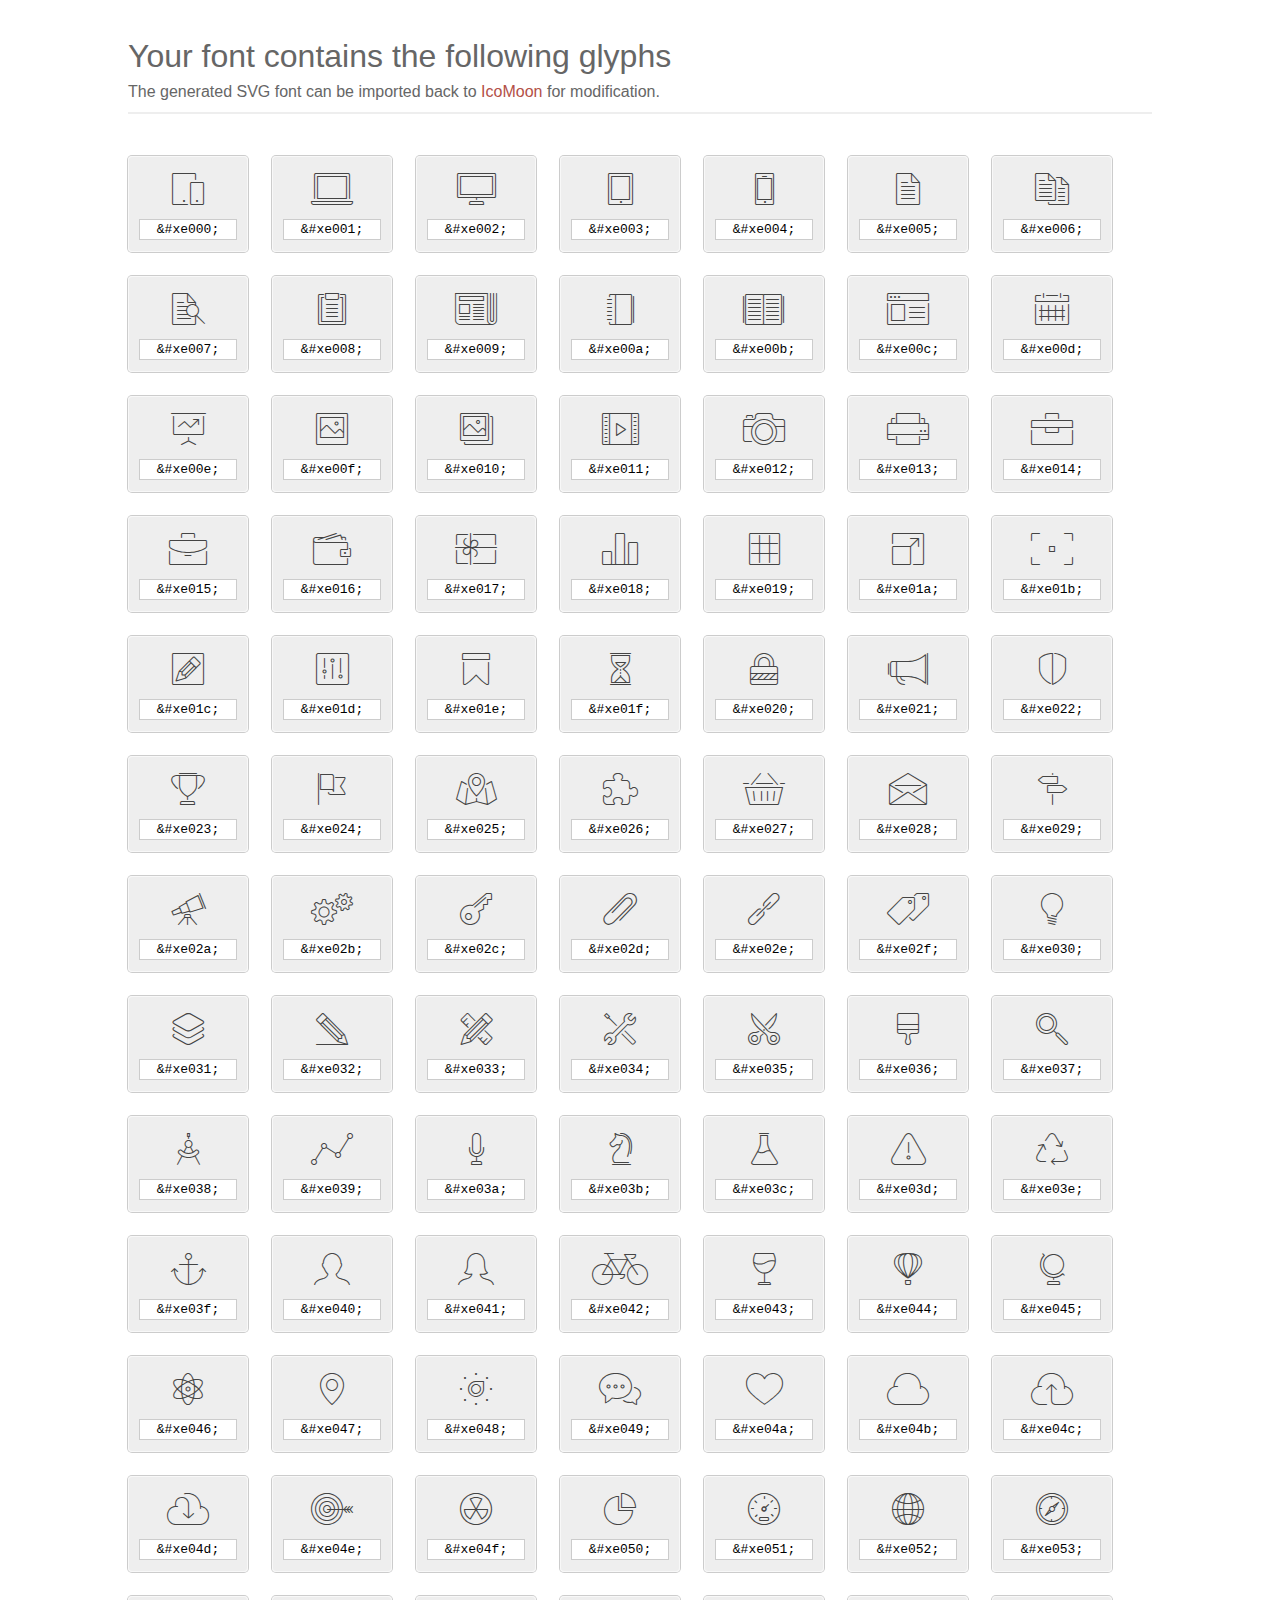
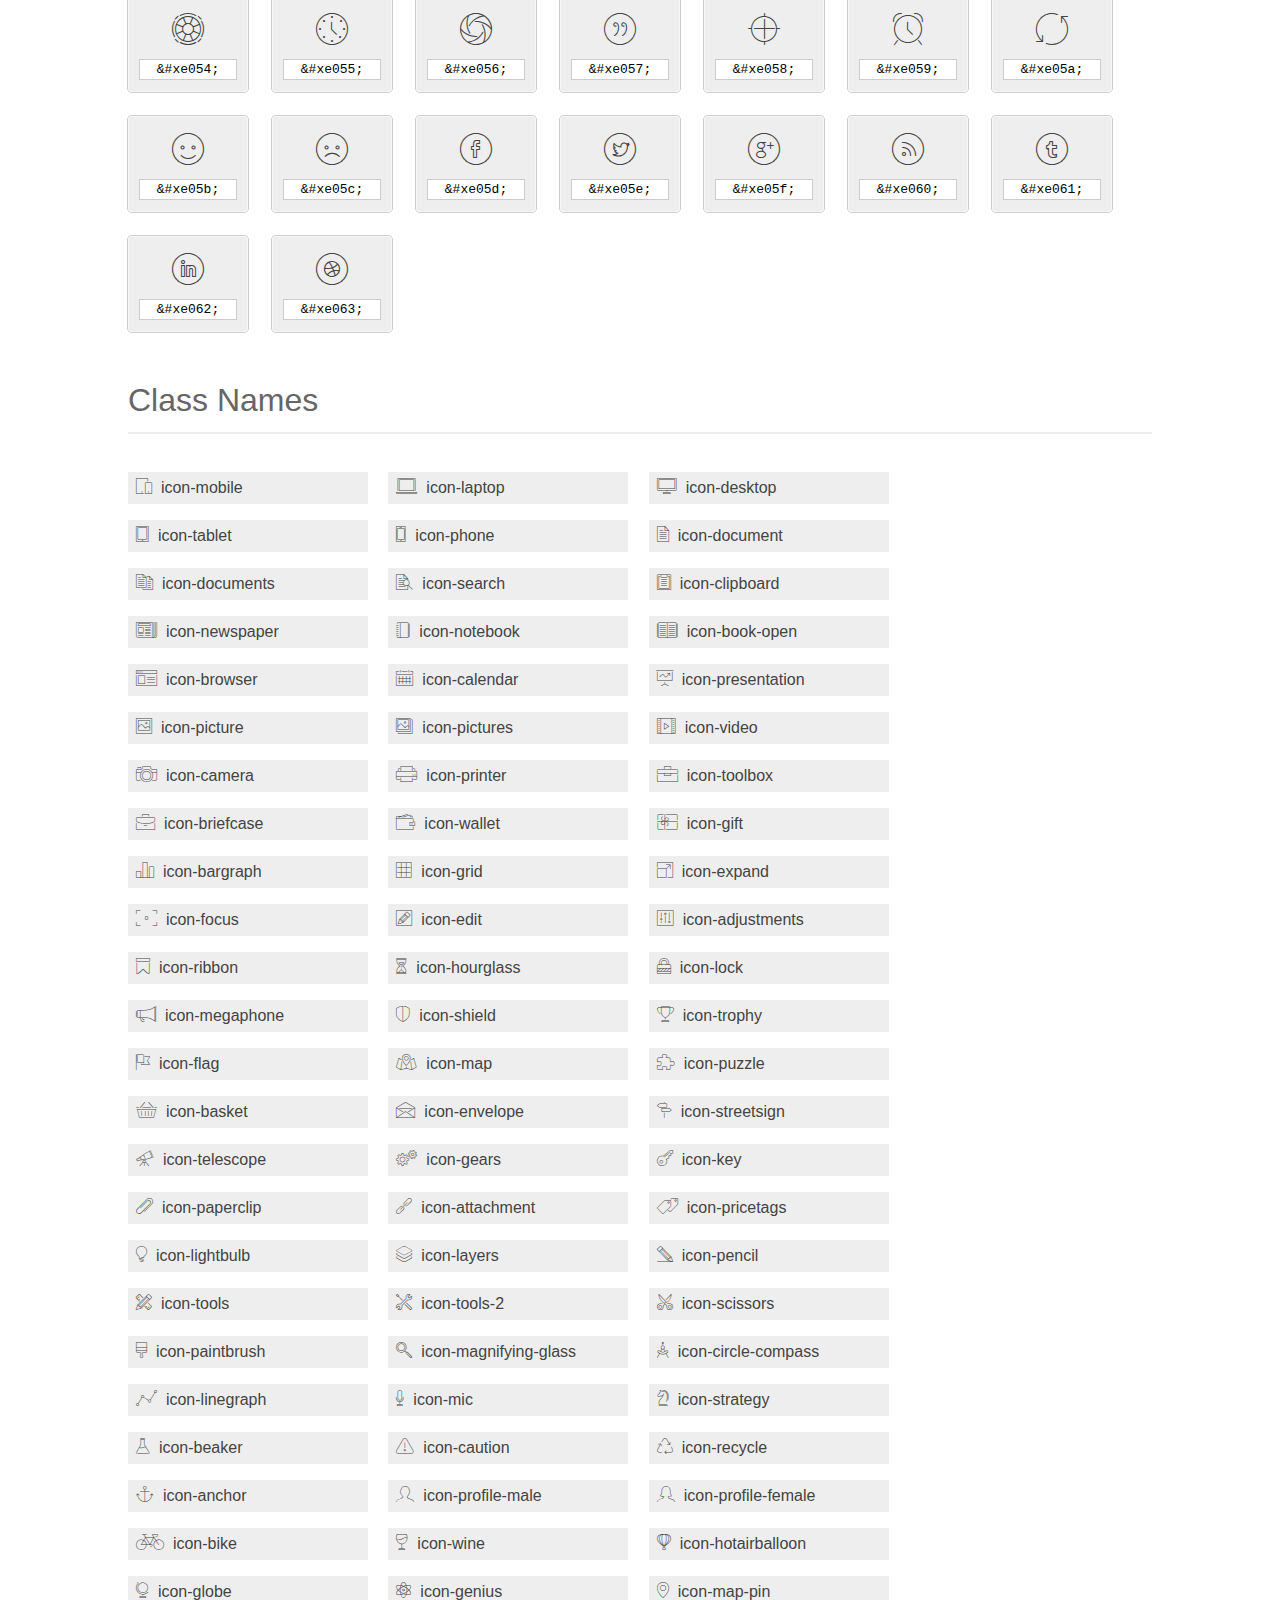
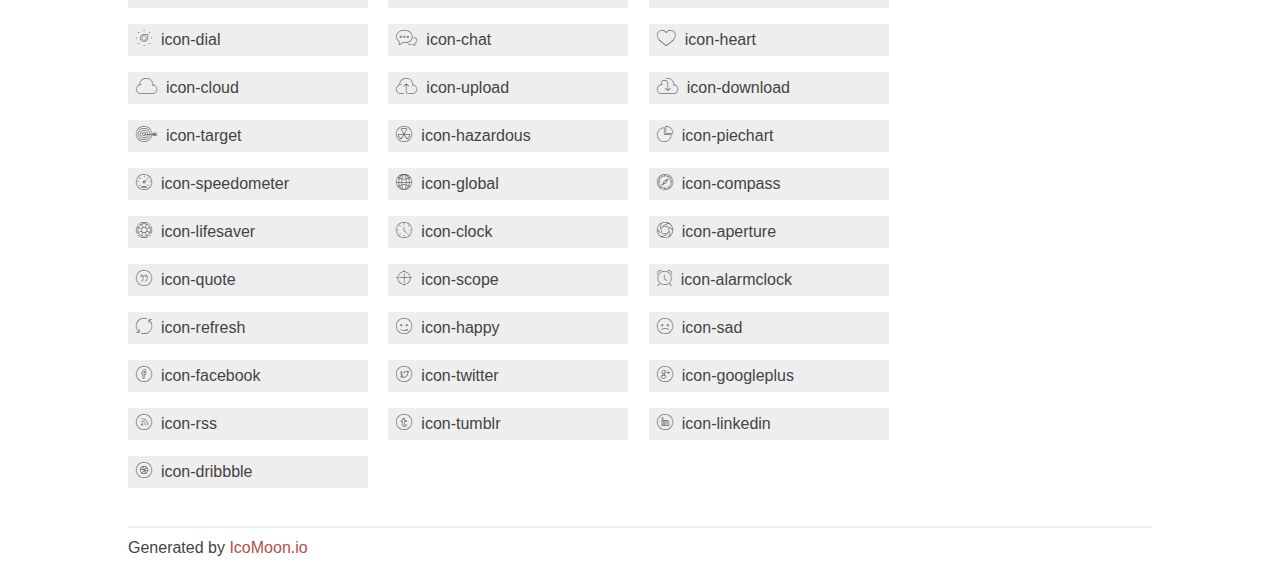
<file: fonts/et-line-font/index.html>
<!doctype html>
<html>
<head>
<title>Your Font/Glyphs</title>
<link rel="stylesheet" href="style.css" />
<!--[if lte IE 7]><script src="lte-ie7.js"></script><![endif]-->
<style>
	section, header, footer {display: block;}
	body {
		font-family: sans-serif;
		color: #444;
		line-height: 1.5;
		font-size: 1em;
	}
	* {
		-moz-box-sizing: border-box;
		-webkit-box-sizing: border-box;
		box-sizing: border-box;
		margin: 0;
		padding: 0;
	}
	.glyph {
		font-size: 16px;
		float: left;
		text-align: center;
		background: #eee;
		padding: .75em;
		margin: .75em 1.5em .75em 0;
		width: 7.5em;
		border-radius: .25em;
		box-shadow: inset 0 0 0 1px #f8f8f8, 0 0 0 1px #CCC;
	}
	.glyph input {
		font-family: consolas, monospace;
		font-size: 13px;
		width: 100%;
		text-align: center;
		border: 0;
		box-shadow: 0 0 0 1px #ccc;
		padding: .125em;
	}
	.w-main {
		width: 80%;
	}
	.centered {
		margin-left: auto;
		margin-right: auto;
	}
	.fs1 {
		font-size: 2em;
	}
	header {
		margin: 2em 0;
		padding-bottom: .5em;
		color: #666;
		box-shadow: 0 2px #eee;
	}
	header h1 {
		font-size: 2em;
		font-weight: normal;
	}
	.clearfix:before, .clearfix:after { content: ""; display: table; }
	.clearfix:after, .clear { clear: both; }
	footer {
		margin-top: 2em;
		padding: .5em 0;
		box-shadow: 0 -2px #eee;
	}
	a, a:visited {
		color: #B35047;
		text-decoration: none;
	}
	a:hover, a:focus {color: #000;}
	.box1 {
		font-size: 16px;
		display: inline-block;
		width: 15em;
		padding: .25em .5em;
		background: #eee;
		margin: .5em 1em .5em 0;
	}
</style>
</head>
<body>
	<div class="w-main centered">
	<section class="mtm clearfix" id="glyphs">
	<header>
		<h1>Your font contains the following glyphs</h1>
		<p>The generated SVG font can be imported back to <a href="http://icomoon.io/app">IcoMoon</a> for modification.</p>
	</header>
	<div class="glyph">
		<div class="fs1" aria-hidden="true" data-icon="&#xe000;"></div>
		<input type="text" readonly="readonly" value="&amp;#xe000;" />
	</div>
	<div class="glyph">
		<div class="fs1" aria-hidden="true" data-icon="&#xe001;"></div>
		<input type="text" readonly="readonly" value="&amp;#xe001;" />
	</div>
	<div class="glyph">
		<div class="fs1" aria-hidden="true" data-icon="&#xe002;"></div>
		<input type="text" readonly="readonly" value="&amp;#xe002;" />
	</div>
	<div class="glyph">
		<div class="fs1" aria-hidden="true" data-icon="&#xe003;"></div>
		<input type="text" readonly="readonly" value="&amp;#xe003;" />
	</div>
	<div class="glyph">
		<div class="fs1" aria-hidden="true" data-icon="&#xe004;"></div>
		<input type="text" readonly="readonly" value="&amp;#xe004;" />
	</div>
	<div class="glyph">
		<div class="fs1" aria-hidden="true" data-icon="&#xe005;"></div>
		<input type="text" readonly="readonly" value="&amp;#xe005;" />
	</div>
	<div class="glyph">
		<div class="fs1" aria-hidden="true" data-icon="&#xe006;"></div>
		<input type="text" readonly="readonly" value="&amp;#xe006;" />
	</div>
	<div class="glyph">
		<div class="fs1" aria-hidden="true" data-icon="&#xe007;"></div>
		<input type="text" readonly="readonly" value="&amp;#xe007;" />
	</div>
	<div class="glyph">
		<div class="fs1" aria-hidden="true" data-icon="&#xe008;"></div>
		<input type="text" readonly="readonly" value="&amp;#xe008;" />
	</div>
	<div class="glyph">
		<div class="fs1" aria-hidden="true" data-icon="&#xe009;"></div>
		<input type="text" readonly="readonly" value="&amp;#xe009;" />
	</div>
	<div class="glyph">
		<div class="fs1" aria-hidden="true" data-icon="&#xe00a;"></div>
		<input type="text" readonly="readonly" value="&amp;#xe00a;" />
	</div>
	<div class="glyph">
		<div class="fs1" aria-hidden="true" data-icon="&#xe00b;"></div>
		<input type="text" readonly="readonly" value="&amp;#xe00b;" />
	</div>
	<div class="glyph">
		<div class="fs1" aria-hidden="true" data-icon="&#xe00c;"></div>
		<input type="text" readonly="readonly" value="&amp;#xe00c;" />
	</div>
	<div class="glyph">
		<div class="fs1" aria-hidden="true" data-icon="&#xe00d;"></div>
		<input type="text" readonly="readonly" value="&amp;#xe00d;" />
	</div>
	<div class="glyph">
		<div class="fs1" aria-hidden="true" data-icon="&#xe00e;"></div>
		<input type="text" readonly="readonly" value="&amp;#xe00e;" />
	</div>
	<div class="glyph">
		<div class="fs1" aria-hidden="true" data-icon="&#xe00f;"></div>
		<input type="text" readonly="readonly" value="&amp;#xe00f;" />
	</div>
	<div class="glyph">
		<div class="fs1" aria-hidden="true" data-icon="&#xe010;"></div>
		<input type="text" readonly="readonly" value="&amp;#xe010;" />
	</div>
	<div class="glyph">
		<div class="fs1" aria-hidden="true" data-icon="&#xe011;"></div>
		<input type="text" readonly="readonly" value="&amp;#xe011;" />
	</div>
	<div class="glyph">
		<div class="fs1" aria-hidden="true" data-icon="&#xe012;"></div>
		<input type="text" readonly="readonly" value="&amp;#xe012;" />
	</div>
	<div class="glyph">
		<div class="fs1" aria-hidden="true" data-icon="&#xe013;"></div>
		<input type="text" readonly="readonly" value="&amp;#xe013;" />
	</div>
	<div class="glyph">
		<div class="fs1" aria-hidden="true" data-icon="&#xe014;"></div>
		<input type="text" readonly="readonly" value="&amp;#xe014;" />
	</div>
	<div class="glyph">
		<div class="fs1" aria-hidden="true" data-icon="&#xe015;"></div>
		<input type="text" readonly="readonly" value="&amp;#xe015;" />
	</div>
	<div class="glyph">
		<div class="fs1" aria-hidden="true" data-icon="&#xe016;"></div>
		<input type="text" readonly="readonly" value="&amp;#xe016;" />
	</div>
	<div class="glyph">
		<div class="fs1" aria-hidden="true" data-icon="&#xe017;"></div>
		<input type="text" readonly="readonly" value="&amp;#xe017;" />
	</div>
	<div class="glyph">
		<div class="fs1" aria-hidden="true" data-icon="&#xe018;"></div>
		<input type="text" readonly="readonly" value="&amp;#xe018;" />
	</div>
	<div class="glyph">
		<div class="fs1" aria-hidden="true" data-icon="&#xe019;"></div>
		<input type="text" readonly="readonly" value="&amp;#xe019;" />
	</div>
	<div class="glyph">
		<div class="fs1" aria-hidden="true" data-icon="&#xe01a;"></div>
		<input type="text" readonly="readonly" value="&amp;#xe01a;" />
	</div>
	<div class="glyph">
		<div class="fs1" aria-hidden="true" data-icon="&#xe01b;"></div>
		<input type="text" readonly="readonly" value="&amp;#xe01b;" />
	</div>
	<div class="glyph">
		<div class="fs1" aria-hidden="true" data-icon="&#xe01c;"></div>
		<input type="text" readonly="readonly" value="&amp;#xe01c;" />
	</div>
	<div class="glyph">
		<div class="fs1" aria-hidden="true" data-icon="&#xe01d;"></div>
		<input type="text" readonly="readonly" value="&amp;#xe01d;" />
	</div>
	<div class="glyph">
		<div class="fs1" aria-hidden="true" data-icon="&#xe01e;"></div>
		<input type="text" readonly="readonly" value="&amp;#xe01e;" />
	</div>
	<div class="glyph">
		<div class="fs1" aria-hidden="true" data-icon="&#xe01f;"></div>
		<input type="text" readonly="readonly" value="&amp;#xe01f;" />
	</div>
	<div class="glyph">
		<div class="fs1" aria-hidden="true" data-icon="&#xe020;"></div>
		<input type="text" readonly="readonly" value="&amp;#xe020;" />
	</div>
	<div class="glyph">
		<div class="fs1" aria-hidden="true" data-icon="&#xe021;"></div>
		<input type="text" readonly="readonly" value="&amp;#xe021;" />
	</div>
	<div class="glyph">
		<div class="fs1" aria-hidden="true" data-icon="&#xe022;"></div>
		<input type="text" readonly="readonly" value="&amp;#xe022;" />
	</div>
	<div class="glyph">
		<div class="fs1" aria-hidden="true" data-icon="&#xe023;"></div>
		<input type="text" readonly="readonly" value="&amp;#xe023;" />
	</div>
	<div class="glyph">
		<div class="fs1" aria-hidden="true" data-icon="&#xe024;"></div>
		<input type="text" readonly="readonly" value="&amp;#xe024;" />
	</div>
	<div class="glyph">
		<div class="fs1" aria-hidden="true" data-icon="&#xe025;"></div>
		<input type="text" readonly="readonly" value="&amp;#xe025;" />
	</div>
	<div class="glyph">
		<div class="fs1" aria-hidden="true" data-icon="&#xe026;"></div>
		<input type="text" readonly="readonly" value="&amp;#xe026;" />
	</div>
	<div class="glyph">
		<div class="fs1" aria-hidden="true" data-icon="&#xe027;"></div>
		<input type="text" readonly="readonly" value="&amp;#xe027;" />
	</div>
	<div class="glyph">
		<div class="fs1" aria-hidden="true" data-icon="&#xe028;"></div>
		<input type="text" readonly="readonly" value="&amp;#xe028;" />
	</div>
	<div class="glyph">
		<div class="fs1" aria-hidden="true" data-icon="&#xe029;"></div>
		<input type="text" readonly="readonly" value="&amp;#xe029;" />
	</div>
	<div class="glyph">
		<div class="fs1" aria-hidden="true" data-icon="&#xe02a;"></div>
		<input type="text" readonly="readonly" value="&amp;#xe02a;" />
	</div>
	<div class="glyph">
		<div class="fs1" aria-hidden="true" data-icon="&#xe02b;"></div>
		<input type="text" readonly="readonly" value="&amp;#xe02b;" />
	</div>
	<div class="glyph">
		<div class="fs1" aria-hidden="true" data-icon="&#xe02c;"></div>
		<input type="text" readonly="readonly" value="&amp;#xe02c;" />
	</div>
	<div class="glyph">
		<div class="fs1" aria-hidden="true" data-icon="&#xe02d;"></div>
		<input type="text" readonly="readonly" value="&amp;#xe02d;" />
	</div>
	<div class="glyph">
		<div class="fs1" aria-hidden="true" data-icon="&#xe02e;"></div>
		<input type="text" readonly="readonly" value="&amp;#xe02e;" />
	</div>
	<div class="glyph">
		<div class="fs1" aria-hidden="true" data-icon="&#xe02f;"></div>
		<input type="text" readonly="readonly" value="&amp;#xe02f;" />
	</div>
	<div class="glyph">
		<div class="fs1" aria-hidden="true" data-icon="&#xe030;"></div>
		<input type="text" readonly="readonly" value="&amp;#xe030;" />
	</div>
	<div class="glyph">
		<div class="fs1" aria-hidden="true" data-icon="&#xe031;"></div>
		<input type="text" readonly="readonly" value="&amp;#xe031;" />
	</div>
	<div class="glyph">
		<div class="fs1" aria-hidden="true" data-icon="&#xe032;"></div>
		<input type="text" readonly="readonly" value="&amp;#xe032;" />
	</div>
	<div class="glyph">
		<div class="fs1" aria-hidden="true" data-icon="&#xe033;"></div>
		<input type="text" readonly="readonly" value="&amp;#xe033;" />
	</div>
	<div class="glyph">
		<div class="fs1" aria-hidden="true" data-icon="&#xe034;"></div>
		<input type="text" readonly="readonly" value="&amp;#xe034;" />
	</div>
	<div class="glyph">
		<div class="fs1" aria-hidden="true" data-icon="&#xe035;"></div>
		<input type="text" readonly="readonly" value="&amp;#xe035;" />
	</div>
	<div class="glyph">
		<div class="fs1" aria-hidden="true" data-icon="&#xe036;"></div>
		<input type="text" readonly="readonly" value="&amp;#xe036;" />
	</div>
	<div class="glyph">
		<div class="fs1" aria-hidden="true" data-icon="&#xe037;"></div>
		<input type="text" readonly="readonly" value="&amp;#xe037;" />
	</div>
	<div class="glyph">
		<div class="fs1" aria-hidden="true" data-icon="&#xe038;"></div>
		<input type="text" readonly="readonly" value="&amp;#xe038;" />
	</div>
	<div class="glyph">
		<div class="fs1" aria-hidden="true" data-icon="&#xe039;"></div>
		<input type="text" readonly="readonly" value="&amp;#xe039;" />
	</div>
	<div class="glyph">
		<div class="fs1" aria-hidden="true" data-icon="&#xe03a;"></div>
		<input type="text" readonly="readonly" value="&amp;#xe03a;" />
	</div>
	<div class="glyph">
		<div class="fs1" aria-hidden="true" data-icon="&#xe03b;"></div>
		<input type="text" readonly="readonly" value="&amp;#xe03b;" />
	</div>
	<div class="glyph">
		<div class="fs1" aria-hidden="true" data-icon="&#xe03c;"></div>
		<input type="text" readonly="readonly" value="&amp;#xe03c;" />
	</div>
	<div class="glyph">
		<div class="fs1" aria-hidden="true" data-icon="&#xe03d;"></div>
		<input type="text" readonly="readonly" value="&amp;#xe03d;" />
	</div>
	<div class="glyph">
		<div class="fs1" aria-hidden="true" data-icon="&#xe03e;"></div>
		<input type="text" readonly="readonly" value="&amp;#xe03e;" />
	</div>
	<div class="glyph">
		<div class="fs1" aria-hidden="true" data-icon="&#xe03f;"></div>
		<input type="text" readonly="readonly" value="&amp;#xe03f;" />
	</div>
	<div class="glyph">
		<div class="fs1" aria-hidden="true" data-icon="&#xe040;"></div>
		<input type="text" readonly="readonly" value="&amp;#xe040;" />
	</div>
	<div class="glyph">
		<div class="fs1" aria-hidden="true" data-icon="&#xe041;"></div>
		<input type="text" readonly="readonly" value="&amp;#xe041;" />
	</div>
	<div class="glyph">
		<div class="fs1" aria-hidden="true" data-icon="&#xe042;"></div>
		<input type="text" readonly="readonly" value="&amp;#xe042;" />
	</div>
	<div class="glyph">
		<div class="fs1" aria-hidden="true" data-icon="&#xe043;"></div>
		<input type="text" readonly="readonly" value="&amp;#xe043;" />
	</div>
	<div class="glyph">
		<div class="fs1" aria-hidden="true" data-icon="&#xe044;"></div>
		<input type="text" readonly="readonly" value="&amp;#xe044;" />
	</div>
	<div class="glyph">
		<div class="fs1" aria-hidden="true" data-icon="&#xe045;"></div>
		<input type="text" readonly="readonly" value="&amp;#xe045;" />
	</div>
	<div class="glyph">
		<div class="fs1" aria-hidden="true" data-icon="&#xe046;"></div>
		<input type="text" readonly="readonly" value="&amp;#xe046;" />
	</div>
	<div class="glyph">
		<div class="fs1" aria-hidden="true" data-icon="&#xe047;"></div>
		<input type="text" readonly="readonly" value="&amp;#xe047;" />
	</div>
	<div class="glyph">
		<div class="fs1" aria-hidden="true" data-icon="&#xe048;"></div>
		<input type="text" readonly="readonly" value="&amp;#xe048;" />
	</div>
	<div class="glyph">
		<div class="fs1" aria-hidden="true" data-icon="&#xe049;"></div>
		<input type="text" readonly="readonly" value="&amp;#xe049;" />
	</div>
	<div class="glyph">
		<div class="fs1" aria-hidden="true" data-icon="&#xe04a;"></div>
		<input type="text" readonly="readonly" value="&amp;#xe04a;" />
	</div>
	<div class="glyph">
		<div class="fs1" aria-hidden="true" data-icon="&#xe04b;"></div>
		<input type="text" readonly="readonly" value="&amp;#xe04b;" />
	</div>
	<div class="glyph">
		<div class="fs1" aria-hidden="true" data-icon="&#xe04c;"></div>
		<input type="text" readonly="readonly" value="&amp;#xe04c;" />
	</div>
	<div class="glyph">
		<div class="fs1" aria-hidden="true" data-icon="&#xe04d;"></div>
		<input type="text" readonly="readonly" value="&amp;#xe04d;" />
	</div>
	<div class="glyph">
		<div class="fs1" aria-hidden="true" data-icon="&#xe04e;"></div>
		<input type="text" readonly="readonly" value="&amp;#xe04e;" />
	</div>
	<div class="glyph">
		<div class="fs1" aria-hidden="true" data-icon="&#xe04f;"></div>
		<input type="text" readonly="readonly" value="&amp;#xe04f;" />
	</div>
	<div class="glyph">
		<div class="fs1" aria-hidden="true" data-icon="&#xe050;"></div>
		<input type="text" readonly="readonly" value="&amp;#xe050;" />
	</div>
	<div class="glyph">
		<div class="fs1" aria-hidden="true" data-icon="&#xe051;"></div>
		<input type="text" readonly="readonly" value="&amp;#xe051;" />
	</div>
	<div class="glyph">
		<div class="fs1" aria-hidden="true" data-icon="&#xe052;"></div>
		<input type="text" readonly="readonly" value="&amp;#xe052;" />
	</div>
	<div class="glyph">
		<div class="fs1" aria-hidden="true" data-icon="&#xe053;"></div>
		<input type="text" readonly="readonly" value="&amp;#xe053;" />
	</div>
	<div class="glyph">
		<div class="fs1" aria-hidden="true" data-icon="&#xe054;"></div>
		<input type="text" readonly="readonly" value="&amp;#xe054;" />
	</div>
	<div class="glyph">
		<div class="fs1" aria-hidden="true" data-icon="&#xe055;"></div>
		<input type="text" readonly="readonly" value="&amp;#xe055;" />
	</div>
	<div class="glyph">
		<div class="fs1" aria-hidden="true" data-icon="&#xe056;"></div>
		<input type="text" readonly="readonly" value="&amp;#xe056;" />
	</div>
	<div class="glyph">
		<div class="fs1" aria-hidden="true" data-icon="&#xe057;"></div>
		<input type="text" readonly="readonly" value="&amp;#xe057;" />
	</div>
	<div class="glyph">
		<div class="fs1" aria-hidden="true" data-icon="&#xe058;"></div>
		<input type="text" readonly="readonly" value="&amp;#xe058;" />
	</div>
	<div class="glyph">
		<div class="fs1" aria-hidden="true" data-icon="&#xe059;"></div>
		<input type="text" readonly="readonly" value="&amp;#xe059;" />
	</div>
	<div class="glyph">
		<div class="fs1" aria-hidden="true" data-icon="&#xe05a;"></div>
		<input type="text" readonly="readonly" value="&amp;#xe05a;" />
	</div>
	<div class="glyph">
		<div class="fs1" aria-hidden="true" data-icon="&#xe05b;"></div>
		<input type="text" readonly="readonly" value="&amp;#xe05b;" />
	</div>
	<div class="glyph">
		<div class="fs1" aria-hidden="true" data-icon="&#xe05c;"></div>
		<input type="text" readonly="readonly" value="&amp;#xe05c;" />
	</div>
	<div class="glyph">
		<div class="fs1" aria-hidden="true" data-icon="&#xe05d;"></div>
		<input type="text" readonly="readonly" value="&amp;#xe05d;" />
	</div>
	<div class="glyph">
		<div class="fs1" aria-hidden="true" data-icon="&#xe05e;"></div>
		<input type="text" readonly="readonly" value="&amp;#xe05e;" />
	</div>
	<div class="glyph">
		<div class="fs1" aria-hidden="true" data-icon="&#xe05f;"></div>
		<input type="text" readonly="readonly" value="&amp;#xe05f;" />
	</div>
	<div class="glyph">
		<div class="fs1" aria-hidden="true" data-icon="&#xe060;"></div>
		<input type="text" readonly="readonly" value="&amp;#xe060;" />
	</div>
	<div class="glyph">
		<div class="fs1" aria-hidden="true" data-icon="&#xe061;"></div>
		<input type="text" readonly="readonly" value="&amp;#xe061;" />
	</div>
	<div class="glyph">
		<div class="fs1" aria-hidden="true" data-icon="&#xe062;"></div>
		<input type="text" readonly="readonly" value="&amp;#xe062;" />
	</div>
	<div class="glyph">
		<div class="fs1" aria-hidden="true" data-icon="&#xe063;"></div>
		<input type="text" readonly="readonly" value="&amp;#xe063;" />
	</div>
	</section>
	<div class="clear"></div>
	<section class="mtm clearfix" id="glyphs">
	<header>
		<h1>Class Names</h1>
	</header>
	<span class="box1">
		<span aria-hidden="true" class="icon-mobile"></span>
		&nbsp;icon-mobile
	</span>
	<span class="box1">
		<span aria-hidden="true" class="icon-laptop"></span>
		&nbsp;icon-laptop
	</span>
	<span class="box1">
		<span aria-hidden="true" class="icon-desktop"></span>
		&nbsp;icon-desktop
	</span>
	<span class="box1">
		<span aria-hidden="true" class="icon-tablet"></span>
		&nbsp;icon-tablet
	</span>
	<span class="box1">
		<span aria-hidden="true" class="icon-phone"></span>
		&nbsp;icon-phone
	</span>
	<span class="box1">
		<span aria-hidden="true" class="icon-document"></span>
		&nbsp;icon-document
	</span>
	<span class="box1">
		<span aria-hidden="true" class="icon-documents"></span>
		&nbsp;icon-documents
	</span>
	<span class="box1">
		<span aria-hidden="true" class="icon-search"></span>
		&nbsp;icon-search
	</span>
	<span class="box1">
		<span aria-hidden="true" class="icon-clipboard"></span>
		&nbsp;icon-clipboard
	</span>
	<span class="box1">
		<span aria-hidden="true" class="icon-newspaper"></span>
		&nbsp;icon-newspaper
	</span>
	<span class="box1">
		<span aria-hidden="true" class="icon-notebook"></span>
		&nbsp;icon-notebook
	</span>
	<span class="box1">
		<span aria-hidden="true" class="icon-book-open"></span>
		&nbsp;icon-book-open
	</span>
	<span class="box1">
		<span aria-hidden="true" class="icon-browser"></span>
		&nbsp;icon-browser
	</span>
	<span class="box1">
		<span aria-hidden="true" class="icon-calendar"></span>
		&nbsp;icon-calendar
	</span>
	<span class="box1">
		<span aria-hidden="true" class="icon-presentation"></span>
		&nbsp;icon-presentation
	</span>
	<span class="box1">
		<span aria-hidden="true" class="icon-picture"></span>
		&nbsp;icon-picture
	</span>
	<span class="box1">
		<span aria-hidden="true" class="icon-pictures"></span>
		&nbsp;icon-pictures
	</span>
	<span class="box1">
		<span aria-hidden="true" class="icon-video"></span>
		&nbsp;icon-video
	</span>
	<span class="box1">
		<span aria-hidden="true" class="icon-camera"></span>
		&nbsp;icon-camera
	</span>
	<span class="box1">
		<span aria-hidden="true" class="icon-printer"></span>
		&nbsp;icon-printer
	</span>
	<span class="box1">
		<span aria-hidden="true" class="icon-toolbox"></span>
		&nbsp;icon-toolbox
	</span>
	<span class="box1">
		<span aria-hidden="true" class="icon-briefcase"></span>
		&nbsp;icon-briefcase
	</span>
	<span class="box1">
		<span aria-hidden="true" class="icon-wallet"></span>
		&nbsp;icon-wallet
	</span>
	<span class="box1">
		<span aria-hidden="true" class="icon-gift"></span>
		&nbsp;icon-gift
	</span>
	<span class="box1">
		<span aria-hidden="true" class="icon-bargraph"></span>
		&nbsp;icon-bargraph
	</span>
	<span class="box1">
		<span aria-hidden="true" class="icon-grid"></span>
		&nbsp;icon-grid
	</span>
	<span class="box1">
		<span aria-hidden="true" class="icon-expand"></span>
		&nbsp;icon-expand
	</span>
	<span class="box1">
		<span aria-hidden="true" class="icon-focus"></span>
		&nbsp;icon-focus
	</span>
	<span class="box1">
		<span aria-hidden="true" class="icon-edit"></span>
		&nbsp;icon-edit
	</span>
	<span class="box1">
		<span aria-hidden="true" class="icon-adjustments"></span>
		&nbsp;icon-adjustments
	</span>
	<span class="box1">
		<span aria-hidden="true" class="icon-ribbon"></span>
		&nbsp;icon-ribbon
	</span>
	<span class="box1">
		<span aria-hidden="true" class="icon-hourglass"></span>
		&nbsp;icon-hourglass
	</span>
	<span class="box1">
		<span aria-hidden="true" class="icon-lock"></span>
		&nbsp;icon-lock
	</span>
	<span class="box1">
		<span aria-hidden="true" class="icon-megaphone"></span>
		&nbsp;icon-megaphone
	</span>
	<span class="box1">
		<span aria-hidden="true" class="icon-shield"></span>
		&nbsp;icon-shield
	</span>
	<span class="box1">
		<span aria-hidden="true" class="icon-trophy"></span>
		&nbsp;icon-trophy
	</span>
	<span class="box1">
		<span aria-hidden="true" class="icon-flag"></span>
		&nbsp;icon-flag
	</span>
	<span class="box1">
		<span aria-hidden="true" class="icon-map"></span>
		&nbsp;icon-map
	</span>
	<span class="box1">
		<span aria-hidden="true" class="icon-puzzle"></span>
		&nbsp;icon-puzzle
	</span>
	<span class="box1">
		<span aria-hidden="true" class="icon-basket"></span>
		&nbsp;icon-basket
	</span>
	<span class="box1">
		<span aria-hidden="true" class="icon-envelope"></span>
		&nbsp;icon-envelope
	</span>
	<span class="box1">
		<span aria-hidden="true" class="icon-streetsign"></span>
		&nbsp;icon-streetsign
	</span>
	<span class="box1">
		<span aria-hidden="true" class="icon-telescope"></span>
		&nbsp;icon-telescope
	</span>
	<span class="box1">
		<span aria-hidden="true" class="icon-gears"></span>
		&nbsp;icon-gears
	</span>
	<span class="box1">
		<span aria-hidden="true" class="icon-key"></span>
		&nbsp;icon-key
	</span>
	<span class="box1">
		<span aria-hidden="true" class="icon-paperclip"></span>
		&nbsp;icon-paperclip
	</span>
	<span class="box1">
		<span aria-hidden="true" class="icon-attachment"></span>
		&nbsp;icon-attachment
	</span>
	<span class="box1">
		<span aria-hidden="true" class="icon-pricetags"></span>
		&nbsp;icon-pricetags
	</span>
	<span class="box1">
		<span aria-hidden="true" class="icon-lightbulb"></span>
		&nbsp;icon-lightbulb
	</span>
	<span class="box1">
		<span aria-hidden="true" class="icon-layers"></span>
		&nbsp;icon-layers
	</span>
	<span class="box1">
		<span aria-hidden="true" class="icon-pencil"></span>
		&nbsp;icon-pencil
	</span>
	<span class="box1">
		<span aria-hidden="true" class="icon-tools"></span>
		&nbsp;icon-tools
	</span>
	<span class="box1">
		<span aria-hidden="true" class="icon-tools-2"></span>
		&nbsp;icon-tools-2
	</span>
	<span class="box1">
		<span aria-hidden="true" class="icon-scissors"></span>
		&nbsp;icon-scissors
	</span>
	<span class="box1">
		<span aria-hidden="true" class="icon-paintbrush"></span>
		&nbsp;icon-paintbrush
	</span>
	<span class="box1">
		<span aria-hidden="true" class="icon-magnifying-glass"></span>
		&nbsp;icon-magnifying-glass
	</span>
	<span class="box1">
		<span aria-hidden="true" class="icon-circle-compass"></span>
		&nbsp;icon-circle-compass
	</span>
	<span class="box1">
		<span aria-hidden="true" class="icon-linegraph"></span>
		&nbsp;icon-linegraph
	</span>
	<span class="box1">
		<span aria-hidden="true" class="icon-mic"></span>
		&nbsp;icon-mic
	</span>
	<span class="box1">
		<span aria-hidden="true" class="icon-strategy"></span>
		&nbsp;icon-strategy
	</span>
	<span class="box1">
		<span aria-hidden="true" class="icon-beaker"></span>
		&nbsp;icon-beaker
	</span>
	<span class="box1">
		<span aria-hidden="true" class="icon-caution"></span>
		&nbsp;icon-caution
	</span>
	<span class="box1">
		<span aria-hidden="true" class="icon-recycle"></span>
		&nbsp;icon-recycle
	</span>
	<span class="box1">
		<span aria-hidden="true" class="icon-anchor"></span>
		&nbsp;icon-anchor
	</span>
	<span class="box1">
		<span aria-hidden="true" class="icon-profile-male"></span>
		&nbsp;icon-profile-male
	</span>
	<span class="box1">
		<span aria-hidden="true" class="icon-profile-female"></span>
		&nbsp;icon-profile-female
	</span>
	<span class="box1">
		<span aria-hidden="true" class="icon-bike"></span>
		&nbsp;icon-bike
	</span>
	<span class="box1">
		<span aria-hidden="true" class="icon-wine"></span>
		&nbsp;icon-wine
	</span>
	<span class="box1">
		<span aria-hidden="true" class="icon-hotairballoon"></span>
		&nbsp;icon-hotairballoon
	</span>
	<span class="box1">
		<span aria-hidden="true" class="icon-globe"></span>
		&nbsp;icon-globe
	</span>
	<span class="box1">
		<span aria-hidden="true" class="icon-genius"></span>
		&nbsp;icon-genius
	</span>
	<span class="box1">
		<span aria-hidden="true" class="icon-map-pin"></span>
		&nbsp;icon-map-pin
	</span>
	<span class="box1">
		<span aria-hidden="true" class="icon-dial"></span>
		&nbsp;icon-dial
	</span>
	<span class="box1">
		<span aria-hidden="true" class="icon-chat"></span>
		&nbsp;icon-chat
	</span>
	<span class="box1">
		<span aria-hidden="true" class="icon-heart"></span>
		&nbsp;icon-heart
	</span>
	<span class="box1">
		<span aria-hidden="true" class="icon-cloud"></span>
		&nbsp;icon-cloud
	</span>
	<span class="box1">
		<span aria-hidden="true" class="icon-upload"></span>
		&nbsp;icon-upload
	</span>
	<span class="box1">
		<span aria-hidden="true" class="icon-download"></span>
		&nbsp;icon-download
	</span>
	<span class="box1">
		<span aria-hidden="true" class="icon-target"></span>
		&nbsp;icon-target
	</span>
	<span class="box1">
		<span aria-hidden="true" class="icon-hazardous"></span>
		&nbsp;icon-hazardous
	</span>
	<span class="box1">
		<span aria-hidden="true" class="icon-piechart"></span>
		&nbsp;icon-piechart
	</span>
	<span class="box1">
		<span aria-hidden="true" class="icon-speedometer"></span>
		&nbsp;icon-speedometer
	</span>
	<span class="box1">
		<span aria-hidden="true" class="icon-global"></span>
		&nbsp;icon-global
	</span>
	<span class="box1">
		<span aria-hidden="true" class="icon-compass"></span>
		&nbsp;icon-compass
	</span>
	<span class="box1">
		<span aria-hidden="true" class="icon-lifesaver"></span>
		&nbsp;icon-lifesaver
	</span>
	<span class="box1">
		<span aria-hidden="true" class="icon-clock"></span>
		&nbsp;icon-clock
	</span>
	<span class="box1">
		<span aria-hidden="true" class="icon-aperture"></span>
		&nbsp;icon-aperture
	</span>
	<span class="box1">
		<span aria-hidden="true" class="icon-quote"></span>
		&nbsp;icon-quote
	</span>
	<span class="box1">
		<span aria-hidden="true" class="icon-scope"></span>
		&nbsp;icon-scope
	</span>
	<span class="box1">
		<span aria-hidden="true" class="icon-alarmclock"></span>
		&nbsp;icon-alarmclock
	</span>
	<span class="box1">
		<span aria-hidden="true" class="icon-refresh"></span>
		&nbsp;icon-refresh
	</span>
	<span class="box1">
		<span aria-hidden="true" class="icon-happy"></span>
		&nbsp;icon-happy
	</span>
	<span class="box1">
		<span aria-hidden="true" class="icon-sad"></span>
		&nbsp;icon-sad
	</span>
	<span class="box1">
		<span aria-hidden="true" class="icon-facebook"></span>
		&nbsp;icon-facebook
	</span>
	<span class="box1">
		<span aria-hidden="true" class="icon-twitter"></span>
		&nbsp;icon-twitter
	</span>
	<span class="box1">
		<span aria-hidden="true" class="icon-googleplus"></span>
		&nbsp;icon-googleplus
	</span>
	<span class="box1">
		<span aria-hidden="true" class="icon-rss"></span>
		&nbsp;icon-rss
	</span>
	<span class="box1">
		<span aria-hidden="true" class="icon-tumblr"></span>
		&nbsp;icon-tumblr
	</span>
	<span class="box1">
		<span aria-hidden="true" class="icon-linkedin"></span>
		&nbsp;icon-linkedin
	</span>
	<span class="box1">
		<span aria-hidden="true" class="icon-dribbble"></span>
		&nbsp;icon-dribbble
	</span>
	</section>
	<footer>
		<p>Generated by <a href="http://icomoon.io">IcoMoon.io</a></p>
	</footer>
	</div>
	<script>
	document.getElementById("glyphs").addEventListener("click", function(e) {
		var target = e.target;
		if (target.tagName === "INPUT") {
			target.select();
		}
	});
	</script>
</body>
</html>
</file>
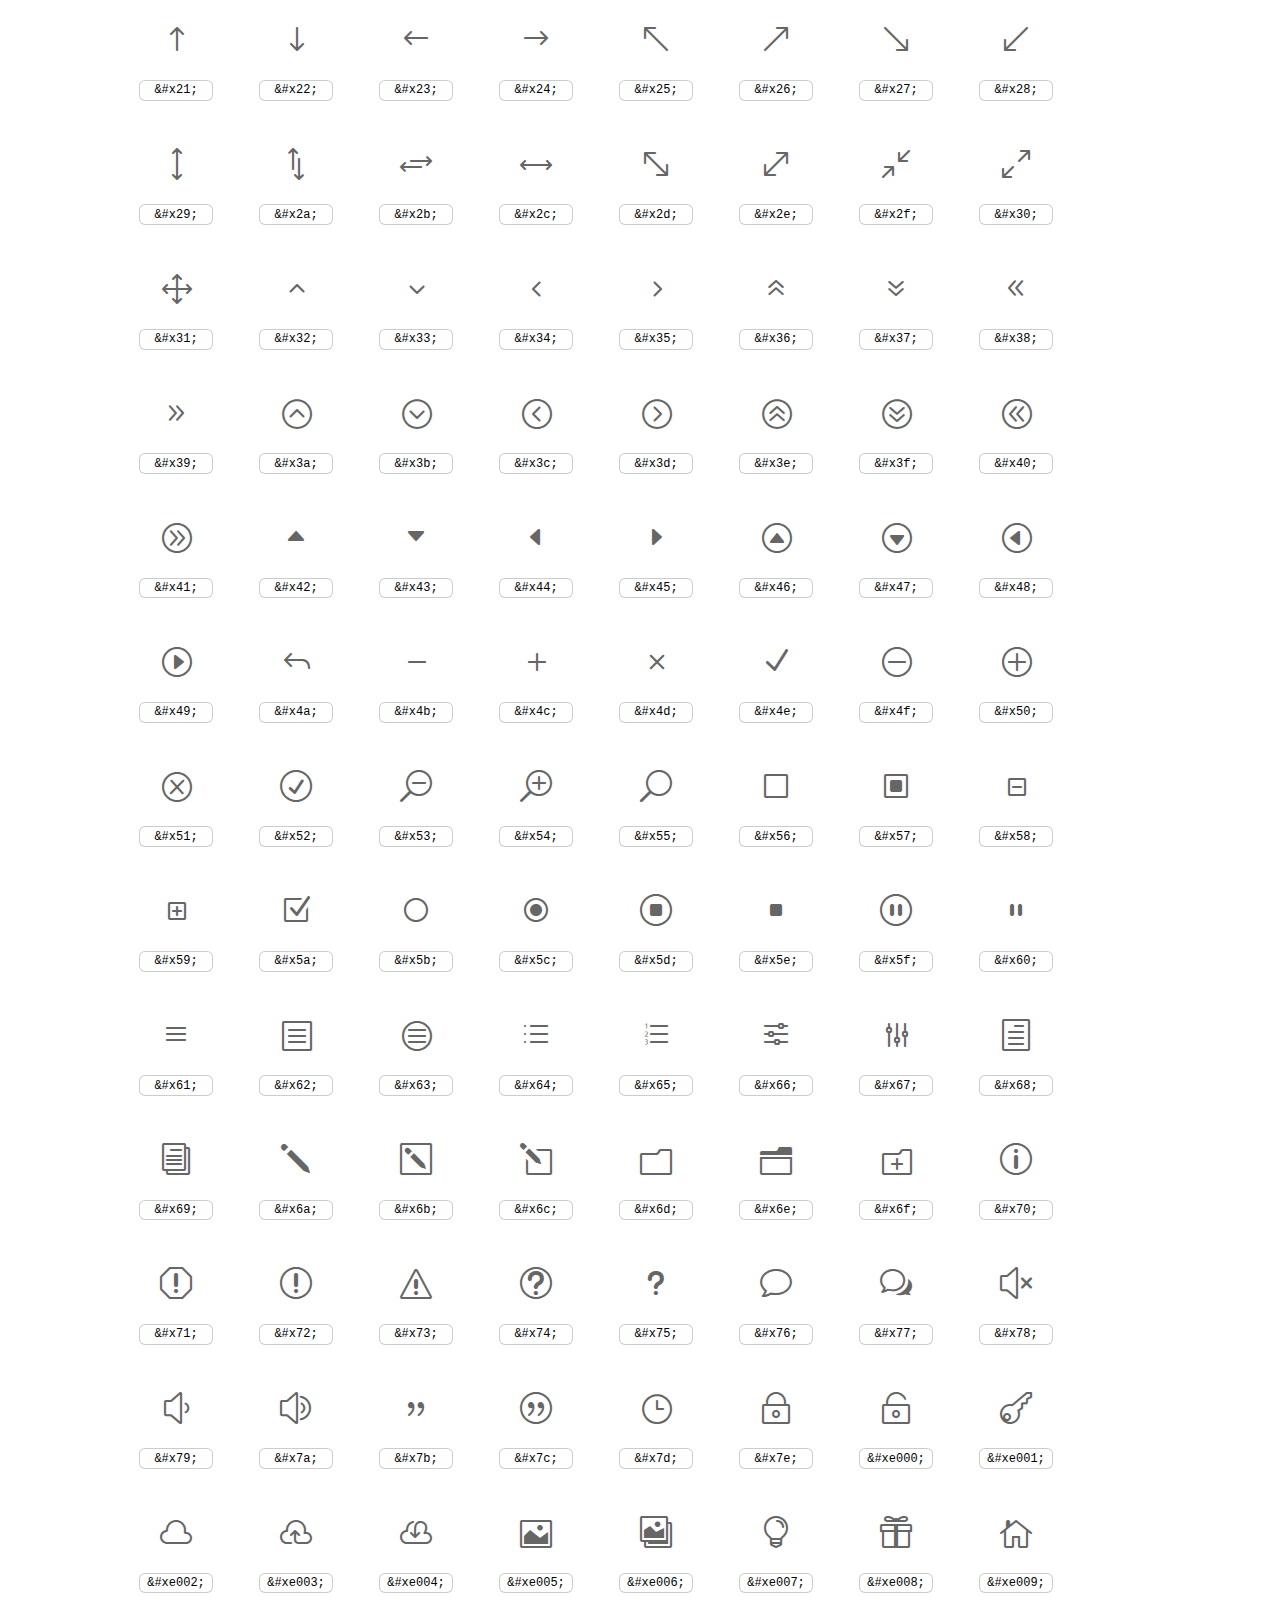
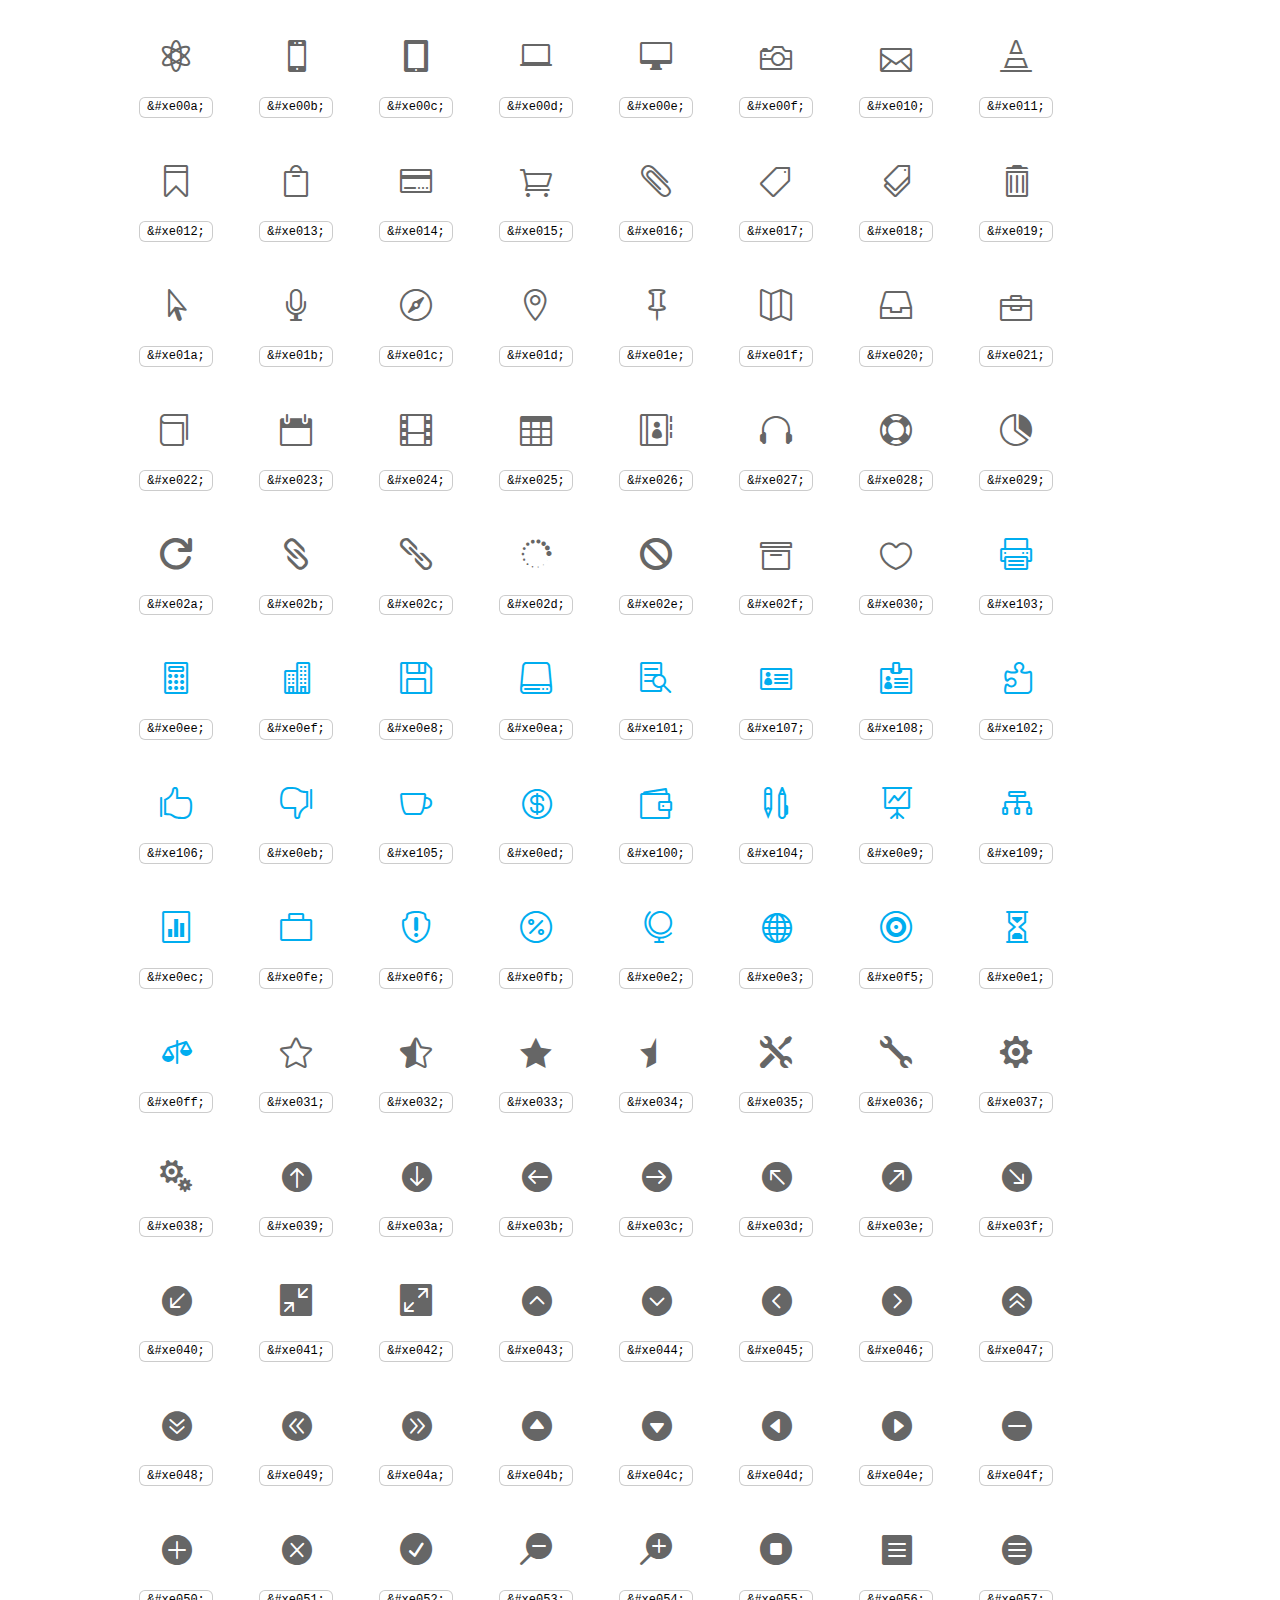
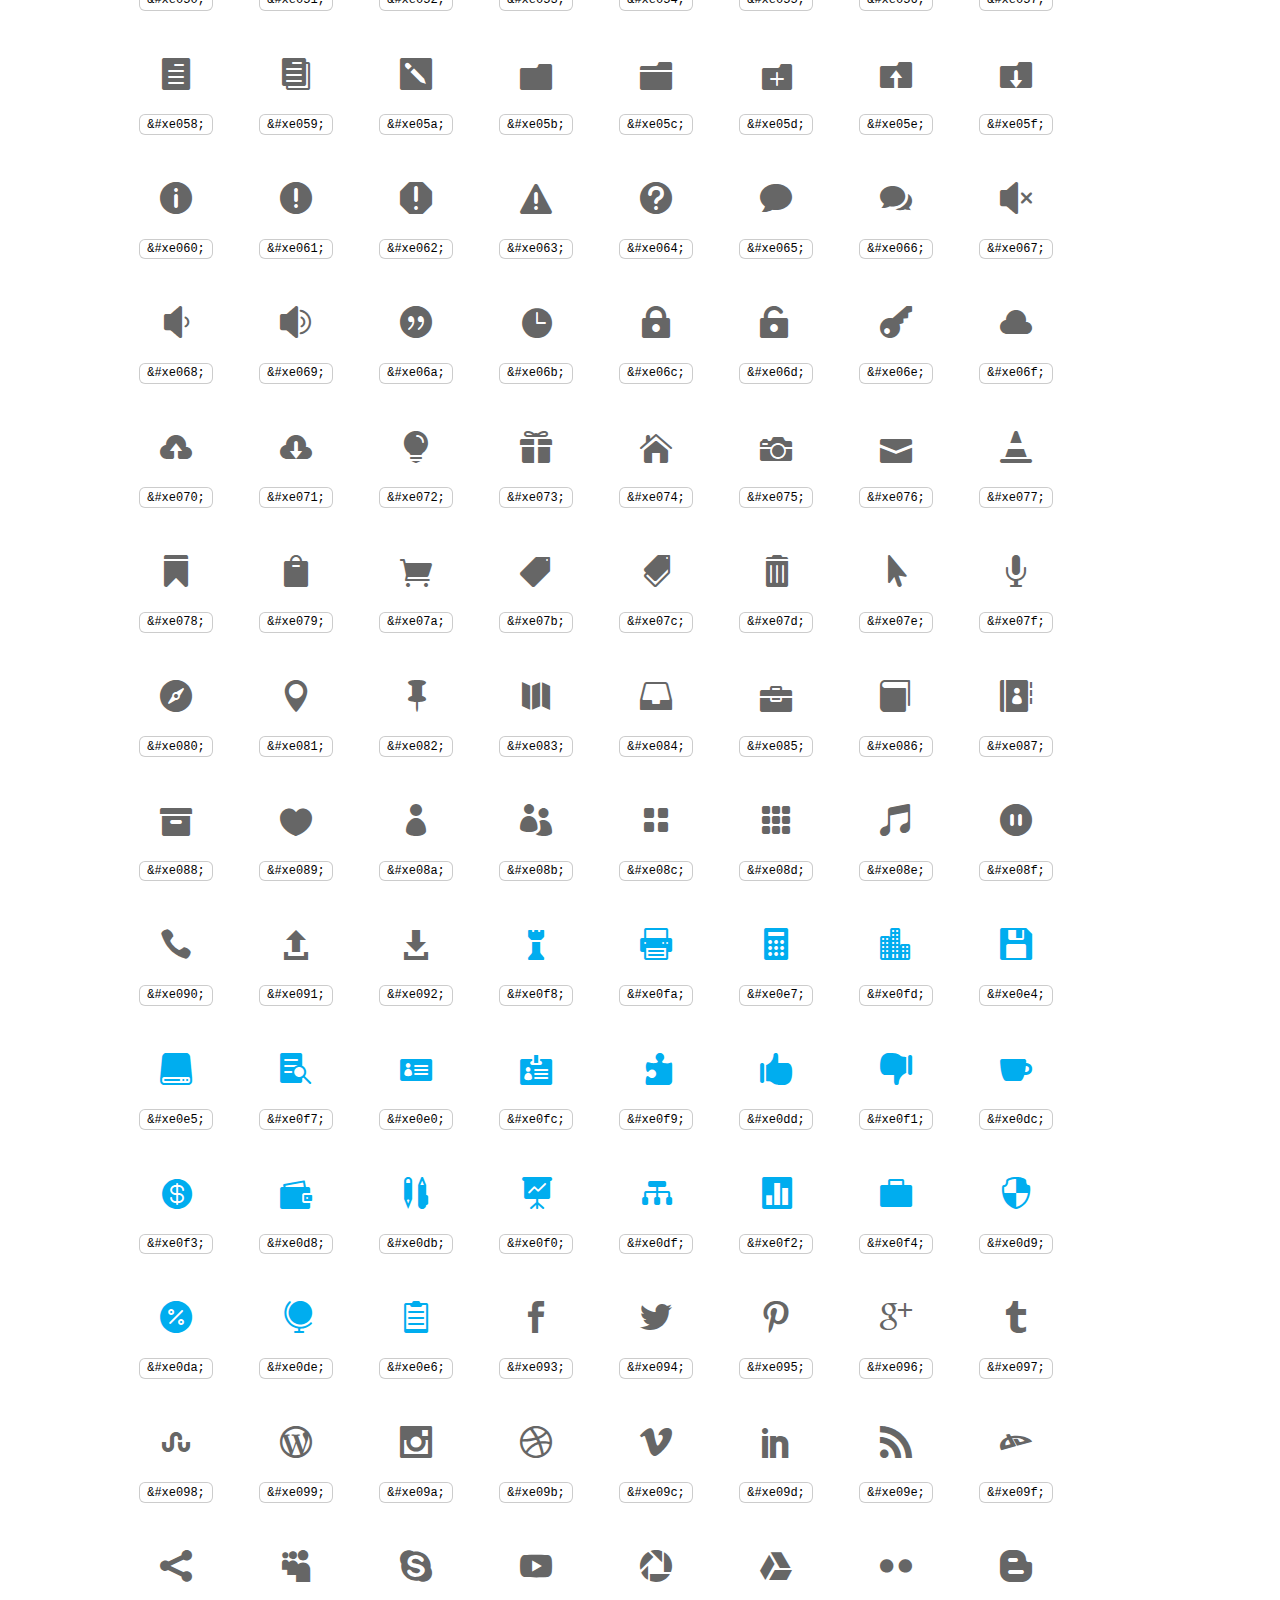
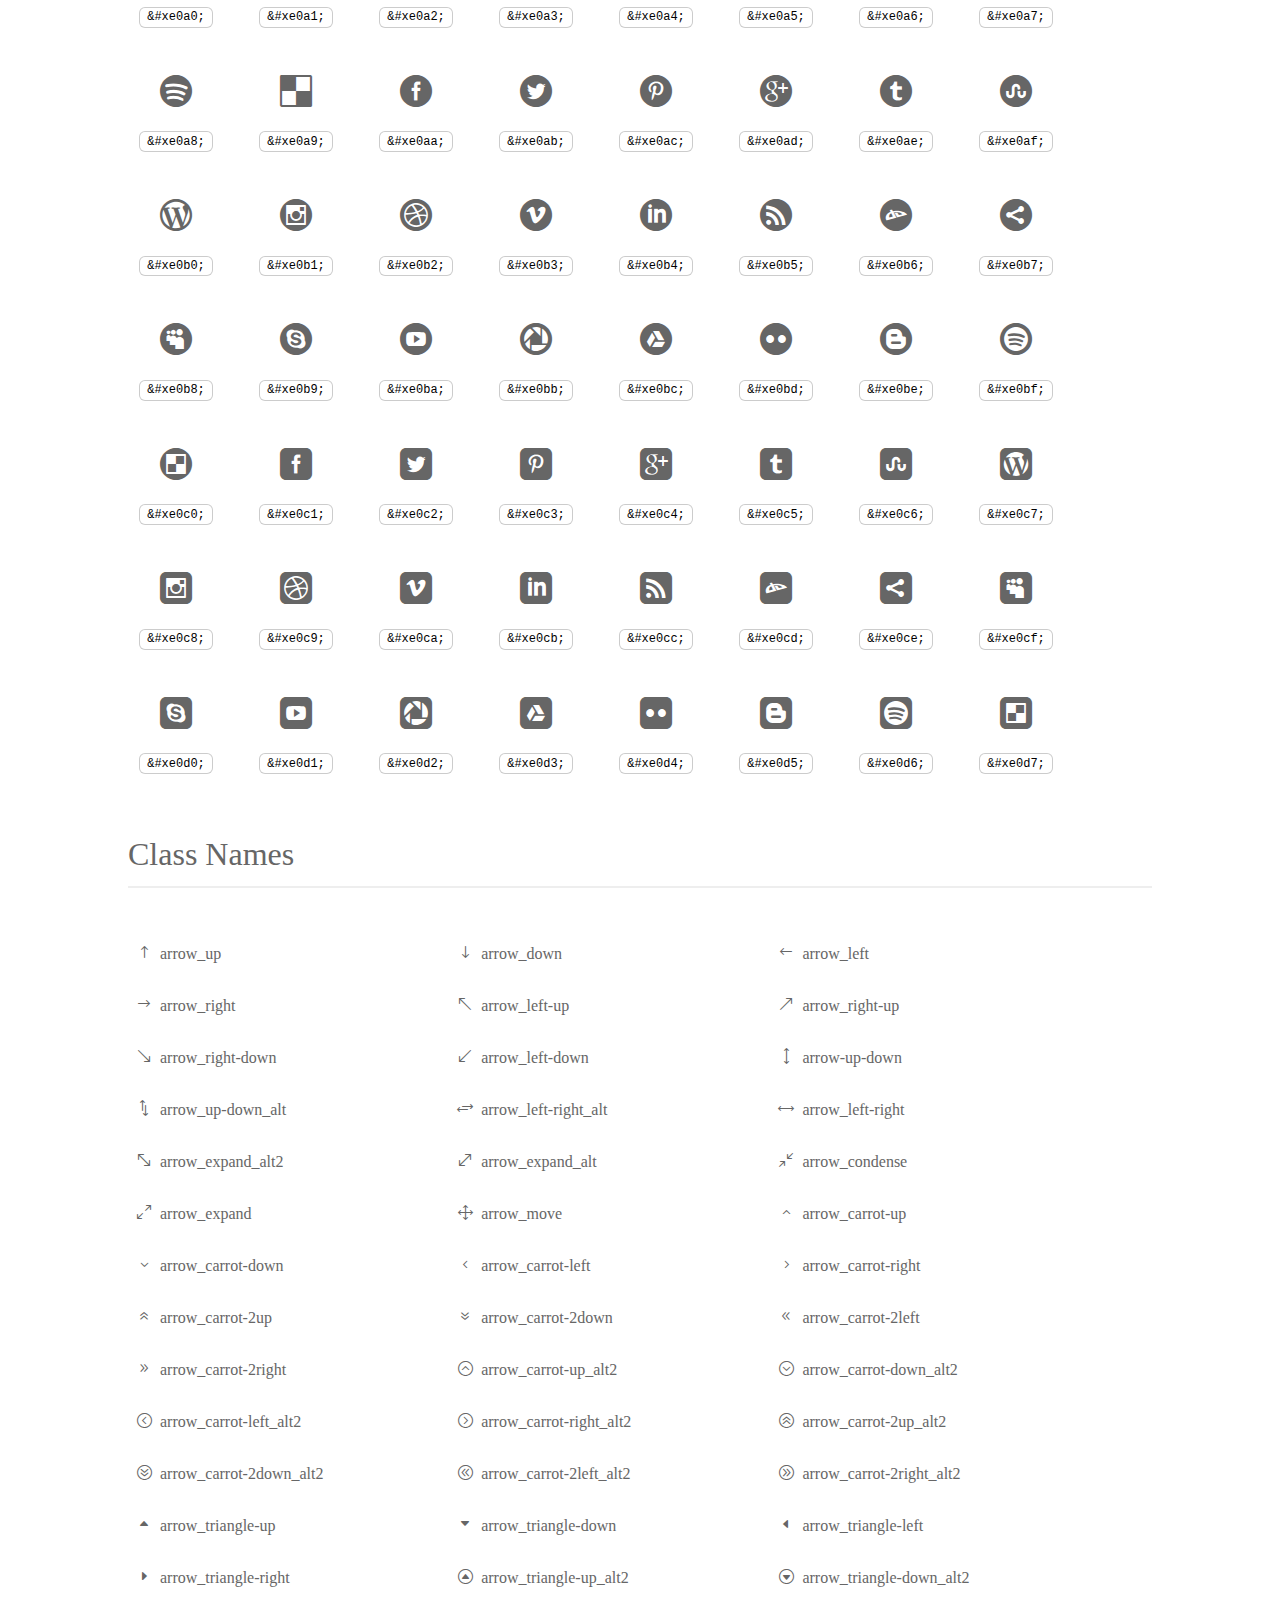
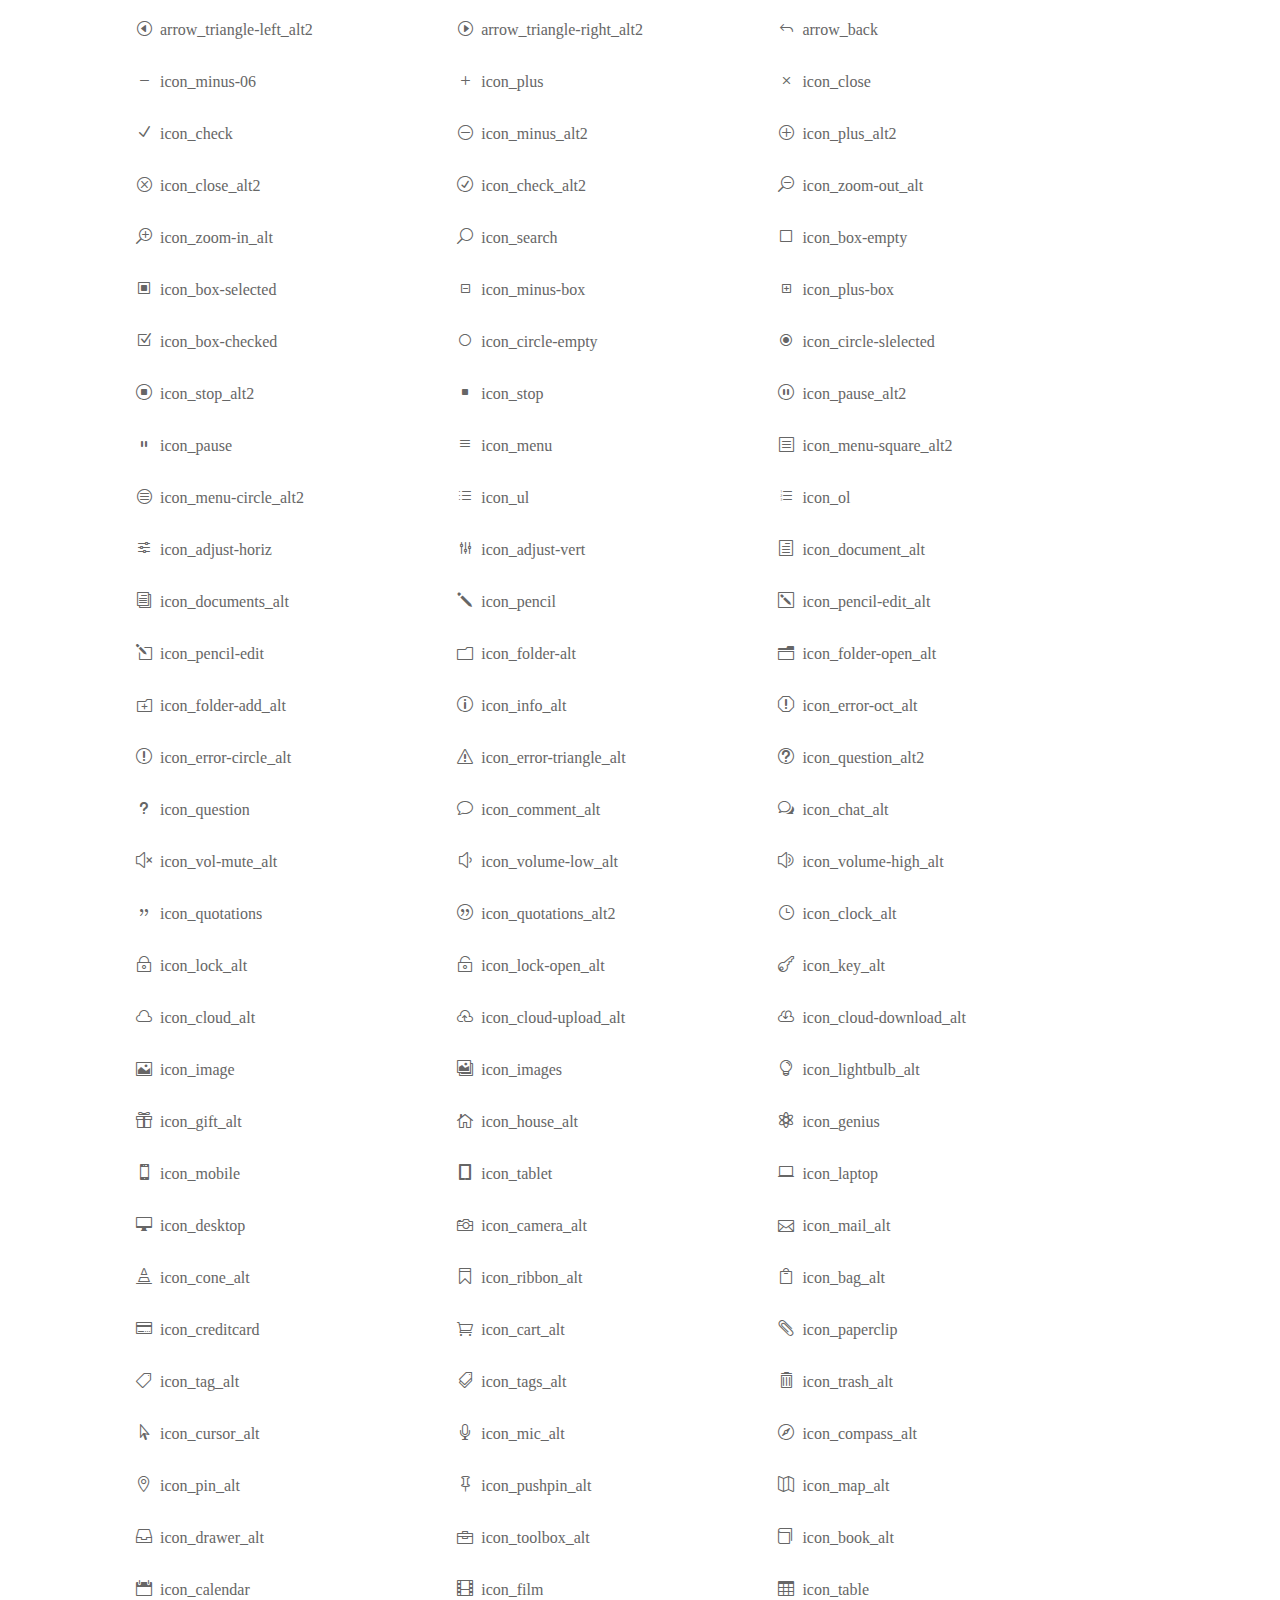
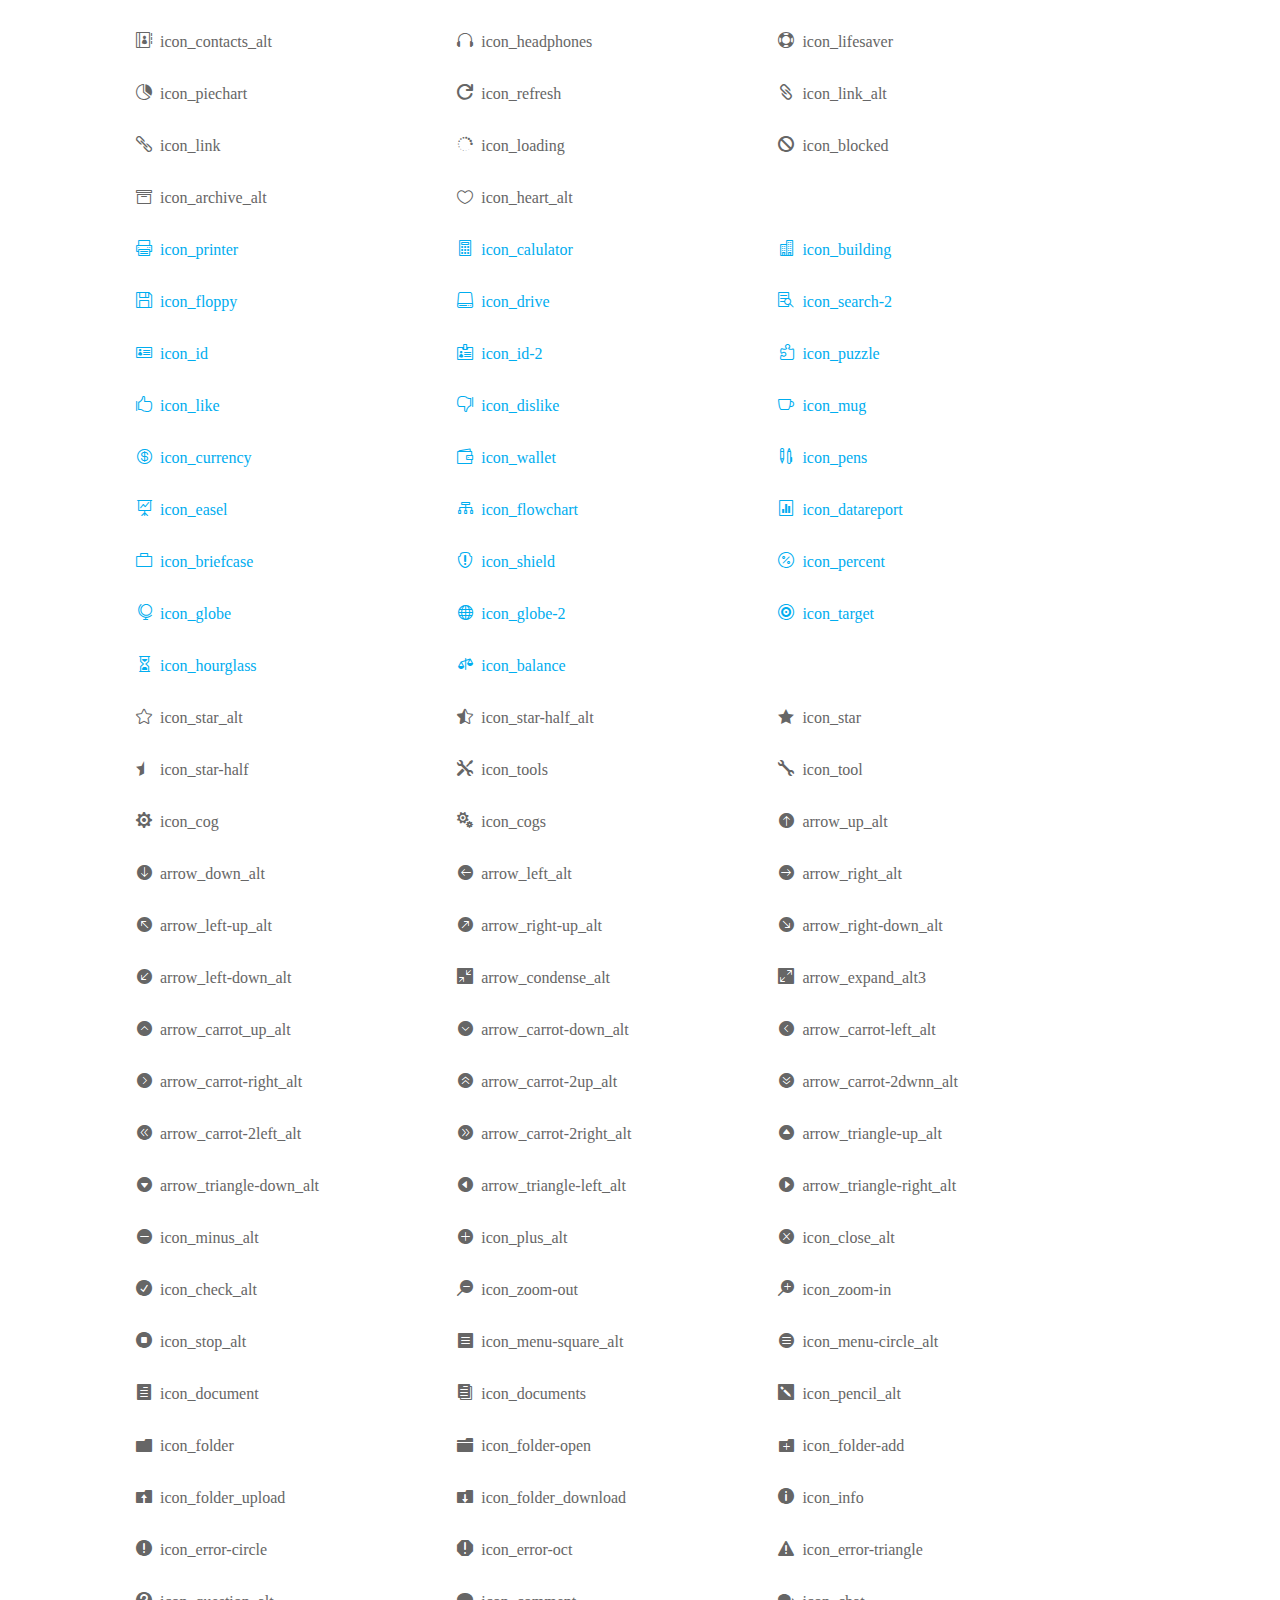
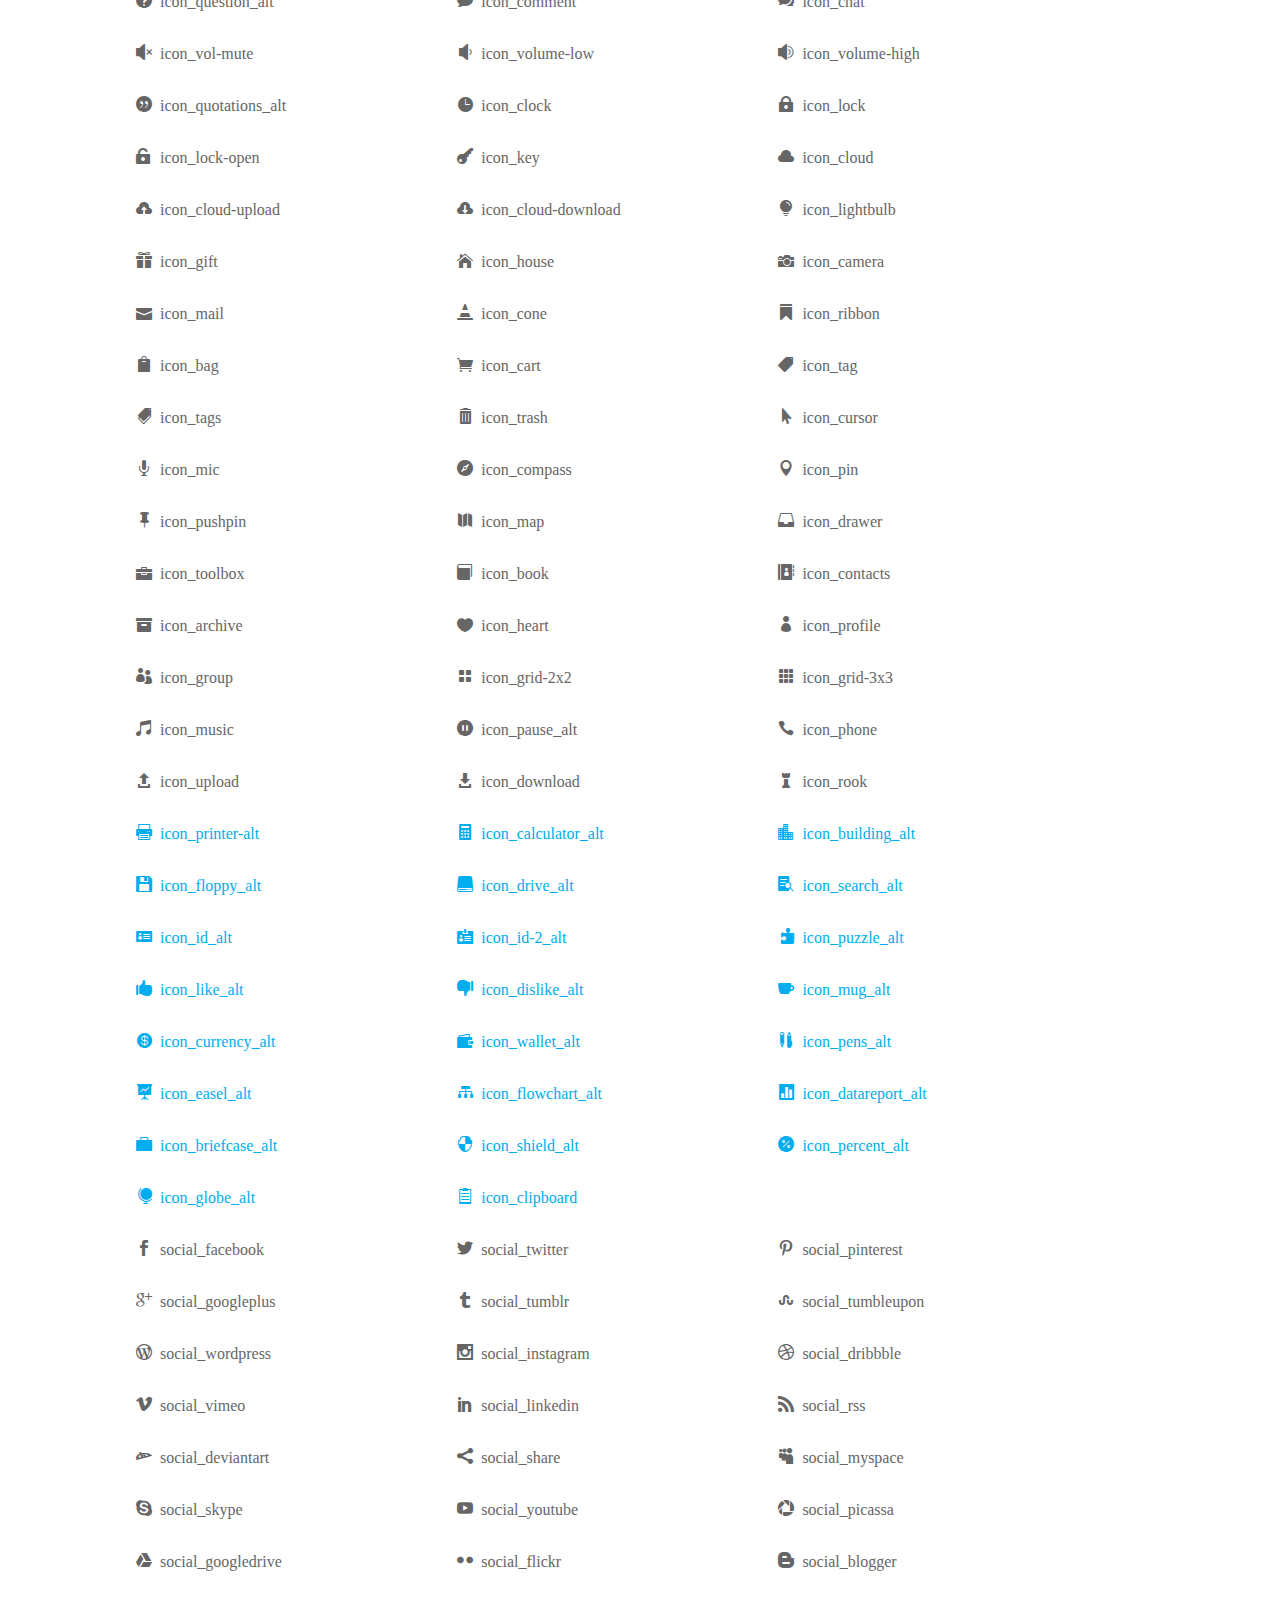
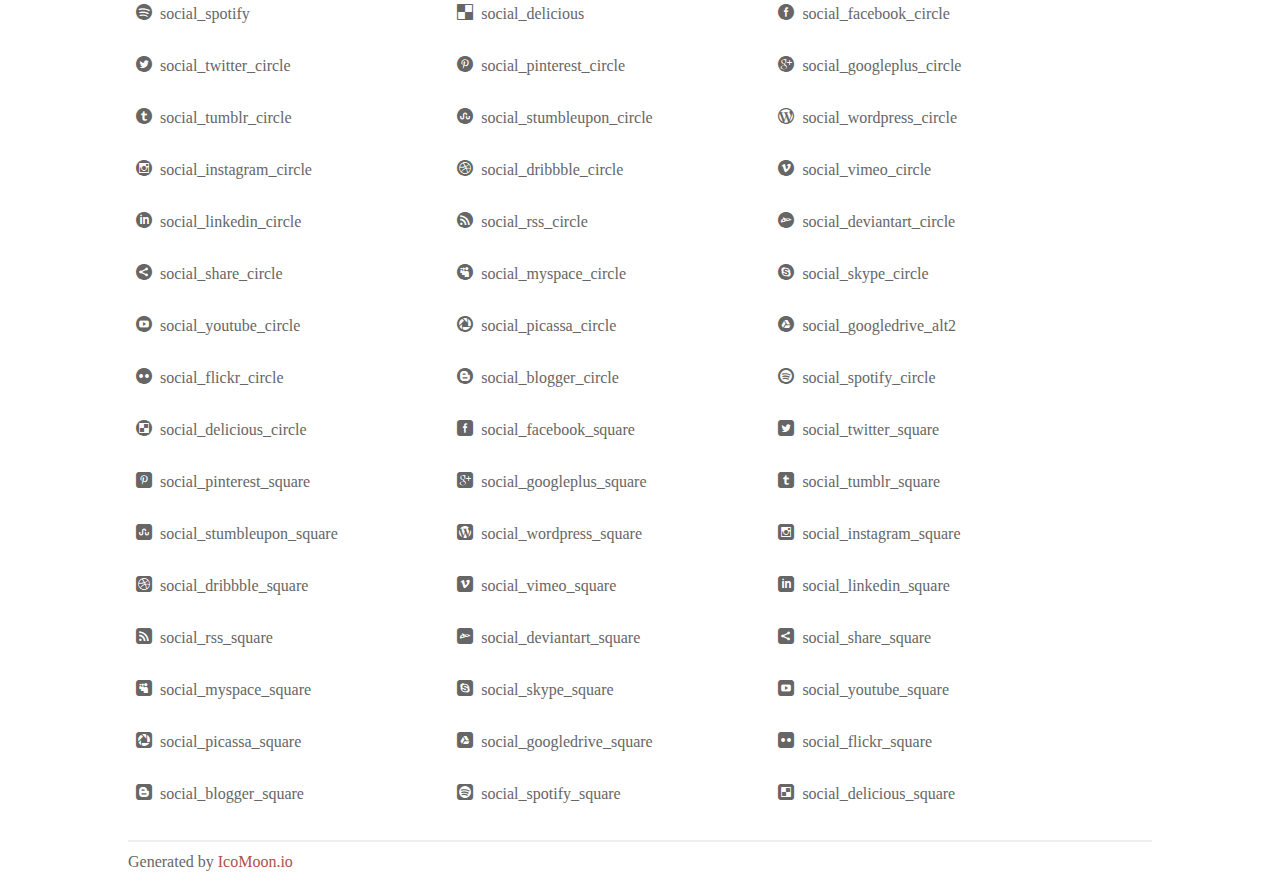
<file: fonts/elegant_font/HTML_CSS/index.html>
<!doctype html>
<html>
<head>
<title>Your Font/Glyphs</title>
<link rel="stylesheet" href="style.css" />
<!--[if lte IE 7]><script src="lte-ie7.js"></script><![endif]-->
<style>
	section, header, footer {display: block;}
	body {
		font-family: 'Nosifer', cursive;;
		color: #666;
		line-height: 1.5;
		font-size: 1em;
	}
	* {
		-moz-box-sizing: border-box;
		-webkit-box-sizing: border-box;
		box-sizing: border-box;
		margin: 0;
		padding: 0;
	}
	.glyph {
		float: left;
		text-align: center;
		padding: .75em;
		margin: .4em 1.5em .75em 0;
		width: 6em;
		text-shadow: none;
	}
	
	.glyph input {
		font-family: consolas, monospace;
		font-size: 12px;
		width: 100%;
		text-align: center;
		border: 0;
		box-shadow: 0 0 0 1px #ccc;
		padding: .2em;
                -moz-border-radius: 5px;
                -webkit-border-radius: 5px;
	}
	
	

	.new {
		color:#00adef !important;
	}

	
	.w-main {
		width: 80%;
	}
	.centered {
		margin-left: auto;
		margin-right: auto;
	}
	.fs1 {
		font-size: 2em;
	}
	header {
		margin: 2em 0;
		padding-bottom: .5em;
		color: #666;
		box-shadow: 0 2px #eee;
	}
	header h1 {
		font-size: 2em;
		font-weight: normal;
	}
	.clearfix:before, .clearfix:after { content: ""; display: table; }
	.clearfix:after, .clear { clear: both; }
	footer {
		margin-top: 2em;
		padding: .5em 0;
		box-shadow: 0 -2px #eee;
	}
	a, a:visited {
		color: #B35047;
		text-decoration: none;
	}
	a:hover, a:focus {color: #000;}
	
	.box1 {
		font-size: 16px;
		display: inline-block;
		width: 30%;
		padding: .25em .5em;
		margin: 20px 10px 0 0;
	}
</style>
</head>
<body>
	<div class="w-main centered">
	<section class="mtm clearfix" id="glyphs">
	<div class="glyph">
		<div class="fs1" aria-hidden="true" data-icon="&#x21;"></div>
		<input type="text" readonly value="&amp;#x21;" />
	</div>
	<div class="glyph">
		<div class="fs1" aria-hidden="true" data-icon="&#x22;"></div>
		<input type="text" readonly value="&amp;#x22;" />
	</div>
	<div class="glyph">
		<div class="fs1" aria-hidden="true" data-icon="&#x23;"></div>
		<input type="text" readonly value="&amp;#x23;" />
	</div>
	<div class="glyph">
		<div class="fs1" aria-hidden="true" data-icon="&#x24;"></div>
		<input type="text" readonly value="&amp;#x24;" />
	</div>
	<div class="glyph">
		<div class="fs1" aria-hidden="true" data-icon="&#x25;"></div>
		<input type="text" readonly value="&amp;#x25;" />
	</div>
	<div class="glyph">
		<div class="fs1" aria-hidden="true" data-icon="&#x26;"></div>
		<input type="text" readonly value="&amp;#x26;" />
	</div>
	<div class="glyph">
		<div class="fs1" aria-hidden="true" data-icon="&#x27;"></div>
		<input type="text" readonly value="&amp;#x27;" />
	</div>
	<div class="glyph">
		<div class="fs1" aria-hidden="true" data-icon="&#x28;"></div>
		<input type="text" readonly value="&amp;#x28;" />
	</div>
	<div class="glyph">
		<div class="fs1" aria-hidden="true" data-icon="&#x29;"></div>
		<input type="text" readonly value="&amp;#x29;" />
	</div>
	<div class="glyph">
		<div class="fs1" aria-hidden="true" data-icon="&#x2a;"></div>
		<input type="text" readonly value="&amp;#x2a;" />
	</div>
	<div class="glyph">
		<div class="fs1" aria-hidden="true" data-icon="&#x2b;"></div>
		<input type="text" readonly value="&amp;#x2b;" />
	</div>
	<div class="glyph">
		<div class="fs1" aria-hidden="true" data-icon="&#x2c;"></div>
		<input type="text" readonly value="&amp;#x2c;" />
	</div>
	<div class="glyph">
		<div class="fs1" aria-hidden="true" data-icon="&#x2d;"></div>
		<input type="text" readonly value="&amp;#x2d;" />
	</div>
	<div class="glyph">
		<div class="fs1" aria-hidden="true" data-icon="&#x2e;"></div>
		<input type="text" readonly value="&amp;#x2e;" />
	</div>
	<div class="glyph">
		<div class="fs1" aria-hidden="true" data-icon="&#x2f;"></div>
		<input type="text" readonly value="&amp;#x2f;" />
	</div>
	<div class="glyph">
		<div class="fs1" aria-hidden="true" data-icon="&#x30;"></div>
		<input type="text" readonly value="&amp;#x30;" />
	</div>
	<div class="glyph">
		<div class="fs1" aria-hidden="true" data-icon="&#x31;"></div>
		<input type="text" readonly value="&amp;#x31;" />
	</div>
	<div class="glyph">
		<div class="fs1" aria-hidden="true" data-icon="&#x32;"></div>
		<input type="text" readonly value="&amp;#x32;" />
	</div>
	<div class="glyph">
		<div class="fs1" aria-hidden="true" data-icon="&#x33;"></div>
		<input type="text" readonly value="&amp;#x33;" />
	</div>
	<div class="glyph">
		<div class="fs1" aria-hidden="true" data-icon="&#x34;"></div>
		<input type="text" readonly value="&amp;#x34;" />
	</div>
	<div class="glyph">
		<div class="fs1" aria-hidden="true" data-icon="&#x35;"></div>
		<input type="text" readonly value="&amp;#x35;" />
	</div>
	<div class="glyph">
		<div class="fs1" aria-hidden="true" data-icon="&#x36;"></div>
		<input type="text" readonly value="&amp;#x36;" />
	</div>
	<div class="glyph">
		<div class="fs1" aria-hidden="true" data-icon="&#x37;"></div>
		<input type="text" readonly value="&amp;#x37;" />
	</div>
	<div class="glyph">
		<div class="fs1" aria-hidden="true" data-icon="&#x38;"></div>
		<input type="text" readonly value="&amp;#x38;" />
	</div>
	<div class="glyph">
		<div class="fs1" aria-hidden="true" data-icon="&#x39;"></div>
		<input type="text" readonly value="&amp;#x39;" />
	</div>
	<div class="glyph">
		<div class="fs1" aria-hidden="true" data-icon="&#x3a;"></div>
		<input type="text" readonly value="&amp;#x3a;" />
	</div>
	<div class="glyph">
		<div class="fs1" aria-hidden="true" data-icon="&#x3b;"></div>
		<input type="text" readonly value="&amp;#x3b;" />
	</div>
	<div class="glyph">
		<div class="fs1" aria-hidden="true" data-icon="&#x3c;"></div>
		<input type="text" readonly value="&amp;#x3c;" />
	</div>
	<div class="glyph">
		<div class="fs1" aria-hidden="true" data-icon="&#x3d;"></div>
		<input type="text" readonly value="&amp;#x3d;" />
	</div>
	<div class="glyph">
		<div class="fs1" aria-hidden="true" data-icon="&#x3e;"></div>
		<input type="text" readonly value="&amp;#x3e;" />
	</div>
	<div class="glyph">
		<div class="fs1" aria-hidden="true" data-icon="&#x3f;"></div>
		<input type="text" readonly value="&amp;#x3f;" />
	</div>
	<div class="glyph">
		<div class="fs1" aria-hidden="true" data-icon="&#x40;"></div>
		<input type="text" readonly value="&amp;#x40;" />
	</div>
	<div class="glyph">
		<div class="fs1" aria-hidden="true" data-icon="&#x41;"></div>
		<input type="text" readonly value="&amp;#x41;" />
	</div>
	<div class="glyph">
		<div class="fs1" aria-hidden="true" data-icon="&#x42;"></div>
		<input type="text" readonly value="&amp;#x42;" />
	</div>
	<div class="glyph">
		<div class="fs1" aria-hidden="true" data-icon="&#x43;"></div>
		<input type="text" readonly value="&amp;#x43;" />
	</div>
	<div class="glyph">
		<div class="fs1" aria-hidden="true" data-icon="&#x44;"></div>
		<input type="text" readonly value="&amp;#x44;" />
	</div>
	<div class="glyph">
		<div class="fs1" aria-hidden="true" data-icon="&#x45;"></div>
		<input type="text" readonly value="&amp;#x45;" />
	</div>
	<div class="glyph">
		<div class="fs1" aria-hidden="true" data-icon="&#x46;"></div>
		<input type="text" readonly value="&amp;#x46;" />
	</div>
	<div class="glyph">
		<div class="fs1" aria-hidden="true" data-icon="&#x47;"></div>
		<input type="text" readonly value="&amp;#x47;" />
	</div>
	<div class="glyph">
		<div class="fs1" aria-hidden="true" data-icon="&#x48;"></div>
		<input type="text" readonly value="&amp;#x48;" />
	</div>
	<div class="glyph">
		<div class="fs1" aria-hidden="true" data-icon="&#x49;"></div>
		<input type="text" readonly value="&amp;#x49;" />
	</div>
	<div class="glyph">
		<div class="fs1" aria-hidden="true" data-icon="&#x4a;"></div>
		<input type="text" readonly value="&amp;#x4a;" />
	</div>
	<div class="glyph">
		<div class="fs1" aria-hidden="true" data-icon="&#x4b;"></div>
		<input type="text" readonly value="&amp;#x4b;" />
	</div>
	<div class="glyph">
		<div class="fs1" aria-hidden="true" data-icon="&#x4c;"></div>
		<input type="text" readonly value="&amp;#x4c;" />
	</div>
	<div class="glyph">
		<div class="fs1" aria-hidden="true" data-icon="&#x4d;"></div>
		<input type="text" readonly value="&amp;#x4d;" />
	</div>
	<div class="glyph">
		<div class="fs1" aria-hidden="true" data-icon="&#x4e;"></div>
		<input type="text" readonly value="&amp;#x4e;" />
	</div>
	<div class="glyph">
		<div class="fs1" aria-hidden="true" data-icon="&#x4f;"></div>
		<input type="text" readonly value="&amp;#x4f;" />
	</div>
	<div class="glyph">
		<div class="fs1" aria-hidden="true" data-icon="&#x50;"></div>
		<input type="text" readonly value="&amp;#x50;" />
	</div>
	<div class="glyph">
		<div class="fs1" aria-hidden="true" data-icon="&#x51;"></div>
		<input type="text" readonly value="&amp;#x51;" />
	</div>
	<div class="glyph">
		<div class="fs1" aria-hidden="true" data-icon="&#x52;"></div>
		<input type="text" readonly value="&amp;#x52;" />
	</div>
	<div class="glyph">
		<div class="fs1" aria-hidden="true" data-icon="&#x53;"></div>
		<input type="text" readonly value="&amp;#x53;" />
	</div>
	<div class="glyph">
		<div class="fs1" aria-hidden="true" data-icon="&#x54;"></div>
		<input type="text" readonly value="&amp;#x54;" />
	</div>
	<div class="glyph">
		<div class="fs1" aria-hidden="true" data-icon="&#x55;"></div>
		<input type="text" readonly value="&amp;#x55;" />
	</div>
	<div class="glyph">
		<div class="fs1" aria-hidden="true" data-icon="&#x56;"></div>
		<input type="text" readonly value="&amp;#x56;" />
	</div>
	<div class="glyph">
		<div class="fs1" aria-hidden="true" data-icon="&#x57;"></div>
		<input type="text" readonly value="&amp;#x57;" />
	</div>
	<div class="glyph">
		<div class="fs1" aria-hidden="true" data-icon="&#x58;"></div>
		<input type="text" readonly value="&amp;#x58;" />
	</div>
	<div class="glyph">
		<div class="fs1" aria-hidden="true" data-icon="&#x59;"></div>
		<input type="text" readonly value="&amp;#x59;" />
	</div>
	<div class="glyph">
		<div class="fs1" aria-hidden="true" data-icon="&#x5a;"></div>
		<input type="text" readonly value="&amp;#x5a;" />
	</div>
	<div class="glyph">
		<div class="fs1" aria-hidden="true" data-icon="&#x5b;"></div>
		<input type="text" readonly value="&amp;#x5b;" />
	</div>
	<div class="glyph">
		<div class="fs1" aria-hidden="true" data-icon="&#x5c;"></div>
		<input type="text" readonly value="&amp;#x5c;" />
	</div>
	<div class="glyph">
		<div class="fs1" aria-hidden="true" data-icon="&#x5d;"></div>
		<input type="text" readonly value="&amp;#x5d;" />
	</div>
	<div class="glyph">
		<div class="fs1" aria-hidden="true" data-icon="&#x5e;"></div>
		<input type="text" readonly value="&amp;#x5e;" />
	</div>
	<div class="glyph">
		<div class="fs1" aria-hidden="true" data-icon="&#x5f;"></div>
		<input type="text" readonly value="&amp;#x5f;" />
	</div>
	<div class="glyph">
		<div class="fs1" aria-hidden="true" data-icon="&#x60;"></div>
		<input type="text" readonly value="&amp;#x60;" />
	</div>
	<div class="glyph">
		<div class="fs1" aria-hidden="true" data-icon="&#x61;"></div>
		<input type="text" readonly value="&amp;#x61;" />
	</div>
	<div class="glyph">
		<div class="fs1" aria-hidden="true" data-icon="&#x62;"></div>
		<input type="text" readonly value="&amp;#x62;" />
	</div>
	<div class="glyph">
		<div class="fs1" aria-hidden="true" data-icon="&#x63;"></div>
		<input type="text" readonly value="&amp;#x63;" />
	</div>
	<div class="glyph">
		<div class="fs1" aria-hidden="true" data-icon="&#x64;"></div>
		<input type="text" readonly value="&amp;#x64;" />
	</div>
	<div class="glyph">
		<div class="fs1" aria-hidden="true" data-icon="&#x65;"></div>
		<input type="text" readonly value="&amp;#x65;" />
	</div>
	<div class="glyph">
		<div class="fs1" aria-hidden="true" data-icon="&#x66;"></div>
		<input type="text" readonly value="&amp;#x66;" />
	</div>
	<div class="glyph">
		<div class="fs1" aria-hidden="true" data-icon="&#x67;"></div>
		<input type="text" readonly value="&amp;#x67;" />
	</div>
	<div class="glyph">
		<div class="fs1" aria-hidden="true" data-icon="&#x68;"></div>
		<input type="text" readonly value="&amp;#x68;" />
	</div>
	<div class="glyph">
		<div class="fs1" aria-hidden="true" data-icon="&#x69;"></div>
		<input type="text" readonly value="&amp;#x69;" />
	</div>
	<div class="glyph">
		<div class="fs1" aria-hidden="true" data-icon="&#x6a;"></div>
		<input type="text" readonly value="&amp;#x6a;" />
	</div>
	<div class="glyph">
		<div class="fs1" aria-hidden="true" data-icon="&#x6b;"></div>
		<input type="text" readonly value="&amp;#x6b;" />
	</div>
	<div class="glyph">
		<div class="fs1" aria-hidden="true" data-icon="&#x6c;"></div>
		<input type="text" readonly value="&amp;#x6c;" />
	</div>
	<div class="glyph">
		<div class="fs1" aria-hidden="true" data-icon="&#x6d;"></div>
		<input type="text" readonly value="&amp;#x6d;" />
	</div>
	<div class="glyph">
		<div class="fs1" aria-hidden="true" data-icon="&#x6e;"></div>
		<input type="text" readonly value="&amp;#x6e;" />
	</div>
	<div class="glyph">
		<div class="fs1" aria-hidden="true" data-icon="&#x6f;"></div>
		<input type="text" readonly value="&amp;#x6f;" />
	</div>
	<div class="glyph">
		<div class="fs1" aria-hidden="true" data-icon="&#x70;"></div>
		<input type="text" readonly value="&amp;#x70;" />
	</div>
	<div class="glyph">
		<div class="fs1" aria-hidden="true" data-icon="&#x71;"></div>
		<input type="text" readonly value="&amp;#x71;" />
	</div>
	<div class="glyph">
		<div class="fs1" aria-hidden="true" data-icon="&#x72;"></div>
		<input type="text" readonly value="&amp;#x72;" />
	</div>
	<div class="glyph">
		<div class="fs1" aria-hidden="true" data-icon="&#x73;"></div>
		<input type="text" readonly value="&amp;#x73;" />
	</div>
	<div class="glyph">
		<div class="fs1" aria-hidden="true" data-icon="&#x74;"></div>
		<input type="text" readonly value="&amp;#x74;" />
	</div>
	<div class="glyph">
		<div class="fs1" aria-hidden="true" data-icon="&#x75;"></div>
		<input type="text" readonly value="&amp;#x75;" />
	</div>
	<div class="glyph">
		<div class="fs1" aria-hidden="true" data-icon="&#x76;"></div>
		<input type="text" readonly value="&amp;#x76;" />
	</div>
	<div class="glyph">
		<div class="fs1" aria-hidden="true" data-icon="&#x77;"></div>
		<input type="text" readonly value="&amp;#x77;" />
	</div>
	<div class="glyph">
		<div class="fs1" aria-hidden="true" data-icon="&#x78;"></div>
		<input type="text" readonly value="&amp;#x78;" />
	</div>
	<div class="glyph">
		<div class="fs1" aria-hidden="true" data-icon="&#x79;"></div>
		<input type="text" readonly value="&amp;#x79;" />
	</div>
	<div class="glyph">
		<div class="fs1" aria-hidden="true" data-icon="&#x7a;"></div>
		<input type="text" readonly value="&amp;#x7a;" />
	</div>
	<div class="glyph">
		<div class="fs1" aria-hidden="true" data-icon="&#x7b;"></div>
		<input type="text" readonly value="&amp;#x7b;" />
	</div>
	<div class="glyph">
		<div class="fs1" aria-hidden="true" data-icon="&#x7c;"></div>
		<input type="text" readonly value="&amp;#x7c;" />
	</div>
	<div class="glyph">
		<div class="fs1" aria-hidden="true" data-icon="&#x7d;"></div>
		<input type="text" readonly value="&amp;#x7d;" />
	</div>
	<div class="glyph">
		<div class="fs1" aria-hidden="true" data-icon="&#x7e;"></div>
		<input type="text" readonly value="&amp;#x7e;" />
	</div>
	<div class="glyph">
		<div class="fs1" aria-hidden="true" data-icon="&#xe000;"></div>
		<input type="text" readonly value="&amp;#xe000;" />
	</div>
	<div class="glyph">
		<div class="fs1" aria-hidden="true" data-icon="&#xe001;"></div>
		<input type="text" readonly value="&amp;#xe001;" />
	</div>
	<div class="glyph">
		<div class="fs1" aria-hidden="true" data-icon="&#xe002;"></div>
		<input type="text" readonly value="&amp;#xe002;" />
	</div>
	<div class="glyph">
		<div class="fs1" aria-hidden="true" data-icon="&#xe003;"></div>
		<input type="text" readonly value="&amp;#xe003;" />
	</div>
	<div class="glyph">
		<div class="fs1" aria-hidden="true" data-icon="&#xe004;"></div>
		<input type="text" readonly value="&amp;#xe004;" />
	</div>
	<div class="glyph">
		<div class="fs1" aria-hidden="true" data-icon="&#xe005;"></div>
		<input type="text" readonly value="&amp;#xe005;" />
	</div>
	<div class="glyph">
		<div class="fs1" aria-hidden="true" data-icon="&#xe006;"></div>
		<input type="text" readonly value="&amp;#xe006;" />
	</div>
	<div class="glyph">
		<div class="fs1" aria-hidden="true" data-icon="&#xe007;"></div>
		<input type="text" readonly value="&amp;#xe007;" />
	</div>
	<div class="glyph">
		<div class="fs1" aria-hidden="true" data-icon="&#xe008;"></div>
		<input type="text" readonly value="&amp;#xe008;" />
	</div>
	<div class="glyph">
		<div class="fs1" aria-hidden="true" data-icon="&#xe009;"></div>
		<input type="text" readonly value="&amp;#xe009;" />
	</div>
	<div class="glyph">
		<div class="fs1" aria-hidden="true" data-icon="&#xe00a;"></div>
		<input type="text" readonly value="&amp;#xe00a;" />
	</div>
	<div class="glyph">
		<div class="fs1" aria-hidden="true" data-icon="&#xe00b;"></div>
		<input type="text" readonly value="&amp;#xe00b;" />
	</div>
	<div class="glyph">
		<div class="fs1" aria-hidden="true" data-icon="&#xe00c;"></div>
		<input type="text" readonly value="&amp;#xe00c;" />
	</div>
	<div class="glyph">
		<div class="fs1" aria-hidden="true" data-icon="&#xe00d;"></div>
		<input type="text" readonly value="&amp;#xe00d;" />
	</div>
	<div class="glyph">
		<div class="fs1" aria-hidden="true" data-icon="&#xe00e;"></div>
		<input type="text" readonly value="&amp;#xe00e;" />
	</div>
	<div class="glyph">
		<div class="fs1" aria-hidden="true" data-icon="&#xe00f;"></div>
		<input type="text" readonly value="&amp;#xe00f;" />
	</div>
	<div class="glyph">
		<div class="fs1" aria-hidden="true" data-icon="&#xe010;"></div>
		<input type="text" readonly value="&amp;#xe010;" />
	</div>
	<div class="glyph">
		<div class="fs1" aria-hidden="true" data-icon="&#xe011;"></div>
		<input type="text" readonly value="&amp;#xe011;" />
	</div>
	<div class="glyph">
		<div class="fs1" aria-hidden="true" data-icon="&#xe012;"></div>
		<input type="text" readonly value="&amp;#xe012;" />
	</div>
	<div class="glyph">
		<div class="fs1" aria-hidden="true" data-icon="&#xe013;"></div>
		<input type="text" readonly value="&amp;#xe013;" />
	</div>
	<div class="glyph">
		<div class="fs1" aria-hidden="true" data-icon="&#xe014;"></div>
		<input type="text" readonly value="&amp;#xe014;" />
	</div>
	<div class="glyph">
		<div class="fs1" aria-hidden="true" data-icon="&#xe015;"></div>
		<input type="text" readonly value="&amp;#xe015;" />
	</div>
	<div class="glyph">
		<div class="fs1" aria-hidden="true" data-icon="&#xe016;"></div>
		<input type="text" readonly value="&amp;#xe016;" />
	</div>
	<div class="glyph">
		<div class="fs1" aria-hidden="true" data-icon="&#xe017;"></div>
		<input type="text" readonly value="&amp;#xe017;" />
	</div>
	<div class="glyph">
		<div class="fs1" aria-hidden="true" data-icon="&#xe018;"></div>
		<input type="text" readonly value="&amp;#xe018;" />
	</div>
	<div class="glyph">
		<div class="fs1" aria-hidden="true" data-icon="&#xe019;"></div>
		<input type="text" readonly value="&amp;#xe019;" />
	</div>
	<div class="glyph">
		<div class="fs1" aria-hidden="true" data-icon="&#xe01a;"></div>
		<input type="text" readonly value="&amp;#xe01a;" />
	</div>
	<div class="glyph">
		<div class="fs1" aria-hidden="true" data-icon="&#xe01b;"></div>
		<input type="text" readonly value="&amp;#xe01b;" />
	</div>
	<div class="glyph">
		<div class="fs1" aria-hidden="true" data-icon="&#xe01c;"></div>
		<input type="text" readonly value="&amp;#xe01c;" />
	</div>
	<div class="glyph">
		<div class="fs1" aria-hidden="true" data-icon="&#xe01d;"></div>
		<input type="text" readonly value="&amp;#xe01d;" />
	</div>
	<div class="glyph">
		<div class="fs1" aria-hidden="true" data-icon="&#xe01e;"></div>
		<input type="text" readonly value="&amp;#xe01e;" />
	</div>
	<div class="glyph">
		<div class="fs1" aria-hidden="true" data-icon="&#xe01f;"></div>
		<input type="text" readonly value="&amp;#xe01f;" />
	</div>
	<div class="glyph">
		<div class="fs1" aria-hidden="true" data-icon="&#xe020;"></div>
		<input type="text" readonly value="&amp;#xe020;" />
	</div>
	<div class="glyph">
		<div class="fs1" aria-hidden="true" data-icon="&#xe021;"></div>
		<input type="text" readonly value="&amp;#xe021;" />
	</div>
	<div class="glyph">
		<div class="fs1" aria-hidden="true" data-icon="&#xe022;"></div>
		<input type="text" readonly value="&amp;#xe022;" />
	</div>
	<div class="glyph">
		<div class="fs1" aria-hidden="true" data-icon="&#xe023;"></div>
		<input type="text" readonly value="&amp;#xe023;" />
	</div>
	<div class="glyph">
		<div class="fs1" aria-hidden="true" data-icon="&#xe024;"></div>
		<input type="text" readonly value="&amp;#xe024;" />
	</div>
	<div class="glyph">
		<div class="fs1" aria-hidden="true" data-icon="&#xe025;"></div>
		<input type="text" readonly value="&amp;#xe025;" />
	</div>
	<div class="glyph">
		<div class="fs1" aria-hidden="true" data-icon="&#xe026;"></div>
		<input type="text" readonly value="&amp;#xe026;" />
	</div>
	<div class="glyph">
		<div class="fs1" aria-hidden="true" data-icon="&#xe027;"></div>
		<input type="text" readonly value="&amp;#xe027;" />
	</div>
	<div class="glyph">
		<div class="fs1" aria-hidden="true" data-icon="&#xe028;"></div>
		<input type="text" readonly value="&amp;#xe028;" />
	</div>
	<div class="glyph">
		<div class="fs1" aria-hidden="true" data-icon="&#xe029;"></div>
		<input type="text" readonly value="&amp;#xe029;" />
	</div>
	<div class="glyph">
		<div class="fs1" aria-hidden="true" data-icon="&#xe02a;"></div>
		<input type="text" readonly value="&amp;#xe02a;" />
	</div>
	<div class="glyph">
		<div class="fs1" aria-hidden="true" data-icon="&#xe02b;"></div>
		<input type="text" readonly value="&amp;#xe02b;" />
	</div>
	<div class="glyph">
		<div class="fs1" aria-hidden="true" data-icon="&#xe02c;"></div>
		<input type="text" readonly value="&amp;#xe02c;" />
	</div>
	<div class="glyph">
		<div class="fs1" aria-hidden="true" data-icon="&#xe02d;"></div>
		<input type="text" readonly value="&amp;#xe02d;" />
	</div>
	<div class="glyph">
		<div class="fs1" aria-hidden="true" data-icon="&#xe02e;"></div>
		<input type="text" readonly value="&amp;#xe02e;" />
	</div>
	<div class="glyph">
		<div class="fs1" aria-hidden="true" data-icon="&#xe02f;"></div>
		<input type="text" readonly value="&amp;#xe02f;" />
	</div>
	<div class="glyph">
		<div class="fs1" aria-hidden="true" data-icon="&#xe030;"></div>
		<input type="text" readonly value="&amp;#xe030;" />
	</div>
    
    <div class="new">
    
    <div class="glyph">
		<div class="fs1" aria-hidden="true" data-icon="&#xe103;"></div>
		<input type="text" readonly value="&amp;#xe103;" />
	</div>
	<div class="glyph">
		<div class="fs1" aria-hidden="true" data-icon="&#xe0ee;"></div>
		<input type="text" readonly value="&amp;#xe0ee;" />
	</div>
	<div class="glyph">
		<div class="fs1" aria-hidden="true" data-icon="&#xe0ef;"></div>
		<input type="text" readonly value="&amp;#xe0ef;" />
	</div>
	<div class="glyph">
		<div class="fs1" aria-hidden="true" data-icon="&#xe0e8;"></div>
		<input type="text" readonly value="&amp;#xe0e8;" />
	</div>
	<div class="glyph">
		<div class="fs1" aria-hidden="true" data-icon="&#xe0ea;"></div>
		<input type="text" readonly value="&amp;#xe0ea;" />
	</div>
	<div class="glyph">
		<div class="fs1" aria-hidden="true" data-icon="&#xe101;"></div>
		<input type="text" readonly value="&amp;#xe101;" />
	</div>
	<div class="glyph">
		<div class="fs1" aria-hidden="true" data-icon="&#xe107;"></div>
		<input type="text" readonly value="&amp;#xe107;" />
	</div>
	<div class="glyph">
		<div class="fs1" aria-hidden="true" data-icon="&#xe108;"></div>
		<input type="text" readonly value="&amp;#xe108;" />
	</div>
	<div class="glyph">
		<div class="fs1" aria-hidden="true" data-icon="&#xe102;"></div>
		<input type="text" readonly value="&amp;#xe102;" />
	</div>
	<div class="glyph">
		<div class="fs1" aria-hidden="true" data-icon="&#xe106;"></div>
		<input type="text" readonly value="&amp;#xe106;" />
	</div>
	<div class="glyph">
		<div class="fs1" aria-hidden="true" data-icon="&#xe0eb;"></div>
		<input type="text" readonly value="&amp;#xe0eb;" />
	</div>
	<div class="glyph">
		<div class="fs1" aria-hidden="true" data-icon="&#xe105;"></div>
		<input type="text" readonly value="&amp;#xe105;" />
	</div>
	<div class="glyph">
		<div class="fs1" aria-hidden="true" data-icon="&#xe0ed;"></div>
		<input type="text" readonly value="&amp;#xe0ed;" />
	</div>
	<div class="glyph">
		<div class="fs1" aria-hidden="true" data-icon="&#xe100;"></div>
		<input type="text" readonly value="&amp;#xe100;" />
	</div>
	<div class="glyph">
		<div class="fs1" aria-hidden="true" data-icon="&#xe104;"></div>
		<input type="text" readonly value="&amp;#xe104;" />
	</div>
	<div class="glyph">
		<div class="fs1" aria-hidden="true" data-icon="&#xe0e9;"></div>
		<input type="text" readonly value="&amp;#xe0e9;" />
	</div>
	<div class="glyph">
		<div class="fs1" aria-hidden="true" data-icon="&#xe109;"></div>
		<input type="text" readonly value="&amp;#xe109;" />
	</div>
	<div class="glyph">
		<div class="fs1" aria-hidden="true" data-icon="&#xe0ec;"></div>
		<input type="text" readonly value="&amp;#xe0ec;" />
	</div>
	<div class="glyph">
		<div class="fs1" aria-hidden="true" data-icon="&#xe0fe;"></div>
		<input type="text" readonly value="&amp;#xe0fe;" />
	</div>
	<div class="glyph">
		<div class="fs1" aria-hidden="true" data-icon="&#xe0f6;"></div>
		<input type="text" readonly value="&amp;#xe0f6;" />
	</div>
	<div class="glyph">
		<div class="fs1" aria-hidden="true" data-icon="&#xe0fb;"></div>
		<input type="text" readonly value="&amp;#xe0fb;" />
	</div>
	<div class="glyph">
		<div class="fs1" aria-hidden="true" data-icon="&#xe0e2;"></div>
		<input type="text" readonly value="&amp;#xe0e2;" />
	</div>
	<div class="glyph">
		<div class="fs1" aria-hidden="true" data-icon="&#xe0e3;"></div>
		<input type="text" readonly value="&amp;#xe0e3;" />
	</div>
	<div class="glyph">
		<div class="fs1" aria-hidden="true" data-icon="&#xe0f5;"></div>
		<input type="text" readonly value="&amp;#xe0f5;" />
	</div>
	<div class="glyph">
		<div class="fs1" aria-hidden="true" data-icon="&#xe0e1;"></div>
		<input type="text" readonly value="&amp;#xe0e1;" />
	</div>
	<div class="glyph">
		<div class="fs1" aria-hidden="true" data-icon="&#xe0ff;"></div>
		<input type="text" readonly value="&amp;#xe0ff;" />
	</div>
    
    </div>
    
	<div class="glyph">
		<div class="fs1" aria-hidden="true" data-icon="&#xe031;"></div>
		<input type="text" readonly value="&amp;#xe031;" />
	</div>
	<div class="glyph">
		<div class="fs1" aria-hidden="true" data-icon="&#xe032;"></div>
		<input type="text" readonly value="&amp;#xe032;" />
	</div>
	<div class="glyph">
		<div class="fs1" aria-hidden="true" data-icon="&#xe033;"></div>
		<input type="text" readonly value="&amp;#xe033;" />
	</div>
	<div class="glyph">
		<div class="fs1" aria-hidden="true" data-icon="&#xe034;"></div>
		<input type="text" readonly value="&amp;#xe034;" />
	</div>
	<div class="glyph">
		<div class="fs1" aria-hidden="true" data-icon="&#xe035;"></div>
		<input type="text" readonly value="&amp;#xe035;" />
	</div>
	<div class="glyph">
		<div class="fs1" aria-hidden="true" data-icon="&#xe036;"></div>
		<input type="text" readonly value="&amp;#xe036;" />
	</div>
	<div class="glyph">
		<div class="fs1" aria-hidden="true" data-icon="&#xe037;"></div>
		<input type="text" readonly value="&amp;#xe037;" />
	</div>
	<div class="glyph">
		<div class="fs1" aria-hidden="true" data-icon="&#xe038;"></div>
		<input type="text" readonly value="&amp;#xe038;" />
	</div>
	<div class="glyph">
		<div class="fs1" aria-hidden="true" data-icon="&#xe039;"></div>
		<input type="text" readonly value="&amp;#xe039;" />
	</div>
	<div class="glyph">
		<div class="fs1" aria-hidden="true" data-icon="&#xe03a;"></div>
		<input type="text" readonly value="&amp;#xe03a;" />
	</div>
	<div class="glyph">
		<div class="fs1" aria-hidden="true" data-icon="&#xe03b;"></div>
		<input type="text" readonly value="&amp;#xe03b;" />
	</div>
	<div class="glyph">
		<div class="fs1" aria-hidden="true" data-icon="&#xe03c;"></div>
		<input type="text" readonly value="&amp;#xe03c;" />
	</div>
	<div class="glyph">
		<div class="fs1" aria-hidden="true" data-icon="&#xe03d;"></div>
		<input type="text" readonly value="&amp;#xe03d;" />
	</div>
	<div class="glyph">
		<div class="fs1" aria-hidden="true" data-icon="&#xe03e;"></div>
		<input type="text" readonly value="&amp;#xe03e;" />
	</div>
	<div class="glyph">
		<div class="fs1" aria-hidden="true" data-icon="&#xe03f;"></div>
		<input type="text" readonly value="&amp;#xe03f;" />
	</div>
	<div class="glyph">
		<div class="fs1" aria-hidden="true" data-icon="&#xe040;"></div>
		<input type="text" readonly value="&amp;#xe040;" />
	</div>
	<div class="glyph">
		<div class="fs1" aria-hidden="true" data-icon="&#xe041;"></div>
		<input type="text" readonly value="&amp;#xe041;" />
	</div>
	<div class="glyph">
		<div class="fs1" aria-hidden="true" data-icon="&#xe042;"></div>
		<input type="text" readonly value="&amp;#xe042;" />
	</div>
	<div class="glyph">
		<div class="fs1" aria-hidden="true" data-icon="&#xe043;"></div>
		<input type="text" readonly value="&amp;#xe043;" />
	</div>
	<div class="glyph">
		<div class="fs1" aria-hidden="true" data-icon="&#xe044;"></div>
		<input type="text" readonly value="&amp;#xe044;" />
	</div>
	<div class="glyph">
		<div class="fs1" aria-hidden="true" data-icon="&#xe045;"></div>
		<input type="text" readonly value="&amp;#xe045;" />
	</div>
	<div class="glyph">
		<div class="fs1" aria-hidden="true" data-icon="&#xe046;"></div>
		<input type="text" readonly value="&amp;#xe046;" />
	</div>
	<div class="glyph">
		<div class="fs1" aria-hidden="true" data-icon="&#xe047;"></div>
		<input type="text" readonly value="&amp;#xe047;" />
	</div>
	<div class="glyph">
		<div class="fs1" aria-hidden="true" data-icon="&#xe048;"></div>
		<input type="text" readonly value="&amp;#xe048;" />
	</div>
	<div class="glyph">
		<div class="fs1" aria-hidden="true" data-icon="&#xe049;"></div>
		<input type="text" readonly value="&amp;#xe049;" />
	</div>
	<div class="glyph">
		<div class="fs1" aria-hidden="true" data-icon="&#xe04a;"></div>
		<input type="text" readonly value="&amp;#xe04a;" />
	</div>
	<div class="glyph">
		<div class="fs1" aria-hidden="true" data-icon="&#xe04b;"></div>
		<input type="text" readonly value="&amp;#xe04b;" />
	</div>
	<div class="glyph">
		<div class="fs1" aria-hidden="true" data-icon="&#xe04c;"></div>
		<input type="text" readonly value="&amp;#xe04c;" />
	</div>
	<div class="glyph">
		<div class="fs1" aria-hidden="true" data-icon="&#xe04d;"></div>
		<input type="text" readonly value="&amp;#xe04d;" />
	</div>
	<div class="glyph">
		<div class="fs1" aria-hidden="true" data-icon="&#xe04e;"></div>
		<input type="text" readonly value="&amp;#xe04e;" />
	</div>
	<div class="glyph">
		<div class="fs1" aria-hidden="true" data-icon="&#xe04f;"></div>
		<input type="text" readonly value="&amp;#xe04f;" />
	</div>
	<div class="glyph">
		<div class="fs1" aria-hidden="true" data-icon="&#xe050;"></div>
		<input type="text" readonly value="&amp;#xe050;" />
	</div>
	<div class="glyph">
		<div class="fs1" aria-hidden="true" data-icon="&#xe051;"></div>
		<input type="text" readonly value="&amp;#xe051;" />
	</div>
	<div class="glyph">
		<div class="fs1" aria-hidden="true" data-icon="&#xe052;"></div>
		<input type="text" readonly value="&amp;#xe052;" />
	</div>
	<div class="glyph">
		<div class="fs1" aria-hidden="true" data-icon="&#xe053;"></div>
		<input type="text" readonly value="&amp;#xe053;" />
	</div>
	<div class="glyph">
		<div class="fs1" aria-hidden="true" data-icon="&#xe054;"></div>
		<input type="text" readonly value="&amp;#xe054;" />
	</div>
	<div class="glyph">
		<div class="fs1" aria-hidden="true" data-icon="&#xe055;"></div>
		<input type="text" readonly value="&amp;#xe055;" />
	</div>
	<div class="glyph">
		<div class="fs1" aria-hidden="true" data-icon="&#xe056;"></div>
		<input type="text" readonly value="&amp;#xe056;" />
	</div>
	<div class="glyph">
		<div class="fs1" aria-hidden="true" data-icon="&#xe057;"></div>
		<input type="text" readonly value="&amp;#xe057;" />
	</div>
	<div class="glyph">
		<div class="fs1" aria-hidden="true" data-icon="&#xe058;"></div>
		<input type="text" readonly value="&amp;#xe058;" />
	</div>
	<div class="glyph">
		<div class="fs1" aria-hidden="true" data-icon="&#xe059;"></div>
		<input type="text" readonly value="&amp;#xe059;" />
	</div>
	<div class="glyph">
		<div class="fs1" aria-hidden="true" data-icon="&#xe05a;"></div>
		<input type="text" readonly value="&amp;#xe05a;" />
	</div>
	<div class="glyph">
		<div class="fs1" aria-hidden="true" data-icon="&#xe05b;"></div>
		<input type="text" readonly value="&amp;#xe05b;" />
	</div>
	<div class="glyph">
		<div class="fs1" aria-hidden="true" data-icon="&#xe05c;"></div>
		<input type="text" readonly value="&amp;#xe05c;" />
	</div>
	<div class="glyph">
		<div class="fs1" aria-hidden="true" data-icon="&#xe05d;"></div>
		<input type="text" readonly value="&amp;#xe05d;" />
	</div>
	<div class="glyph">
		<div class="fs1" aria-hidden="true" data-icon="&#xe05e;"></div>
		<input type="text" readonly value="&amp;#xe05e;" />
	</div>
	<div class="glyph">
		<div class="fs1" aria-hidden="true" data-icon="&#xe05f;"></div>
		<input type="text" readonly value="&amp;#xe05f;" />
	</div>
	<div class="glyph">
		<div class="fs1" aria-hidden="true" data-icon="&#xe060;"></div>
		<input type="text" readonly value="&amp;#xe060;" />
	</div>
	<div class="glyph">
		<div class="fs1" aria-hidden="true" data-icon="&#xe061;"></div>
		<input type="text" readonly value="&amp;#xe061;" />
	</div>
	<div class="glyph">
		<div class="fs1" aria-hidden="true" data-icon="&#xe062;"></div>
		<input type="text" readonly value="&amp;#xe062;" />
	</div>
	<div class="glyph">
		<div class="fs1" aria-hidden="true" data-icon="&#xe063;"></div>
		<input type="text" readonly value="&amp;#xe063;" />
	</div>
	<div class="glyph">
		<div class="fs1" aria-hidden="true" data-icon="&#xe064;"></div>
		<input type="text" readonly value="&amp;#xe064;" />
	</div>
	<div class="glyph">
		<div class="fs1" aria-hidden="true" data-icon="&#xe065;"></div>
		<input type="text" readonly value="&amp;#xe065;" />
	</div>
	<div class="glyph">
		<div class="fs1" aria-hidden="true" data-icon="&#xe066;"></div>
		<input type="text" readonly value="&amp;#xe066;" />
	</div>
	<div class="glyph">
		<div class="fs1" aria-hidden="true" data-icon="&#xe067;"></div>
		<input type="text" readonly value="&amp;#xe067;" />
	</div>
	<div class="glyph">
		<div class="fs1" aria-hidden="true" data-icon="&#xe068;"></div>
		<input type="text" readonly value="&amp;#xe068;" />
	</div>
	<div class="glyph">
		<div class="fs1" aria-hidden="true" data-icon="&#xe069;"></div>
		<input type="text" readonly value="&amp;#xe069;" />
	</div>
	<div class="glyph">
		<div class="fs1" aria-hidden="true" data-icon="&#xe06a;"></div>
		<input type="text" readonly value="&amp;#xe06a;" />
	</div>
	<div class="glyph">
		<div class="fs1" aria-hidden="true" data-icon="&#xe06b;"></div>
		<input type="text" readonly value="&amp;#xe06b;" />
	</div>
	<div class="glyph">
		<div class="fs1" aria-hidden="true" data-icon="&#xe06c;"></div>
		<input type="text" readonly value="&amp;#xe06c;" />
	</div>
	<div class="glyph">
		<div class="fs1" aria-hidden="true" data-icon="&#xe06d;"></div>
		<input type="text" readonly value="&amp;#xe06d;" />
	</div>
	<div class="glyph">
		<div class="fs1" aria-hidden="true" data-icon="&#xe06e;"></div>
		<input type="text" readonly value="&amp;#xe06e;" />
	</div>
	<div class="glyph">
		<div class="fs1" aria-hidden="true" data-icon="&#xe06f;"></div>
		<input type="text" readonly value="&amp;#xe06f;" />
	</div>
	<div class="glyph">
		<div class="fs1" aria-hidden="true" data-icon="&#xe070;"></div>
		<input type="text" readonly value="&amp;#xe070;" />
	</div>
	<div class="glyph">
		<div class="fs1" aria-hidden="true" data-icon="&#xe071;"></div>
		<input type="text" readonly value="&amp;#xe071;" />
	</div>
	<div class="glyph">
		<div class="fs1" aria-hidden="true" data-icon="&#xe072;"></div>
		<input type="text" readonly value="&amp;#xe072;" />
	</div>
	<div class="glyph">
		<div class="fs1" aria-hidden="true" data-icon="&#xe073;"></div>
		<input type="text" readonly value="&amp;#xe073;" />
	</div>
	<div class="glyph">
		<div class="fs1" aria-hidden="true" data-icon="&#xe074;"></div>
		<input type="text" readonly value="&amp;#xe074;" />
	</div>
	<div class="glyph">
		<div class="fs1" aria-hidden="true" data-icon="&#xe075;"></div>
		<input type="text" readonly value="&amp;#xe075;" />
	</div>
	<div class="glyph">
		<div class="fs1" aria-hidden="true" data-icon="&#xe076;"></div>
		<input type="text" readonly value="&amp;#xe076;" />
	</div>
	<div class="glyph">
		<div class="fs1" aria-hidden="true" data-icon="&#xe077;"></div>
		<input type="text" readonly value="&amp;#xe077;" />
	</div>
	<div class="glyph">
		<div class="fs1" aria-hidden="true" data-icon="&#xe078;"></div>
		<input type="text" readonly value="&amp;#xe078;" />
	</div>
	<div class="glyph">
		<div class="fs1" aria-hidden="true" data-icon="&#xe079;"></div>
		<input type="text" readonly value="&amp;#xe079;" />
	</div>
	<div class="glyph">
		<div class="fs1" aria-hidden="true" data-icon="&#xe07a;"></div>
		<input type="text" readonly value="&amp;#xe07a;" />
	</div>
	<div class="glyph">
		<div class="fs1" aria-hidden="true" data-icon="&#xe07b;"></div>
		<input type="text" readonly value="&amp;#xe07b;" />
	</div>
	<div class="glyph">
		<div class="fs1" aria-hidden="true" data-icon="&#xe07c;"></div>
		<input type="text" readonly value="&amp;#xe07c;" />
	</div>
	<div class="glyph">
		<div class="fs1" aria-hidden="true" data-icon="&#xe07d;"></div>
		<input type="text" readonly value="&amp;#xe07d;" />
	</div>
	<div class="glyph">
		<div class="fs1" aria-hidden="true" data-icon="&#xe07e;"></div>
		<input type="text" readonly value="&amp;#xe07e;" />
	</div>
	<div class="glyph">
		<div class="fs1" aria-hidden="true" data-icon="&#xe07f;"></div>
		<input type="text" readonly value="&amp;#xe07f;" />
	</div>
	<div class="glyph">
		<div class="fs1" aria-hidden="true" data-icon="&#xe080;"></div>
		<input type="text" readonly value="&amp;#xe080;" />
	</div>
	<div class="glyph">
		<div class="fs1" aria-hidden="true" data-icon="&#xe081;"></div>
		<input type="text" readonly value="&amp;#xe081;" />
	</div>
	<div class="glyph">
		<div class="fs1" aria-hidden="true" data-icon="&#xe082;"></div>
		<input type="text" readonly value="&amp;#xe082;" />
	</div>
	<div class="glyph">
		<div class="fs1" aria-hidden="true" data-icon="&#xe083;"></div>
		<input type="text" readonly value="&amp;#xe083;" />
	</div>
	<div class="glyph">
		<div class="fs1" aria-hidden="true" data-icon="&#xe084;"></div>
		<input type="text" readonly value="&amp;#xe084;" />
	</div>
	<div class="glyph">
		<div class="fs1" aria-hidden="true" data-icon="&#xe085;"></div>
		<input type="text" readonly value="&amp;#xe085;" />
	</div>
	<div class="glyph">
		<div class="fs1" aria-hidden="true" data-icon="&#xe086;"></div>
		<input type="text" readonly value="&amp;#xe086;" />
	</div>
	<div class="glyph">
		<div class="fs1" aria-hidden="true" data-icon="&#xe087;"></div>
		<input type="text" readonly value="&amp;#xe087;" />
	</div>
	<div class="glyph">
		<div class="fs1" aria-hidden="true" data-icon="&#xe088;"></div>
		<input type="text" readonly value="&amp;#xe088;" />
	</div>
	<div class="glyph">
		<div class="fs1" aria-hidden="true" data-icon="&#xe089;"></div>
		<input type="text" readonly value="&amp;#xe089;" />
	</div>
	<div class="glyph">
		<div class="fs1" aria-hidden="true" data-icon="&#xe08a;"></div>
		<input type="text" readonly value="&amp;#xe08a;" />
	</div>
	<div class="glyph">
		<div class="fs1" aria-hidden="true" data-icon="&#xe08b;"></div>
		<input type="text" readonly value="&amp;#xe08b;" />
	</div>
	<div class="glyph">
		<div class="fs1" aria-hidden="true" data-icon="&#xe08c;"></div>
		<input type="text" readonly value="&amp;#xe08c;" />
	</div>
	<div class="glyph">
		<div class="fs1" aria-hidden="true" data-icon="&#xe08d;"></div>
		<input type="text" readonly value="&amp;#xe08d;" />
	</div>
	<div class="glyph">
		<div class="fs1" aria-hidden="true" data-icon="&#xe08e;"></div>
		<input type="text" readonly value="&amp;#xe08e;" />
	</div>
	<div class="glyph">
		<div class="fs1" aria-hidden="true" data-icon="&#xe08f;"></div>
		<input type="text" readonly value="&amp;#xe08f;" />
	</div>
	<div class="glyph">
		<div class="fs1" aria-hidden="true" data-icon="&#xe090;"></div>
		<input type="text" readonly value="&amp;#xe090;" />
	</div>
	<div class="glyph">
		<div class="fs1" aria-hidden="true" data-icon="&#xe091;"></div>
		<input type="text" readonly value="&amp;#xe091;" />
	</div>
	<div class="glyph">
		<div class="fs1" aria-hidden="true" data-icon="&#xe092;"></div>
		<input type="text" readonly value="&amp;#xe092;" />
	</div>
    
    <div class="new">
    
    <div class="glyph">
		<div class="fs1" aria-hidden="true" data-icon="&#xe0f8;"></div>
		<input type="text" readonly value="&amp;#xe0f8;" />
	</div>
	<div class="glyph">
		<div class="fs1" aria-hidden="true" data-icon="&#xe0fa;"></div>
		<input type="text" readonly value="&amp;#xe0fa;" />
	</div>
	<div class="glyph">
		<div class="fs1" aria-hidden="true" data-icon="&#xe0e7;"></div>
		<input type="text" readonly value="&amp;#xe0e7;" />
	</div>
	<div class="glyph">
		<div class="fs1" aria-hidden="true" data-icon="&#xe0fd;"></div>
		<input type="text" readonly value="&amp;#xe0fd;" />
	</div>
	<div class="glyph">
		<div class="fs1" aria-hidden="true" data-icon="&#xe0e4;"></div>
		<input type="text" readonly value="&amp;#xe0e4;" />
	</div>
	<div class="glyph">
		<div class="fs1" aria-hidden="true" data-icon="&#xe0e5;"></div>
		<input type="text" readonly value="&amp;#xe0e5;" />
	</div>
	<div class="glyph">
		<div class="fs1" aria-hidden="true" data-icon="&#xe0f7;"></div>
		<input type="text" readonly value="&amp;#xe0f7;" />
	</div>
	<div class="glyph">
		<div class="fs1" aria-hidden="true" data-icon="&#xe0e0;"></div>
		<input type="text" readonly value="&amp;#xe0e0;" />
	</div>
	<div class="glyph">
		<div class="fs1" aria-hidden="true" data-icon="&#xe0fc;"></div>
		<input type="text" readonly value="&amp;#xe0fc;" />
	</div>
	<div class="glyph">
		<div class="fs1" aria-hidden="true" data-icon="&#xe0f9;"></div>
		<input type="text" readonly value="&amp;#xe0f9;" />
	</div>
	<div class="glyph">
		<div class="fs1" aria-hidden="true" data-icon="&#xe0dd;"></div>
		<input type="text" readonly value="&amp;#xe0dd;" />
	</div>
	<div class="glyph">
		<div class="fs1" aria-hidden="true" data-icon="&#xe0f1;"></div>
		<input type="text" readonly value="&amp;#xe0f1;" />
	</div>
	<div class="glyph">
		<div class="fs1" aria-hidden="true" data-icon="&#xe0dc;"></div>
		<input type="text" readonly value="&amp;#xe0dc;" />
	</div>
	<div class="glyph">
		<div class="fs1" aria-hidden="true" data-icon="&#xe0f3;"></div>
		<input type="text" readonly value="&amp;#xe0f3;" />
	</div>
	<div class="glyph">
		<div class="fs1" aria-hidden="true" data-icon="&#xe0d8;"></div>
		<input type="text" readonly value="&amp;#xe0d8;" />
	</div>
	<div class="glyph">
		<div class="fs1" aria-hidden="true" data-icon="&#xe0db;"></div>
		<input type="text" readonly value="&amp;#xe0db;" />
	</div>
	<div class="glyph">
		<div class="fs1" aria-hidden="true" data-icon="&#xe0f0;"></div>
		<input type="text" readonly value="&amp;#xe0f0;" />
	</div>
	<div class="glyph">
		<div class="fs1" aria-hidden="true" data-icon="&#xe0df;"></div>
		<input type="text" readonly value="&amp;#xe0df;" />
	</div>
	<div class="glyph">
		<div class="fs1" aria-hidden="true" data-icon="&#xe0f2;"></div>
		<input type="text" readonly value="&amp;#xe0f2;" />
	</div>
	<div class="glyph">
		<div class="fs1" aria-hidden="true" data-icon="&#xe0f4;"></div>
		<input type="text" readonly value="&amp;#xe0f4;" />
	</div>
	<div class="glyph">
		<div class="fs1" aria-hidden="true" data-icon="&#xe0d9;"></div>
		<input type="text" readonly value="&amp;#xe0d9;" />
	</div>
	<div class="glyph">
		<div class="fs1" aria-hidden="true" data-icon="&#xe0da;"></div>
		<input type="text" readonly value="&amp;#xe0da;" />
	</div>
	<div class="glyph">
		<div class="fs1" aria-hidden="true" data-icon="&#xe0de;"></div>
		<input type="text" readonly value="&amp;#xe0de;" />
	</div>
	<div class="glyph">
		<div class="fs1" aria-hidden="true" data-icon="&#xe0e6;"></div>
		<input type="text" readonly value="&amp;#xe0e6;" />
	</div>
    
    </div>
    
	<div class="glyph">
		<div class="fs1" aria-hidden="true" data-icon="&#xe093;"></div>
		<input type="text" readonly value="&amp;#xe093;" />
	</div>
	<div class="glyph">
		<div class="fs1" aria-hidden="true" data-icon="&#xe094;"></div>
		<input type="text" readonly value="&amp;#xe094;" />
	</div>
	<div class="glyph">
		<div class="fs1" aria-hidden="true" data-icon="&#xe095;"></div>
		<input type="text" readonly value="&amp;#xe095;" />
	</div>
	<div class="glyph">
		<div class="fs1" aria-hidden="true" data-icon="&#xe096;"></div>
		<input type="text" readonly value="&amp;#xe096;" />
	</div>
	<div class="glyph">
		<div class="fs1" aria-hidden="true" data-icon="&#xe097;"></div>
		<input type="text" readonly value="&amp;#xe097;" />
	</div>
	<div class="glyph">
		<div class="fs1" aria-hidden="true" data-icon="&#xe098;"></div>
		<input type="text" readonly value="&amp;#xe098;" />
	</div>
	<div class="glyph">
		<div class="fs1" aria-hidden="true" data-icon="&#xe099;"></div>
		<input type="text" readonly value="&amp;#xe099;" />
	</div>
	<div class="glyph">
		<div class="fs1" aria-hidden="true" data-icon="&#xe09a;"></div>
		<input type="text" readonly value="&amp;#xe09a;" />
	</div>
	<div class="glyph">
		<div class="fs1" aria-hidden="true" data-icon="&#xe09b;"></div>
		<input type="text" readonly value="&amp;#xe09b;" />
	</div>
	<div class="glyph">
		<div class="fs1" aria-hidden="true" data-icon="&#xe09c;"></div>
		<input type="text" readonly value="&amp;#xe09c;" />
	</div>
	<div class="glyph">
		<div class="fs1" aria-hidden="true" data-icon="&#xe09d;"></div>
		<input type="text" readonly value="&amp;#xe09d;" />
	</div>
	<div class="glyph">
		<div class="fs1" aria-hidden="true" data-icon="&#xe09e;"></div>
		<input type="text" readonly value="&amp;#xe09e;" />
	</div>
	<div class="glyph">
		<div class="fs1" aria-hidden="true" data-icon="&#xe09f;"></div>
		<input type="text" readonly value="&amp;#xe09f;" />
	</div>
	<div class="glyph">
		<div class="fs1" aria-hidden="true" data-icon="&#xe0a0;"></div>
		<input type="text" readonly value="&amp;#xe0a0;" />
	</div>
	<div class="glyph">
		<div class="fs1" aria-hidden="true" data-icon="&#xe0a1;"></div>
		<input type="text" readonly value="&amp;#xe0a1;" />
	</div>
	<div class="glyph">
		<div class="fs1" aria-hidden="true" data-icon="&#xe0a2;"></div>
		<input type="text" readonly value="&amp;#xe0a2;" />
	</div>
	<div class="glyph">
		<div class="fs1" aria-hidden="true" data-icon="&#xe0a3;"></div>
		<input type="text" readonly value="&amp;#xe0a3;" />
	</div>
	<div class="glyph">
		<div class="fs1" aria-hidden="true" data-icon="&#xe0a4;"></div>
		<input type="text" readonly value="&amp;#xe0a4;" />
	</div>
	<div class="glyph">
		<div class="fs1" aria-hidden="true" data-icon="&#xe0a5;"></div>
		<input type="text" readonly value="&amp;#xe0a5;" />
	</div>
	<div class="glyph">
		<div class="fs1" aria-hidden="true" data-icon="&#xe0a6;"></div>
		<input type="text" readonly value="&amp;#xe0a6;" />
	</div>
	<div class="glyph">
		<div class="fs1" aria-hidden="true" data-icon="&#xe0a7;"></div>
		<input type="text" readonly value="&amp;#xe0a7;" />
	</div>
	<div class="glyph">
		<div class="fs1" aria-hidden="true" data-icon="&#xe0a8;"></div>
		<input type="text" readonly value="&amp;#xe0a8;" />
	</div>
	<div class="glyph">
		<div class="fs1" aria-hidden="true" data-icon="&#xe0a9;"></div>
		<input type="text" readonly value="&amp;#xe0a9;" />
	</div>
	<div class="glyph">
		<div class="fs1" aria-hidden="true" data-icon="&#xe0aa;"></div>
		<input type="text" readonly value="&amp;#xe0aa;" />
	</div>
	<div class="glyph">
		<div class="fs1" aria-hidden="true" data-icon="&#xe0ab;"></div>
		<input type="text" readonly value="&amp;#xe0ab;" />
	</div>
	<div class="glyph">
		<div class="fs1" aria-hidden="true" data-icon="&#xe0ac;"></div>
		<input type="text" readonly value="&amp;#xe0ac;" />
	</div>
	<div class="glyph">
		<div class="fs1" aria-hidden="true" data-icon="&#xe0ad;"></div>
		<input type="text" readonly value="&amp;#xe0ad;" />
	</div>
	<div class="glyph">
		<div class="fs1" aria-hidden="true" data-icon="&#xe0ae;"></div>
		<input type="text" readonly value="&amp;#xe0ae;" />
	</div>
	<div class="glyph">
		<div class="fs1" aria-hidden="true" data-icon="&#xe0af;"></div>
		<input type="text" readonly value="&amp;#xe0af;" />
	</div>
	<div class="glyph">
		<div class="fs1" aria-hidden="true" data-icon="&#xe0b0;"></div>
		<input type="text" readonly value="&amp;#xe0b0;" />
	</div>
	<div class="glyph">
		<div class="fs1" aria-hidden="true" data-icon="&#xe0b1;"></div>
		<input type="text" readonly value="&amp;#xe0b1;" />
	</div>
	<div class="glyph">
		<div class="fs1" aria-hidden="true" data-icon="&#xe0b2;"></div>
		<input type="text" readonly value="&amp;#xe0b2;" />
	</div>
	<div class="glyph">
		<div class="fs1" aria-hidden="true" data-icon="&#xe0b3;"></div>
		<input type="text" readonly value="&amp;#xe0b3;" />
	</div>
	<div class="glyph">
		<div class="fs1" aria-hidden="true" data-icon="&#xe0b4;"></div>
		<input type="text" readonly value="&amp;#xe0b4;" />
	</div>
	<div class="glyph">
		<div class="fs1" aria-hidden="true" data-icon="&#xe0b5;"></div>
		<input type="text" readonly value="&amp;#xe0b5;" />
	</div>
	<div class="glyph">
		<div class="fs1" aria-hidden="true" data-icon="&#xe0b6;"></div>
		<input type="text" readonly value="&amp;#xe0b6;" />
	</div>
	<div class="glyph">
		<div class="fs1" aria-hidden="true" data-icon="&#xe0b7;"></div>
		<input type="text" readonly value="&amp;#xe0b7;" />
	</div>
	<div class="glyph">
		<div class="fs1" aria-hidden="true" data-icon="&#xe0b8;"></div>
		<input type="text" readonly value="&amp;#xe0b8;" />
	</div>
	<div class="glyph">
		<div class="fs1" aria-hidden="true" data-icon="&#xe0b9;"></div>
		<input type="text" readonly value="&amp;#xe0b9;" />
	</div>
	<div class="glyph">
		<div class="fs1" aria-hidden="true" data-icon="&#xe0ba;"></div>
		<input type="text" readonly value="&amp;#xe0ba;" />
	</div>
	<div class="glyph">
		<div class="fs1" aria-hidden="true" data-icon="&#xe0bb;"></div>
		<input type="text" readonly value="&amp;#xe0bb;" />
	</div>
	<div class="glyph">
		<div class="fs1" aria-hidden="true" data-icon="&#xe0bc;"></div>
		<input type="text" readonly value="&amp;#xe0bc;" />
	</div>
	<div class="glyph">
		<div class="fs1" aria-hidden="true" data-icon="&#xe0bd;"></div>
		<input type="text" readonly value="&amp;#xe0bd;" />
	</div>
	<div class="glyph">
		<div class="fs1" aria-hidden="true" data-icon="&#xe0be;"></div>
		<input type="text" readonly value="&amp;#xe0be;" />
	</div>
	<div class="glyph">
		<div class="fs1" aria-hidden="true" data-icon="&#xe0bf;"></div>
		<input type="text" readonly value="&amp;#xe0bf;" />
	</div>
	<div class="glyph">
		<div class="fs1" aria-hidden="true" data-icon="&#xe0c0;"></div>
		<input type="text" readonly value="&amp;#xe0c0;" />
	</div>
	<div class="glyph">
		<div class="fs1" aria-hidden="true" data-icon="&#xe0c1;"></div>
		<input type="text" readonly value="&amp;#xe0c1;" />
	</div>
	<div class="glyph">
		<div class="fs1" aria-hidden="true" data-icon="&#xe0c2;"></div>
		<input type="text" readonly value="&amp;#xe0c2;" />
	</div>
	<div class="glyph">
		<div class="fs1" aria-hidden="true" data-icon="&#xe0c3;"></div>
		<input type="text" readonly value="&amp;#xe0c3;" />
	</div>
	<div class="glyph">
		<div class="fs1" aria-hidden="true" data-icon="&#xe0c4;"></div>
		<input type="text" readonly value="&amp;#xe0c4;" />
	</div>
	<div class="glyph">
		<div class="fs1" aria-hidden="true" data-icon="&#xe0c5;"></div>
		<input type="text" readonly value="&amp;#xe0c5;" />
	</div>
	<div class="glyph">
		<div class="fs1" aria-hidden="true" data-icon="&#xe0c6;"></div>
		<input type="text" readonly value="&amp;#xe0c6;" />
	</div>
	<div class="glyph">
		<div class="fs1" aria-hidden="true" data-icon="&#xe0c7;"></div>
		<input type="text" readonly value="&amp;#xe0c7;" />
	</div>
	<div class="glyph">
		<div class="fs1" aria-hidden="true" data-icon="&#xe0c8;"></div>
		<input type="text" readonly value="&amp;#xe0c8;" />
	</div>
	<div class="glyph">
		<div class="fs1" aria-hidden="true" data-icon="&#xe0c9;"></div>
		<input type="text" readonly value="&amp;#xe0c9;" />
	</div>
	<div class="glyph">
		<div class="fs1" aria-hidden="true" data-icon="&#xe0ca;"></div>
		<input type="text" readonly value="&amp;#xe0ca;" />
	</div>
	<div class="glyph">
		<div class="fs1" aria-hidden="true" data-icon="&#xe0cb;"></div>
		<input type="text" readonly value="&amp;#xe0cb;" />
	</div>
	<div class="glyph">
		<div class="fs1" aria-hidden="true" data-icon="&#xe0cc;"></div>
		<input type="text" readonly value="&amp;#xe0cc;" />
	</div>
	<div class="glyph">
		<div class="fs1" aria-hidden="true" data-icon="&#xe0cd;"></div>
		<input type="text" readonly value="&amp;#xe0cd;" />
	</div>
	<div class="glyph">
		<div class="fs1" aria-hidden="true" data-icon="&#xe0ce;"></div>
		<input type="text" readonly value="&amp;#xe0ce;" />
	</div>
	<div class="glyph">
		<div class="fs1" aria-hidden="true" data-icon="&#xe0cf;"></div>
		<input type="text" readonly value="&amp;#xe0cf;" />
	</div>
	<div class="glyph">
		<div class="fs1" aria-hidden="true" data-icon="&#xe0d0;"></div>
		<input type="text" readonly value="&amp;#xe0d0;" />
	</div>
	<div class="glyph">
		<div class="fs1" aria-hidden="true" data-icon="&#xe0d1;"></div>
		<input type="text" readonly value="&amp;#xe0d1;" />
	</div>
	<div class="glyph">
		<div class="fs1" aria-hidden="true" data-icon="&#xe0d2;"></div>
		<input type="text" readonly value="&amp;#xe0d2;" />
	</div>
	<div class="glyph">
		<div class="fs1" aria-hidden="true" data-icon="&#xe0d3;"></div>
		<input type="text" readonly value="&amp;#xe0d3;" />
	</div>    
	<div class="glyph">
		<div class="fs1" aria-hidden="true" data-icon="&#xe0d4;"></div>
		<input type="text" readonly value="&amp;#xe0d4;" />
	</div>
	<div class="glyph">
		<div class="fs1" aria-hidden="true" data-icon="&#xe0d5;"></div>
		<input type="text" readonly value="&amp;#xe0d5;" />
	</div>
	<div class="glyph">
		<div class="fs1" aria-hidden="true" data-icon="&#xe0d6;"></div>
		<input type="text" readonly value="&amp;#xe0d6;" />
	</div>
	<div class="glyph">
		<div class="fs1" aria-hidden="true" data-icon="&#xe0d7;"></div>
		<input type="text" readonly value="&amp;#xe0d7;" />
	</div>    
	</section>
	<div class="clear"></div>
	<section class="mtm clearfix" id="glyphs">
	<header>
		<h1>Class Names</h1>
	</header>
	<span class="box1">
		<span aria-hidden="true" class="arrow_up"></span>
		&nbsp;arrow_up
	</span>
	<span class="box1">
		<span aria-hidden="true" class="arrow_down"></span>
		&nbsp;arrow_down
	</span>
	<span class="box1">
		<span aria-hidden="true" class="arrow_left"></span>
		&nbsp;arrow_left
	</span>
	<span class="box1">
		<span aria-hidden="true" class="arrow_right"></span>
		&nbsp;arrow_right
	</span>
	<span class="box1">
		<span aria-hidden="true" class="arrow_left-up"></span>
		&nbsp;arrow_left-up
	</span>
	<span class="box1">
		<span aria-hidden="true" class="arrow_right-up"></span>
		&nbsp;arrow_right-up
	</span>
	<span class="box1">
		<span aria-hidden="true" class="arrow_right-down"></span>
		&nbsp;arrow_right-down
	</span>
	<span class="box1">
		<span aria-hidden="true" class="arrow_left-down"></span>
		&nbsp;arrow_left-down
	</span>
	<span class="box1">
		<span aria-hidden="true" class="arrow-up-down"></span>
		&nbsp;arrow-up-down
	</span>
	<span class="box1">
		<span aria-hidden="true" class="arrow_up-down_alt"></span>
		&nbsp;arrow_up-down_alt
	</span>
	<span class="box1">
		<span aria-hidden="true" class="arrow_left-right_alt"></span>
		&nbsp;arrow_left-right_alt
	</span>
	<span class="box1">
		<span aria-hidden="true" class="arrow_left-right"></span>
		&nbsp;arrow_left-right
	</span>
	<span class="box1">
		<span aria-hidden="true" class="arrow_expand_alt2"></span>
		&nbsp;arrow_expand_alt2
	</span>
	<span class="box1">
		<span aria-hidden="true" class="arrow_expand_alt"></span>
		&nbsp;arrow_expand_alt
	</span>
	<span class="box1">
		<span aria-hidden="true" class="arrow_condense"></span>
		&nbsp;arrow_condense
	</span>
	<span class="box1">
		<span aria-hidden="true" class="arrow_expand"></span>
		&nbsp;arrow_expand
	</span>
	<span class="box1">
		<span aria-hidden="true" class="arrow_move"></span>
		&nbsp;arrow_move
	</span>
	<span class="box1">
		<span aria-hidden="true" class="arrow_carrot-up"></span>
		&nbsp;arrow_carrot-up
	</span>
	<span class="box1">
		<span aria-hidden="true" class="arrow_carrot-down"></span>
		&nbsp;arrow_carrot-down
	</span>
	<span class="box1">
		<span aria-hidden="true" class="arrow_carrot-left"></span>
		&nbsp;arrow_carrot-left
	</span>
	<span class="box1">
		<span aria-hidden="true" class="arrow_carrot-right"></span>
		&nbsp;arrow_carrot-right
	</span>
	<span class="box1">
		<span aria-hidden="true" class="arrow_carrot-2up"></span>
		&nbsp;arrow_carrot-2up
	</span>
	<span class="box1">
		<span aria-hidden="true" class="arrow_carrot-2down"></span>
		&nbsp;arrow_carrot-2down
	</span>
	<span class="box1">
		<span aria-hidden="true" class="arrow_carrot-2left"></span>
		&nbsp;arrow_carrot-2left
	</span>
	<span class="box1">
		<span aria-hidden="true" class="arrow_carrot-2right"></span>
		&nbsp;arrow_carrot-2right
	</span>
	<span class="box1">
		<span aria-hidden="true" class="arrow_carrot-up_alt2"></span>
		&nbsp;arrow_carrot-up_alt2
	</span>
	<span class="box1">
		<span aria-hidden="true" class="arrow_carrot-down_alt2"></span>
		&nbsp;arrow_carrot-down_alt2
	</span>
	<span class="box1">
		<span aria-hidden="true" class="arrow_carrot-left_alt2"></span>
		&nbsp;arrow_carrot-left_alt2
	</span>
	<span class="box1">
		<span aria-hidden="true" class="arrow_carrot-right_alt2"></span>
		&nbsp;arrow_carrot-right_alt2
	</span>
	<span class="box1">
		<span aria-hidden="true" class="arrow_carrot-2up_alt2"></span>
		&nbsp;arrow_carrot-2up_alt2
	</span>
	<span class="box1">
		<span aria-hidden="true" class="arrow_carrot-2down_alt2"></span>
		&nbsp;arrow_carrot-2down_alt2
	</span>
	<span class="box1">
		<span aria-hidden="true" class="arrow_carrot-2left_alt2"></span>
		&nbsp;arrow_carrot-2left_alt2
	</span>
	<span class="box1">
		<span aria-hidden="true" class="arrow_carrot-2right_alt2"></span>
		&nbsp;arrow_carrot-2right_alt2
	</span>
	<span class="box1">
		<span aria-hidden="true" class="arrow_triangle-up"></span>
		&nbsp;arrow_triangle-up
	</span>
	<span class="box1">
		<span aria-hidden="true" class="arrow_triangle-down"></span>
		&nbsp;arrow_triangle-down
	</span>
	<span class="box1">
		<span aria-hidden="true" class="arrow_triangle-left"></span>
		&nbsp;arrow_triangle-left
	</span>
	<span class="box1">
		<span aria-hidden="true" class="arrow_triangle-right"></span>
		&nbsp;arrow_triangle-right
	</span>
	<span class="box1">
		<span aria-hidden="true" class="arrow_triangle-up_alt2"></span>
		&nbsp;arrow_triangle-up_alt2
	</span>
	<span class="box1">
		<span aria-hidden="true" class="arrow_triangle-down_alt2"></span>
		&nbsp;arrow_triangle-down_alt2
	</span>
	<span class="box1">
		<span aria-hidden="true" class="arrow_triangle-left_alt2"></span>
		&nbsp;arrow_triangle-left_alt2
	</span>
	<span class="box1">
		<span aria-hidden="true" class="arrow_triangle-right_alt2"></span>
		&nbsp;arrow_triangle-right_alt2
	</span>
	<span class="box1">
		<span aria-hidden="true" class="arrow_back"></span>
		&nbsp;arrow_back
	</span>
	<span class="box1">
		<span aria-hidden="true" class="icon_minus-06"></span>
		&nbsp;icon_minus-06
	</span>
	<span class="box1">
		<span aria-hidden="true" class="icon_plus"></span>
		&nbsp;icon_plus
	</span>
	<span class="box1">
		<span aria-hidden="true" class="icon_close"></span>
		&nbsp;icon_close
	</span>
	<span class="box1">
		<span aria-hidden="true" class="icon_check"></span>
		&nbsp;icon_check
	</span>
	<span class="box1">
		<span aria-hidden="true" class="icon_minus_alt2"></span>
		&nbsp;icon_minus_alt2
	</span>
	<span class="box1">
		<span aria-hidden="true" class="icon_plus_alt2"></span>
		&nbsp;icon_plus_alt2
	</span>
	<span class="box1">
		<span aria-hidden="true" class="icon_close_alt2"></span>
		&nbsp;icon_close_alt2
	</span>
	<span class="box1">
		<span aria-hidden="true" class="icon_check_alt2"></span>
		&nbsp;icon_check_alt2
	</span>
	<span class="box1">
		<span aria-hidden="true" class="icon_zoom-out_alt"></span>
		&nbsp;icon_zoom-out_alt
	</span>
	<span class="box1">
		<span aria-hidden="true" class="icon_zoom-in_alt"></span>
		&nbsp;icon_zoom-in_alt
	</span>
	<span class="box1">
		<span aria-hidden="true" class="icon_search"></span>
		&nbsp;icon_search
	</span>
	<span class="box1">
		<span aria-hidden="true" class="icon_box-empty"></span>
		&nbsp;icon_box-empty
	</span>
	<span class="box1">
		<span aria-hidden="true" class="icon_box-selected"></span>
		&nbsp;icon_box-selected
	</span>
	<span class="box1">
		<span aria-hidden="true" class="icon_minus-box"></span>
		&nbsp;icon_minus-box
	</span>
	<span class="box1">
		<span aria-hidden="true" class="icon_plus-box"></span>
		&nbsp;icon_plus-box
	</span>
	<span class="box1">
		<span aria-hidden="true" class="icon_box-checked"></span>
		&nbsp;icon_box-checked
	</span>
	<span class="box1">
		<span aria-hidden="true" class="icon_circle-empty"></span>
		&nbsp;icon_circle-empty
	</span>
	<span class="box1">
		<span aria-hidden="true" class="icon_circle-slelected"></span>
		&nbsp;icon_circle-slelected
	</span>
	<span class="box1">
		<span aria-hidden="true" class="icon_stop_alt2"></span>
		&nbsp;icon_stop_alt2
	</span>
	<span class="box1">
		<span aria-hidden="true" class="icon_stop"></span>
		&nbsp;icon_stop
	</span>
	<span class="box1">
		<span aria-hidden="true" class="icon_pause_alt2"></span>
		&nbsp;icon_pause_alt2
	</span>
	<span class="box1">
		<span aria-hidden="true" class="icon_pause"></span>
		&nbsp;icon_pause
	</span>
	<span class="box1">
		<span aria-hidden="true" class="icon_menu"></span>
		&nbsp;icon_menu
	</span>
	<span class="box1">
		<span aria-hidden="true" class="icon_menu-square_alt2"></span>
		&nbsp;icon_menu-square_alt2
	</span>
	<span class="box1">
		<span aria-hidden="true" class="icon_menu-circle_alt2"></span>
		&nbsp;icon_menu-circle_alt2
	</span>
	<span class="box1">
		<span aria-hidden="true" class="icon_ul"></span>
		&nbsp;icon_ul
	</span>
	<span class="box1">
		<span aria-hidden="true" class="icon_ol"></span>
		&nbsp;icon_ol
	</span>
	<span class="box1">
		<span aria-hidden="true" class="icon_adjust-horiz"></span>
		&nbsp;icon_adjust-horiz
	</span>
	<span class="box1">
		<span aria-hidden="true" class="icon_adjust-vert"></span>
		&nbsp;icon_adjust-vert
	</span>
	<span class="box1">
		<span aria-hidden="true" class="icon_document_alt"></span>
		&nbsp;icon_document_alt
	</span>
	<span class="box1">
		<span aria-hidden="true" class="icon_documents_alt"></span>
		&nbsp;icon_documents_alt
	</span>
	<span class="box1">
		<span aria-hidden="true" class="icon_pencil"></span>
		&nbsp;icon_pencil
	</span>
	<span class="box1">
		<span aria-hidden="true" class="icon_pencil-edit_alt"></span>
		&nbsp;icon_pencil-edit_alt
	</span>
	<span class="box1">
		<span aria-hidden="true" class="icon_pencil-edit"></span>
		&nbsp;icon_pencil-edit
	</span>
	<span class="box1">
		<span aria-hidden="true" class="icon_folder-alt"></span>
		&nbsp;icon_folder-alt
	</span>
	<span class="box1">
		<span aria-hidden="true" class="icon_folder-open_alt"></span>
		&nbsp;icon_folder-open_alt
	</span>
	<span class="box1">
		<span aria-hidden="true" class="icon_folder-add_alt"></span>
		&nbsp;icon_folder-add_alt
	</span>
	<span class="box1">
		<span aria-hidden="true" class="icon_info_alt"></span>
		&nbsp;icon_info_alt
	</span>
	<span class="box1">
		<span aria-hidden="true" class="icon_error-oct_alt"></span>
		&nbsp;icon_error-oct_alt
	</span>
	<span class="box1">
		<span aria-hidden="true" class="icon_error-circle_alt"></span>
		&nbsp;icon_error-circle_alt
	</span>
	<span class="box1">
		<span aria-hidden="true" class="icon_error-triangle_alt"></span>
		&nbsp;icon_error-triangle_alt
	</span>
	<span class="box1">
		<span aria-hidden="true" class="icon_question_alt2"></span>
		&nbsp;icon_question_alt2
	</span>
	<span class="box1">
		<span aria-hidden="true" class="icon_question"></span>
		&nbsp;icon_question
	</span>
	<span class="box1">
		<span aria-hidden="true" class="icon_comment_alt"></span>
		&nbsp;icon_comment_alt
	</span>
	<span class="box1">
		<span aria-hidden="true" class="icon_chat_alt"></span>
		&nbsp;icon_chat_alt
	</span>
	<span class="box1">
		<span aria-hidden="true" class="icon_vol-mute_alt"></span>
		&nbsp;icon_vol-mute_alt
	</span>
	<span class="box1">
		<span aria-hidden="true" class="icon_volume-low_alt"></span>
		&nbsp;icon_volume-low_alt
	</span>
	<span class="box1">
		<span aria-hidden="true" class="icon_volume-high_alt"></span>
		&nbsp;icon_volume-high_alt
	</span>
	<span class="box1">
		<span aria-hidden="true" class="icon_quotations"></span>
		&nbsp;icon_quotations
	</span>
	<span class="box1">
		<span aria-hidden="true" class="icon_quotations_alt2"></span>
		&nbsp;icon_quotations_alt2
	</span>
	<span class="box1">
		<span aria-hidden="true" class="icon_clock_alt"></span>
		&nbsp;icon_clock_alt
	</span>
	<span class="box1">
		<span aria-hidden="true" class="icon_lock_alt"></span>
		&nbsp;icon_lock_alt
	</span>
	<span class="box1">
		<span aria-hidden="true" class="icon_lock-open_alt"></span>
		&nbsp;icon_lock-open_alt
	</span>
	<span class="box1">
		<span aria-hidden="true" class="icon_key_alt"></span>
		&nbsp;icon_key_alt
	</span>
	<span class="box1">
		<span aria-hidden="true" class="icon_cloud_alt"></span>
		&nbsp;icon_cloud_alt
	</span>
	<span class="box1">
		<span aria-hidden="true" class="icon_cloud-upload_alt"></span>
		&nbsp;icon_cloud-upload_alt
	</span>
	<span class="box1">
		<span aria-hidden="true" class="icon_cloud-download_alt"></span>
		&nbsp;icon_cloud-download_alt
	</span>
	<span class="box1">
		<span aria-hidden="true" class="icon_image"></span>
		&nbsp;icon_image
	</span>
	<span class="box1">
		<span aria-hidden="true" class="icon_images"></span>
		&nbsp;icon_images
	</span>
	<span class="box1">
		<span aria-hidden="true" class="icon_lightbulb_alt"></span>
		&nbsp;icon_lightbulb_alt
	</span>
	<span class="box1">
		<span aria-hidden="true" class="icon_gift_alt"></span>
		&nbsp;icon_gift_alt
	</span>
	<span class="box1">
		<span aria-hidden="true" class="icon_house_alt"></span>
		&nbsp;icon_house_alt
	</span>
	<span class="box1">
		<span aria-hidden="true" class="icon_genius"></span>
		&nbsp;icon_genius
	</span>
	<span class="box1">
		<span aria-hidden="true" class="icon_mobile"></span>
		&nbsp;icon_mobile
	</span>
	<span class="box1">
		<span aria-hidden="true" class="icon_tablet"></span>
		&nbsp;icon_tablet
	</span>
	<span class="box1">
		<span aria-hidden="true" class="icon_laptop"></span>
		&nbsp;icon_laptop
	</span>
	<span class="box1">
		<span aria-hidden="true" class="icon_desktop"></span>
		&nbsp;icon_desktop
	</span>
	<span class="box1">
		<span aria-hidden="true" class="icon_camera_alt"></span>
		&nbsp;icon_camera_alt
	</span>
	<span class="box1">
		<span aria-hidden="true" class="icon_mail_alt"></span>
		&nbsp;icon_mail_alt
	</span>
	<span class="box1">
		<span aria-hidden="true" class="icon_cone_alt"></span>
		&nbsp;icon_cone_alt
	</span>
	<span class="box1">
		<span aria-hidden="true" class="icon_ribbon_alt"></span>
		&nbsp;icon_ribbon_alt
	</span>
	<span class="box1">
		<span aria-hidden="true" class="icon_bag_alt"></span>
		&nbsp;icon_bag_alt
	</span>
	<span class="box1">
		<span aria-hidden="true" class="icon_creditcard"></span>
		&nbsp;icon_creditcard
	</span>
	<span class="box1">
		<span aria-hidden="true" class="icon_cart_alt"></span>
		&nbsp;icon_cart_alt
	</span>
	<span class="box1">
		<span aria-hidden="true" class="icon_paperclip"></span>
		&nbsp;icon_paperclip
	</span>
	<span class="box1">
		<span aria-hidden="true" class="icon_tag_alt"></span>
		&nbsp;icon_tag_alt
	</span>
	<span class="box1">
		<span aria-hidden="true" class="icon_tags_alt"></span>
		&nbsp;icon_tags_alt
	</span>
	<span class="box1">
		<span aria-hidden="true" class="icon_trash_alt"></span>
		&nbsp;icon_trash_alt
	</span>
	<span class="box1">
		<span aria-hidden="true" class="icon_cursor_alt"></span>
		&nbsp;icon_cursor_alt
	</span>
	<span class="box1">
		<span aria-hidden="true" class="icon_mic_alt"></span>
		&nbsp;icon_mic_alt
	</span>
	<span class="box1">
		<span aria-hidden="true" class="icon_compass_alt"></span>
		&nbsp;icon_compass_alt
	</span>
	<span class="box1">
		<span aria-hidden="true" class="icon_pin_alt"></span>
		&nbsp;icon_pin_alt
	</span>
	<span class="box1">
		<span aria-hidden="true" class="icon_pushpin_alt"></span>
		&nbsp;icon_pushpin_alt
	</span>
	<span class="box1">
		<span aria-hidden="true" class="icon_map_alt"></span>
		&nbsp;icon_map_alt
	</span>
	<span class="box1">
		<span aria-hidden="true" class="icon_drawer_alt"></span>
		&nbsp;icon_drawer_alt
	</span>
	<span class="box1">
		<span aria-hidden="true" class="icon_toolbox_alt"></span>
		&nbsp;icon_toolbox_alt
	</span>
	<span class="box1">
		<span aria-hidden="true" class="icon_book_alt"></span>
		&nbsp;icon_book_alt
	</span>
	<span class="box1">
		<span aria-hidden="true" class="icon_calendar"></span>
		&nbsp;icon_calendar
	</span>
	<span class="box1">
		<span aria-hidden="true" class="icon_film"></span>
		&nbsp;icon_film
	</span>
	<span class="box1">
		<span aria-hidden="true" class="icon_table"></span>
		&nbsp;icon_table
	</span>
	<span class="box1">
		<span aria-hidden="true" class="icon_contacts_alt"></span>
		&nbsp;icon_contacts_alt
	</span>
	<span class="box1">
		<span aria-hidden="true" class="icon_headphones"></span>
		&nbsp;icon_headphones
	</span>
	<span class="box1">
		<span aria-hidden="true" class="icon_lifesaver"></span>
		&nbsp;icon_lifesaver
	</span>
	<span class="box1">
		<span aria-hidden="true" class="icon_piechart"></span>
		&nbsp;icon_piechart
	</span>
	<span class="box1">
		<span aria-hidden="true" class="icon_refresh"></span>
		&nbsp;icon_refresh
	</span>
	<span class="box1">
		<span aria-hidden="true" class="icon_link_alt"></span>
		&nbsp;icon_link_alt
	</span>
	<span class="box1">
		<span aria-hidden="true" class="icon_link"></span>
		&nbsp;icon_link
	</span>
	<span class="box1">
		<span aria-hidden="true" class="icon_loading"></span>
		&nbsp;icon_loading
	</span>
	<span class="box1">
		<span aria-hidden="true" class="icon_blocked"></span>
		&nbsp;icon_blocked
	</span>
	<span class="box1">
		<span aria-hidden="true" class="icon_archive_alt"></span>
		&nbsp;icon_archive_alt
	</span>
	<span class="box1">
		<span aria-hidden="true" class="icon_heart_alt"></span>
		&nbsp;icon_heart_alt
	</span>
    
    <div class="new">
    
    <span class="box1">
		<span aria-hidden="true" class="icon_printer"></span>
		&nbsp;icon_printer
	</span>
	<span class="box1">
		<span aria-hidden="true" class="icon_calulator"></span>
		&nbsp;icon_calulator
	</span>
	<span class="box1">
		<span aria-hidden="true" class="icon_building"></span>
		&nbsp;icon_building
	</span>
	<span class="box1">
		<span aria-hidden="true" class="icon_floppy"></span>
		&nbsp;icon_floppy
	</span>
	<span class="box1">
		<span aria-hidden="true" class="icon_drive"></span>
		&nbsp;icon_drive
	</span>
	<span class="box1">
		<span aria-hidden="true" class="icon_search-2"></span>
		&nbsp;icon_search-2
	</span>
	<span class="box1">
		<span aria-hidden="true" class="icon_id"></span>
		&nbsp;icon_id
	</span>
	<span class="box1">
		<span aria-hidden="true" class="icon_id-2"></span>
		&nbsp;icon_id-2
	</span>
	<span class="box1">
		<span aria-hidden="true" class="icon_puzzle"></span>
		&nbsp;icon_puzzle
	</span>
	<span class="box1">
		<span aria-hidden="true" class="icon_like"></span>
		&nbsp;icon_like
	</span>
	<span class="box1">
		<span aria-hidden="true" class="icon_dislike"></span>
		&nbsp;icon_dislike
	</span>
	<span class="box1">
		<span aria-hidden="true" class="icon_mug"></span>
		&nbsp;icon_mug
	</span>
	<span class="box1">
		<span aria-hidden="true" class="icon_currency"></span>
		&nbsp;icon_currency
	</span>
	<span class="box1">
		<span aria-hidden="true" class="icon_wallet"></span>
		&nbsp;icon_wallet
	</span>
	<span class="box1">
		<span aria-hidden="true" class="icon_pens"></span>
		&nbsp;icon_pens
	</span>
	<span class="box1">
		<span aria-hidden="true" class="icon_easel"></span>
		&nbsp;icon_easel
	</span>
	<span class="box1">
		<span aria-hidden="true" class="icon_flowchart"></span>
		&nbsp;icon_flowchart
	</span>
	<span class="box1">
		<span aria-hidden="true" class="icon_datareport"></span>
		&nbsp;icon_datareport
	</span>
	<span class="box1">
		<span aria-hidden="true" class="icon_briefcase"></span>
		&nbsp;icon_briefcase
	</span>
	<span class="box1">
		<span aria-hidden="true" class="icon_shield"></span>
		&nbsp;icon_shield
	</span>
	<span class="box1">
		<span aria-hidden="true" class="icon_percent"></span>
		&nbsp;icon_percent
	</span>
	<span class="box1">
		<span aria-hidden="true" class="icon_globe"></span>
		&nbsp;icon_globe
	</span>
	<span class="box1">
		<span aria-hidden="true" class="icon_globe-2"></span>
		&nbsp;icon_globe-2
	</span>
	<span class="box1">
		<span aria-hidden="true" class="icon_target"></span>
		&nbsp;icon_target
	</span>
	<span class="box1">
		<span aria-hidden="true" class="icon_hourglass"></span>
		&nbsp;icon_hourglass
	</span>
	<span class="box1">
		<span aria-hidden="true" class="icon_balance"></span>
		&nbsp;icon_balance
	</span>
    
    </div>
    
	<span class="box1">
		<span aria-hidden="true" class="icon_star_alt"></span>
		&nbsp;icon_star_alt
	</span>
	<span class="box1">
		<span aria-hidden="true" class="icon_star-half_alt"></span>
		&nbsp;icon_star-half_alt
	</span>
	<span class="box1">
		<span aria-hidden="true" class="icon_star"></span>
		&nbsp;icon_star
	</span>
	<span class="box1">
		<span aria-hidden="true" class="icon_star-half"></span>
		&nbsp;icon_star-half
	</span>
	<span class="box1">
		<span aria-hidden="true" class="icon_tools"></span>
		&nbsp;icon_tools
	</span>
	<span class="box1">
		<span aria-hidden="true" class="icon_tool"></span>
		&nbsp;icon_tool
	</span>
	<span class="box1">
		<span aria-hidden="true" class="icon_cog"></span>
		&nbsp;icon_cog
	</span>
	<span class="box1">
		<span aria-hidden="true" class="icon_cogs"></span>
		&nbsp;icon_cogs
	</span>
	<span class="box1">
		<span aria-hidden="true" class="arrow_up_alt"></span>
		&nbsp;arrow_up_alt
	</span>
	<span class="box1">
		<span aria-hidden="true" class="arrow_down_alt"></span>
		&nbsp;arrow_down_alt
	</span>
	<span class="box1">
		<span aria-hidden="true" class="arrow_left_alt"></span>
		&nbsp;arrow_left_alt
	</span>
	<span class="box1">
		<span aria-hidden="true" class="arrow_right_alt"></span>
		&nbsp;arrow_right_alt
	</span>
	<span class="box1">
		<span aria-hidden="true" class="arrow_left-up_alt"></span>
		&nbsp;arrow_left-up_alt
	</span>
	<span class="box1">
		<span aria-hidden="true" class="arrow_right-up_alt"></span>
		&nbsp;arrow_right-up_alt
	</span>
	<span class="box1">
		<span aria-hidden="true" class="arrow_right-down_alt"></span>
		&nbsp;arrow_right-down_alt
	</span>
	<span class="box1">
		<span aria-hidden="true" class="arrow_left-down_alt"></span>
		&nbsp;arrow_left-down_alt
	</span>
	<span class="box1">
		<span aria-hidden="true" class="arrow_condense_alt"></span>
		&nbsp;arrow_condense_alt
	</span>
	<span class="box1">
		<span aria-hidden="true" class="arrow_expand_alt3"></span>
		&nbsp;arrow_expand_alt3
	</span>
	<span class="box1">
		<span aria-hidden="true" class="arrow_carrot_up_alt"></span>
		&nbsp;arrow_carrot_up_alt
	</span>
	<span class="box1">
		<span aria-hidden="true" class="arrow_carrot-down_alt"></span>
		&nbsp;arrow_carrot-down_alt
	</span>
	<span class="box1">
		<span aria-hidden="true" class="arrow_carrot-left_alt"></span>
		&nbsp;arrow_carrot-left_alt
	</span>
	<span class="box1">
		<span aria-hidden="true" class="arrow_carrot-right_alt"></span>
		&nbsp;arrow_carrot-right_alt
	</span>
	<span class="box1">
		<span aria-hidden="true" class="arrow_carrot-2up_alt"></span>
		&nbsp;arrow_carrot-2up_alt
	</span>
	<span class="box1">
		<span aria-hidden="true" class="arrow_carrot-2dwnn_alt"></span>
		&nbsp;arrow_carrot-2dwnn_alt
	</span>
	<span class="box1">
		<span aria-hidden="true" class="arrow_carrot-2left_alt"></span>
		&nbsp;arrow_carrot-2left_alt
	</span>
	<span class="box1">
		<span aria-hidden="true" class="arrow_carrot-2right_alt"></span>
		&nbsp;arrow_carrot-2right_alt
	</span>
	<span class="box1">
		<span aria-hidden="true" class="arrow_triangle-up_alt"></span>
		&nbsp;arrow_triangle-up_alt
	</span>
	<span class="box1">
		<span aria-hidden="true" class="arrow_triangle-down_alt"></span>
		&nbsp;arrow_triangle-down_alt
	</span>
	<span class="box1">
		<span aria-hidden="true" class="arrow_triangle-left_alt"></span>
		&nbsp;arrow_triangle-left_alt
	</span>
	<span class="box1">
		<span aria-hidden="true" class="arrow_triangle-right_alt"></span>
		&nbsp;arrow_triangle-right_alt
	</span>
	<span class="box1">
		<span aria-hidden="true" class="icon_minus_alt"></span>
		&nbsp;icon_minus_alt
	</span>
	<span class="box1">
		<span aria-hidden="true" class="icon_plus_alt"></span>
		&nbsp;icon_plus_alt
	</span>
	<span class="box1">
		<span aria-hidden="true" class="icon_close_alt"></span>
		&nbsp;icon_close_alt
	</span>
	<span class="box1">
		<span aria-hidden="true" class="icon_check_alt"></span>
		&nbsp;icon_check_alt
	</span>
	<span class="box1">
		<span aria-hidden="true" class="icon_zoom-out"></span>
		&nbsp;icon_zoom-out
	</span>
	<span class="box1">
		<span aria-hidden="true" class="icon_zoom-in"></span>
		&nbsp;icon_zoom-in
	</span>
	<span class="box1">
		<span aria-hidden="true" class="icon_stop_alt"></span>
		&nbsp;icon_stop_alt
	</span>
	<span class="box1">
		<span aria-hidden="true" class="icon_menu-square_alt"></span>
		&nbsp;icon_menu-square_alt
	</span>
	<span class="box1">
		<span aria-hidden="true" class="icon_menu-circle_alt"></span>
		&nbsp;icon_menu-circle_alt
	</span>
	<span class="box1">
		<span aria-hidden="true" class="icon_document"></span>
		&nbsp;icon_document
	</span>
	<span class="box1">
		<span aria-hidden="true" class="icon_documents"></span>
		&nbsp;icon_documents
	</span>
	<span class="box1">
		<span aria-hidden="true" class="icon_pencil_alt"></span>
		&nbsp;icon_pencil_alt
	</span>
	<span class="box1">
		<span aria-hidden="true" class="icon_folder"></span>
		&nbsp;icon_folder
	</span>
	<span class="box1">
		<span aria-hidden="true" class="icon_folder-open"></span>
		&nbsp;icon_folder-open
	</span>
	<span class="box1">
		<span aria-hidden="true" class="icon_folder-add"></span>
		&nbsp;icon_folder-add
	</span>
	<span class="box1">
		<span aria-hidden="true" class="icon_folder_upload"></span>
		&nbsp;icon_folder_upload
	</span>
	<span class="box1">
		<span aria-hidden="true" class="icon_folder_download"></span>
		&nbsp;icon_folder_download
	</span>
	<span class="box1">
		<span aria-hidden="true" class="icon_info"></span>
		&nbsp;icon_info
	</span>
	<span class="box1">
		<span aria-hidden="true" class="icon_error-circle"></span>
		&nbsp;icon_error-circle
	</span>
	<span class="box1">
		<span aria-hidden="true" class="icon_error-oct"></span>
		&nbsp;icon_error-oct
	</span>
	<span class="box1">
		<span aria-hidden="true" class="icon_error-triangle"></span>
		&nbsp;icon_error-triangle
	</span>
	<span class="box1">
		<span aria-hidden="true" class="icon_question_alt"></span>
		&nbsp;icon_question_alt
	</span>
	<span class="box1">
		<span aria-hidden="true" class="icon_comment"></span>
		&nbsp;icon_comment
	</span>
	<span class="box1">
		<span aria-hidden="true" class="icon_chat"></span>
		&nbsp;icon_chat
	</span>
	<span class="box1">
		<span aria-hidden="true" class="icon_vol-mute"></span>
		&nbsp;icon_vol-mute
	</span>
	<span class="box1">
		<span aria-hidden="true" class="icon_volume-low"></span>
		&nbsp;icon_volume-low
	</span>
	<span class="box1">
		<span aria-hidden="true" class="icon_volume-high"></span>
		&nbsp;icon_volume-high
	</span>
	<span class="box1">
		<span aria-hidden="true" class="icon_quotations_alt"></span>
		&nbsp;icon_quotations_alt
	</span>
	<span class="box1">
		<span aria-hidden="true" class="icon_clock"></span>
		&nbsp;icon_clock
	</span>
	<span class="box1">
		<span aria-hidden="true" class="icon_lock"></span>
		&nbsp;icon_lock
	</span>
	<span class="box1">
		<span aria-hidden="true" class="icon_lock-open"></span>
		&nbsp;icon_lock-open
	</span>
	<span class="box1">
		<span aria-hidden="true" class="icon_key"></span>
		&nbsp;icon_key
	</span>
	<span class="box1">
		<span aria-hidden="true" class="icon_cloud"></span>
		&nbsp;icon_cloud
	</span>
	<span class="box1">
		<span aria-hidden="true" class="icon_cloud-upload"></span>
		&nbsp;icon_cloud-upload
	</span>
	<span class="box1">
		<span aria-hidden="true" class="icon_cloud-download"></span>
		&nbsp;icon_cloud-download
	</span>
	<span class="box1">
		<span aria-hidden="true" class="icon_lightbulb"></span>
		&nbsp;icon_lightbulb
	</span>
	<span class="box1">
		<span aria-hidden="true" class="icon_gift"></span>
		&nbsp;icon_gift
	</span>
	<span class="box1">
		<span aria-hidden="true" class="icon_house"></span>
		&nbsp;icon_house
	</span>
	<span class="box1">
		<span aria-hidden="true" class="icon_camera"></span>
		&nbsp;icon_camera
	</span>
	<span class="box1">
		<span aria-hidden="true" class="icon_mail"></span>
		&nbsp;icon_mail
	</span>
	<span class="box1">
		<span aria-hidden="true" class="icon_cone"></span>
		&nbsp;icon_cone
	</span>
	<span class="box1">
		<span aria-hidden="true" class="icon_ribbon"></span>
		&nbsp;icon_ribbon
	</span>
	<span class="box1">
		<span aria-hidden="true" class="icon_bag"></span>
		&nbsp;icon_bag
	</span>
	<span class="box1">
		<span aria-hidden="true" class="icon_cart"></span>
		&nbsp;icon_cart
	</span>
	<span class="box1">
		<span aria-hidden="true" class="icon_tag"></span>
		&nbsp;icon_tag
	</span>
	<span class="box1">
		<span aria-hidden="true" class="icon_tags"></span>
		&nbsp;icon_tags
	</span>
	<span class="box1">
		<span aria-hidden="true" class="icon_trash"></span>
		&nbsp;icon_trash
	</span>
	<span class="box1">
		<span aria-hidden="true" class="icon_cursor"></span>
		&nbsp;icon_cursor
	</span>
	<span class="box1">
		<span aria-hidden="true" class="icon_mic"></span>
		&nbsp;icon_mic
	</span>
	<span class="box1">
		<span aria-hidden="true" class="icon_compass"></span>
		&nbsp;icon_compass
	</span>
	<span class="box1">
		<span aria-hidden="true" class="icon_pin"></span>
		&nbsp;icon_pin
	</span>
	<span class="box1">
		<span aria-hidden="true" class="icon_pushpin"></span>
		&nbsp;icon_pushpin
	</span>
	<span class="box1">
		<span aria-hidden="true" class="icon_map"></span>
		&nbsp;icon_map
	</span>
	<span class="box1">
		<span aria-hidden="true" class="icon_drawer"></span>
		&nbsp;icon_drawer
	</span>
	<span class="box1">
		<span aria-hidden="true" class="icon_toolbox"></span>
		&nbsp;icon_toolbox
	</span>
	<span class="box1">
		<span aria-hidden="true" class="icon_book"></span>
		&nbsp;icon_book
	</span>
	<span class="box1">
		<span aria-hidden="true" class="icon_contacts"></span>
		&nbsp;icon_contacts
	</span>
	<span class="box1">
		<span aria-hidden="true" class="icon_archive"></span>
		&nbsp;icon_archive
	</span>
	<span class="box1">
		<span aria-hidden="true" class="icon_heart"></span>
		&nbsp;icon_heart
	</span>
	<span class="box1">
		<span aria-hidden="true" class="icon_profile"></span>
		&nbsp;icon_profile
	</span>
	<span class="box1">
		<span aria-hidden="true" class="icon_group"></span>
		&nbsp;icon_group
	</span>
	<span class="box1">
		<span aria-hidden="true" class="icon_grid-2x2"></span>
		&nbsp;icon_grid-2x2
	</span>
	<span class="box1">
		<span aria-hidden="true" class="icon_grid-3x3"></span>
		&nbsp;icon_grid-3x3
	</span>
	<span class="box1">
		<span aria-hidden="true" class="icon_music"></span>
		&nbsp;icon_music
	</span>
	<span class="box1">
		<span aria-hidden="true" class="icon_pause_alt"></span>
		&nbsp;icon_pause_alt
	</span>
	<span class="box1">
		<span aria-hidden="true" class="icon_phone"></span>
		&nbsp;icon_phone
	</span>
	<span class="box1">
		<span aria-hidden="true" class="icon_upload"></span>
		&nbsp;icon_upload
	</span>
	<span class="box1">
		<span aria-hidden="true" class="icon_download"></span>
		&nbsp;icon_download
	</span>
    <span class="box1">
		<span aria-hidden="true" class="icon_rook"></span>
		&nbsp;icon_rook
	</span>
    
    <div class="new">
    
	<span class="box1">
		<span aria-hidden="true" class="icon_printer-alt"></span>
		&nbsp;icon_printer-alt
	</span>
	<span class="box1">
		<span aria-hidden="true" class="icon_calculator_alt"></span>
		&nbsp;icon_calculator_alt
	</span>
	<span class="box1">
		<span aria-hidden="true" class="icon_building_alt"></span>
		&nbsp;icon_building_alt
	</span>
	<span class="box1">
		<span aria-hidden="true" class="icon_floppy_alt"></span>
		&nbsp;icon_floppy_alt
	</span>
	<span class="box1">
		<span aria-hidden="true" class="icon_drive_alt"></span>
		&nbsp;icon_drive_alt
	</span>
	<span class="box1">
		<span aria-hidden="true" class="icon_search_alt"></span>
		&nbsp;icon_search_alt
	</span>
	<span class="box1">
		<span aria-hidden="true" class="icon_id_alt"></span>
		&nbsp;icon_id_alt
	</span>
	<span class="box1">
		<span aria-hidden="true" class="icon_id-2_alt"></span>
		&nbsp;icon_id-2_alt
	</span>
	<span class="box1">
		<span aria-hidden="true" class="icon_puzzle_alt"></span>
		&nbsp;icon_puzzle_alt
	</span>
	<span class="box1">
		<span aria-hidden="true" class="icon_like_alt"></span>
		&nbsp;icon_like_alt
	</span>
	<span class="box1">
		<span aria-hidden="true" class="icon_dislike_alt"></span>
		&nbsp;icon_dislike_alt
	</span>
	<span class="box1">
		<span aria-hidden="true" class="icon_mug_alt"></span>
		&nbsp;icon_mug_alt
	</span>
	<span class="box1">
		<span aria-hidden="true" class="icon_currency_alt"></span>
		&nbsp;icon_currency_alt
	</span>
	<span class="box1">
		<span aria-hidden="true" class="icon_wallet_alt"></span>
		&nbsp;icon_wallet_alt
	</span>
	<span class="box1">
		<span aria-hidden="true" class="icon_pens_alt"></span>
		&nbsp;icon_pens_alt
	</span>
	<span class="box1">
		<span aria-hidden="true" class="icon_easel_alt"></span>
		&nbsp;icon_easel_alt
	</span>
	<span class="box1">
		<span aria-hidden="true" class="icon_flowchart_alt"></span>
		&nbsp;icon_flowchart_alt
	</span>
	<span class="box1">
		<span aria-hidden="true" class="icon_datareport_alt"></span>
		&nbsp;icon_datareport_alt
	</span>
	<span class="box1">
		<span aria-hidden="true" class="icon_briefcase_alt"></span>
		&nbsp;icon_briefcase_alt
	</span>
	<span class="box1">
		<span aria-hidden="true" class="icon_shield_alt"></span>
		&nbsp;icon_shield_alt
	</span>
	<span class="box1">
		<span aria-hidden="true" class="icon_percent_alt"></span>
		&nbsp;icon_percent_alt
	</span>
	<span class="box1">
		<span aria-hidden="true" class="icon_globe_alt"></span>
		&nbsp;icon_globe_alt
	</span>
	<span class="box1">
		<span aria-hidden="true" class="icon_clipboard"></span>
		&nbsp;icon_clipboard
	</span>
    
    </div>
    
	<span class="box1">
		<span aria-hidden="true" class="social_facebook"></span>
		&nbsp;social_facebook
	</span>
	<span class="box1">
		<span aria-hidden="true" class="social_twitter"></span>
		&nbsp;social_twitter
	</span>
	<span class="box1">
		<span aria-hidden="true" class="social_pinterest"></span>
		&nbsp;social_pinterest
	</span>
	<span class="box1">
		<span aria-hidden="true" class="social_googleplus"></span>
		&nbsp;social_googleplus
	</span>
	<span class="box1">
		<span aria-hidden="true" class="social_tumblr"></span>
		&nbsp;social_tumblr
	</span>
	<span class="box1">
		<span aria-hidden="true" class="social_tumbleupon"></span>
		&nbsp;social_tumbleupon
	</span>
	<span class="box1">
		<span aria-hidden="true" class="social_wordpress"></span>
		&nbsp;social_wordpress
	</span>
	<span class="box1">
		<span aria-hidden="true" class="social_instagram"></span>
		&nbsp;social_instagram
	</span>
	<span class="box1">
		<span aria-hidden="true" class="social_dribbble"></span>
		&nbsp;social_dribbble
	</span>
	<span class="box1">
		<span aria-hidden="true" class="social_vimeo"></span>
		&nbsp;social_vimeo
	</span>
	<span class="box1">
		<span aria-hidden="true" class="social_linkedin"></span>
		&nbsp;social_linkedin
	</span>
	<span class="box1">
		<span aria-hidden="true" class="social_rss"></span>
		&nbsp;social_rss
	</span>
	<span class="box1">
		<span aria-hidden="true" class="social_deviantart"></span>
		&nbsp;social_deviantart
	</span>
	<span class="box1">
		<span aria-hidden="true" class="social_share"></span>
		&nbsp;social_share
	</span>
	<span class="box1">
		<span aria-hidden="true" class="social_myspace"></span>
		&nbsp;social_myspace
	</span>
	<span class="box1">
		<span aria-hidden="true" class="social_skype"></span>
		&nbsp;social_skype
	</span>
	<span class="box1">
		<span aria-hidden="true" class="social_youtube"></span>
		&nbsp;social_youtube
	</span>
	<span class="box1">
		<span aria-hidden="true" class="social_picassa"></span>
		&nbsp;social_picassa
	</span>
	<span class="box1">
		<span aria-hidden="true" class="social_googledrive"></span>
		&nbsp;social_googledrive
	</span>
	<span class="box1">
		<span aria-hidden="true" class="social_flickr"></span>
		&nbsp;social_flickr
	</span>
	<span class="box1">
		<span aria-hidden="true" class="social_blogger"></span>
		&nbsp;social_blogger
	</span>
	<span class="box1">
		<span aria-hidden="true" class="social_spotify"></span>
		&nbsp;social_spotify
	</span>
	<span class="box1">
		<span aria-hidden="true" class="social_delicious"></span>
		&nbsp;social_delicious
	</span>
	<span class="box1">
		<span aria-hidden="true" class="social_facebook_circle"></span>
		&nbsp;social_facebook_circle
	</span>
	<span class="box1">
		<span aria-hidden="true" class="social_twitter_circle"></span>
		&nbsp;social_twitter_circle
	</span>
	<span class="box1">
		<span aria-hidden="true" class="social_pinterest_circle"></span>
		&nbsp;social_pinterest_circle
	</span>
	<span class="box1">
		<span aria-hidden="true" class="social_googleplus_circle"></span>
		&nbsp;social_googleplus_circle
	</span>
	<span class="box1">
		<span aria-hidden="true" class="social_tumblr_circle"></span>
		&nbsp;social_tumblr_circle
	</span>
	<span class="box1">
		<span aria-hidden="true" class="social_stumbleupon_circle"></span>
		&nbsp;social_stumbleupon_circle
	</span>
	<span class="box1">
		<span aria-hidden="true" class="social_wordpress_circle"></span>
		&nbsp;social_wordpress_circle
	</span>
	<span class="box1">
		<span aria-hidden="true" class="social_instagram_circle"></span>
		&nbsp;social_instagram_circle
	</span>
	<span class="box1">
		<span aria-hidden="true" class="social_dribbble_circle"></span>
		&nbsp;social_dribbble_circle
	</span>
	<span class="box1">
		<span aria-hidden="true" class="social_vimeo_circle"></span>
		&nbsp;social_vimeo_circle
	</span>
	<span class="box1">
		<span aria-hidden="true" class="social_linkedin_circle"></span>
		&nbsp;social_linkedin_circle
	</span>
	<span class="box1">
		<span aria-hidden="true" class="social_rss_circle"></span>
		&nbsp;social_rss_circle
	</span>
	<span class="box1">
		<span aria-hidden="true" class="social_deviantart_circle"></span>
		&nbsp;social_deviantart_circle
	</span>
	<span class="box1">
		<span aria-hidden="true" class="social_share_circle"></span>
		&nbsp;social_share_circle
	</span>
	<span class="box1">
		<span aria-hidden="true" class="social_myspace_circle"></span>
		&nbsp;social_myspace_circle
	</span>
	<span class="box1">
		<span aria-hidden="true" class="social_skype_circle"></span>
		&nbsp;social_skype_circle
	</span>
	<span class="box1">
		<span aria-hidden="true" class="social_youtube_circle"></span>
		&nbsp;social_youtube_circle
	</span>
	<span class="box1">
		<span aria-hidden="true" class="social_picassa_circle"></span>
		&nbsp;social_picassa_circle
	</span>
	<span class="box1">
		<span aria-hidden="true" class="social_googledrive_alt2"></span>
		&nbsp;social_googledrive_alt2
	</span>
	<span class="box1">
		<span aria-hidden="true" class="social_flickr_circle"></span>
		&nbsp;social_flickr_circle
	</span>
	<span class="box1">
		<span aria-hidden="true" class="social_blogger_circle"></span>
		&nbsp;social_blogger_circle
	</span>
	<span class="box1">
		<span aria-hidden="true" class="social_spotify_circle"></span>
		&nbsp;social_spotify_circle
	</span>
	<span class="box1">
		<span aria-hidden="true" class="social_delicious_circle"></span>
		&nbsp;social_delicious_circle
	</span>
	<span class="box1">
		<span aria-hidden="true" class="social_facebook_square"></span>
		&nbsp;social_facebook_square
	</span>
	<span class="box1">
		<span aria-hidden="true" class="social_twitter_square"></span>
		&nbsp;social_twitter_square
	</span>
	<span class="box1">
		<span aria-hidden="true" class="social_pinterest_square"></span>
		&nbsp;social_pinterest_square
	</span>
	<span class="box1">
		<span aria-hidden="true" class="social_googleplus_square"></span>
		&nbsp;social_googleplus_square
	</span>
	<span class="box1">
		<span aria-hidden="true" class="social_tumblr_square"></span>
		&nbsp;social_tumblr_square
	</span>
	<span class="box1">
		<span aria-hidden="true" class="social_stumbleupon_square"></span>
		&nbsp;social_stumbleupon_square
	</span>
	<span class="box1">
		<span aria-hidden="true" class="social_wordpress_square"></span>
		&nbsp;social_wordpress_square
	</span>
	<span class="box1">
		<span aria-hidden="true" class="social_instagram_square"></span>
		&nbsp;social_instagram_square
	</span>
	<span class="box1">
		<span aria-hidden="true" class="social_dribbble_square"></span>
		&nbsp;social_dribbble_square
	</span>
	<span class="box1">
		<span aria-hidden="true" class="social_vimeo_square"></span>
		&nbsp;social_vimeo_square
	</span>
	<span class="box1">
		<span aria-hidden="true" class="social_linkedin_square"></span>
		&nbsp;social_linkedin_square
	</span>
	<span class="box1">
		<span aria-hidden="true" class="social_rss_square"></span>
		&nbsp;social_rss_square
	</span>
	<span class="box1">
		<span aria-hidden="true" class="social_deviantart_square"></span>
		&nbsp;social_deviantart_square
	</span>
	<span class="box1">
		<span aria-hidden="true" class="social_share_square"></span>
		&nbsp;social_share_square
	</span>
	<span class="box1">
		<span aria-hidden="true" class="social_myspace_square"></span>
		&nbsp;social_myspace_square
	</span>
	<span class="box1">
		<span aria-hidden="true" class="social_skype_square"></span>
		&nbsp;social_skype_square
	</span>
	<span class="box1">
		<span aria-hidden="true" class="social_youtube_square"></span>
		&nbsp;social_youtube_square
	</span>
	<span class="box1">
		<span aria-hidden="true" class="social_picassa_square"></span>
		&nbsp;social_picassa_square
	</span>
	<span class="box1">
		<span aria-hidden="true" class="social_googledrive_square"></span>
		&nbsp;social_googledrive_square
	</span>
	<span class="box1">
		<span aria-hidden="true" class="social_flickr_square"></span>
		&nbsp;social_flickr_square
	</span>
	<span class="box1">
		<span aria-hidden="true" class="social_blogger_square"></span>
		&nbsp;social_blogger_square
	</span>
	<span class="box1">
		<span aria-hidden="true" class="social_spotify_square"></span>
		&nbsp;social_spotify_square
	</span>
	<span class="box1">
		<span aria-hidden="true" class="social_delicious_square"></span>
		&nbsp;social_delicious_square
	</span>
	</section>
	<footer>
		<p>Generated by <a href="http://icomoon.io">IcoMoon.io</a></p>
	</footer>
	</div>
	<script>
	document.getElementById("glyphs").addEventListener("click", function(e) {
		var target = e.target;
		if (target.tagName === "INPUT") {
			target.select();
		}
	});
	</script>
</body>
</html>
</file>
<file: fonts/et-line-font/style.css>
@font-face {
	font-family: 'et-line';
	src:url('fonts/et-line.eot');
	src:url('fonts/et-line.eot?#iefix') format('embedded-opentype'),
		url('fonts/et-line.woff') format('woff'),
		url('fonts/et-line.ttf') format('truetype'),
		url('fonts/et-line.svg#et-line') format('svg');
	font-weight: normal;
	font-style: normal;
}

/* Use the following CSS code if you want to use data attributes for inserting your icons */
[data-icon]:before {
	font-family: 'et-line';
	content: attr(data-icon);
	speak: none;
	font-weight: normal;
	font-variant: normal;
	text-transform: none;
	line-height: 1;
	-webkit-font-smoothing: antialiased;
	-moz-osx-font-smoothing: grayscale;
	display:inline-block;
}

/* Use the following CSS code if you want to have a class per icon */
/*
Instead of a list of all class selectors,
you can use the generic selector below, but it's slower:
[class*="icon-"] {
*/
.icon-mobile, .icon-laptop, .icon-desktop, .icon-tablet, .icon-phone, .icon-document, .icon-documents, .icon-search, .icon-clipboard, .icon-newspaper, .icon-notebook, .icon-book-open, .icon-browser, .icon-calendar, .icon-presentation, .icon-picture, .icon-pictures, .icon-video, .icon-camera, .icon-printer, .icon-toolbox, .icon-briefcase, .icon-wallet, .icon-gift, .icon-bargraph, .icon-grid, .icon-expand, .icon-focus, .icon-edit, .icon-adjustments, .icon-ribbon, .icon-hourglass, .icon-lock, .icon-megaphone, .icon-shield, .icon-trophy, .icon-flag, .icon-map, .icon-puzzle, .icon-basket, .icon-envelope, .icon-streetsign, .icon-telescope, .icon-gears, .icon-key, .icon-paperclip, .icon-attachment, .icon-pricetags, .icon-lightbulb, .icon-layers, .icon-pencil, .icon-tools, .icon-tools-2, .icon-scissors, .icon-paintbrush, .icon-magnifying-glass, .icon-circle-compass, .icon-linegraph, .icon-mic, .icon-strategy, .icon-beaker, .icon-caution, .icon-recycle, .icon-anchor, .icon-profile-male, .icon-profile-female, .icon-bike, .icon-wine, .icon-hotairballoon, .icon-globe, .icon-genius, .icon-map-pin, .icon-dial, .icon-chat, .icon-heart, .icon-cloud, .icon-upload, .icon-download, .icon-target, .icon-hazardous, .icon-piechart, .icon-speedometer, .icon-global, .icon-compass, .icon-lifesaver, .icon-clock, .icon-aperture, .icon-quote, .icon-scope, .icon-alarmclock, .icon-refresh, .icon-happy, .icon-sad, .icon-facebook, .icon-twitter, .icon-googleplus, .icon-rss, .icon-tumblr, .icon-linkedin, .icon-dribbble {
	font-family: 'et-line';
	speak: none;
	font-style: normal;
	font-weight: normal;
	font-variant: normal;
	text-transform: none;
	line-height: 1;
	-webkit-font-smoothing: antialiased;
	-moz-osx-font-smoothing: grayscale;
	display:inline-block;
}
.icon-mobile:before {
	content: "\e000";
}
.icon-laptop:before {
	content: "\e001";
}
.icon-desktop:before {
	content: "\e002";
}
.icon-tablet:before {
	content: "\e003";
}
.icon-phone:before {
	content: "\e004";
}
.icon-document:before {
	content: "\e005";
}
.icon-documents:before {
	content: "\e006";
}
.icon-search:before {
	content: "\e007";
}
.icon-clipboard:before {
	content: "\e008";
}
.icon-newspaper:before {
	content: "\e009";
}
.icon-notebook:before {
	content: "\e00a";
}
.icon-book-open:before {
	content: "\e00b";
}
.icon-browser:before {
	content: "\e00c";
}
.icon-calendar:before {
	content: "\e00d";
}
.icon-presentation:before {
	content: "\e00e";
}
.icon-picture:before {
	content: "\e00f";
}
.icon-pictures:before {
	content: "\e010";
}
.icon-video:before {
	content: "\e011";
}
.icon-camera:before {
	content: "\e012";
}
.icon-printer:before {
	content: "\e013";
}
.icon-toolbox:before {
	content: "\e014";
}
.icon-briefcase:before {
	content: "\e015";
}
.icon-wallet:before {
	content: "\e016";
}
.icon-gift:before {
	content: "\e017";
}
.icon-bargraph:before {
	content: "\e018";
}
.icon-grid:before {
	content: "\e019";
}
.icon-expand:before {
	content: "\e01a";
}
.icon-focus:before {
	content: "\e01b";
}
.icon-edit:before {
	content: "\e01c";
}
.icon-adjustments:before {
	content: "\e01d";
}
.icon-ribbon:before {
	content: "\e01e";
}
.icon-hourglass:before {
	content: "\e01f";
}
.icon-lock:before {
	content: "\e020";
}
.icon-megaphone:before {
	content: "\e021";
}
.icon-shield:before {
	content: "\e022";
}
.icon-trophy:before {
	content: "\e023";
}
.icon-flag:before {
	content: "\e024";
}
.icon-map:before {
	content: "\e025";
}
.icon-puzzle:before {
	content: "\e026";
}
.icon-basket:before {
	content: "\e027";
}
.icon-envelope:before {
	content: "\e028";
}
.icon-streetsign:before {
	content: "\e029";
}
.icon-telescope:before {
	content: "\e02a";
}
.icon-gears:before {
	content: "\e02b";
}
.icon-key:before {
	content: "\e02c";
}
.icon-paperclip:before {
	content: "\e02d";
}
.icon-attachment:before {
	content: "\e02e";
}
.icon-pricetags:before {
	content: "\e02f";
}
.icon-lightbulb:before {
	content: "\e030";
}
.icon-layers:before {
	content: "\e031";
}
.icon-pencil:before {
	content: "\e032";
}
.icon-tools:before {
	content: "\e033";
}
.icon-tools-2:before {
	content: "\e034";
}
.icon-scissors:before {
	content: "\e035";
}
.icon-paintbrush:before {
	content: "\e036";
}
.icon-magnifying-glass:before {
	content: "\e037";
}
.icon-circle-compass:before {
	content: "\e038";
}
.icon-linegraph:before {
	content: "\e039";
}
.icon-mic:before {
	content: "\e03a";
}
.icon-strategy:before {
	content: "\e03b";
}
.icon-beaker:before {
	content: "\e03c";
}
.icon-caution:before {
	content: "\e03d";
}
.icon-recycle:before {
	content: "\e03e";
}
.icon-anchor:before {
	content: "\e03f";
}
.icon-profile-male:before {
	content: "\e040";
}
.icon-profile-female:before {
	content: "\e041";
}
.icon-bike:before {
	content: "\e042";
}
.icon-wine:before {
	content: "\e043";
}
.icon-hotairballoon:before {
	content: "\e044";
}
.icon-globe:before {
	content: "\e045";
}
.icon-genius:before {
	content: "\e046";
}
.icon-map-pin:before {
	content: "\e047";
}
.icon-dial:before {
	content: "\e048";
}
.icon-chat:before {
	content: "\e049";
}
.icon-heart:before {
	content: "\e04a";
}
.icon-cloud:before {
	content: "\e04b";
}
.icon-upload:before {
	content: "\e04c";
}
.icon-download:before {
	content: "\e04d";
}
.icon-target:before {
	content: "\e04e";
}
.icon-hazardous:before {
	content: "\e04f";
}
.icon-piechart:before {
	content: "\e050";
}
.icon-speedometer:before {
	content: "\e051";
}
.icon-global:before {
	content: "\e052";
}
.icon-compass:before {
	content: "\e053";
}
.icon-lifesaver:before {
	content: "\e054";
}
.icon-clock:before {
	content: "\e055";
}
.icon-aperture:before {
	content: "\e056";
}
.icon-quote:before {
	content: "\e057";
}
.icon-scope:before {
	content: "\e058";
}
.icon-alarmclock:before {
	content: "\e059";
}
.icon-refresh:before {
	content: "\e05a";
}
.icon-happy:before {
	content: "\e05b";
}
.icon-sad:before {
	content: "\e05c";
}
.icon-facebook:before {
	content: "\e05d";
}
.icon-twitter:before {
	content: "\e05e";
}
.icon-googleplus:before {
	content: "\e05f";
}
.icon-rss:before {
	content: "\e060";
}
.icon-tumblr:before {
	content: "\e061";
}
.icon-linkedin:before {
	content: "\e062";
}
.icon-dribbble:before {
	content: "\e063";
}
</file>
<file: fonts/elegant_font/HTML_CSS/style.css>
@font-face {
	font-family: 'ElegantIcons';
	src:url('fonts/ElegantIcons.eot');
	src:url('fonts/ElegantIcons.eot?#iefix') format('embedded-opentype'),
		url('fonts/ElegantIcons.woff') format('woff'),
		url('fonts/ElegantIcons.ttf') format('truetype'),
		url('fonts/ElegantIcons.svg#ElegantIcons') format('svg');
	font-weight: normal;
	font-style: normal;
}

/* Use the following CSS code if you want to use data attributes for inserting your icons */
[data-icon]:before {
	font-family: 'ElegantIcons';
	content: attr(data-icon);
	speak: none;
	font-weight: normal;
	font-variant: normal;
	text-transform: none;
	line-height: 1;
	-webkit-font-smoothing: antialiased;
	-moz-osx-font-smoothing: grayscale;
}

/* Use the following CSS code if you want to have a class per icon */
/*
Instead of a list of all class selectors,
you can use the generic selector below, but it's slower:
[class*="your-class-prefix"] {
*/
.arrow_up, .arrow_down, .arrow_left, .arrow_right, .arrow_left-up, .arrow_right-up, .arrow_right-down, .arrow_left-down, .arrow-up-down, .arrow_up-down_alt, .arrow_left-right_alt, .arrow_left-right, .arrow_expand_alt2, .arrow_expand_alt, .arrow_condense, .arrow_expand, .arrow_move, .arrow_carrot-up, .arrow_carrot-down, .arrow_carrot-left, .arrow_carrot-right, .arrow_carrot-2up, .arrow_carrot-2down, .arrow_carrot-2left, .arrow_carrot-2right, .arrow_carrot-up_alt2, .arrow_carrot-down_alt2, .arrow_carrot-left_alt2, .arrow_carrot-right_alt2, .arrow_carrot-2up_alt2, .arrow_carrot-2down_alt2, .arrow_carrot-2left_alt2, .arrow_carrot-2right_alt2, .arrow_triangle-up, .arrow_triangle-down, .arrow_triangle-left, .arrow_triangle-right, .arrow_triangle-up_alt2, .arrow_triangle-down_alt2, .arrow_triangle-left_alt2, .arrow_triangle-right_alt2, .arrow_back, .icon_minus-06, .icon_plus, .icon_close, .icon_check, .icon_minus_alt2, .icon_plus_alt2, .icon_close_alt2, .icon_check_alt2, .icon_zoom-out_alt, .icon_zoom-in_alt, .icon_search, .icon_box-empty, .icon_box-selected, .icon_minus-box, .icon_plus-box, .icon_box-checked, .icon_circle-empty, .icon_circle-slelected, .icon_stop_alt2, .icon_stop, .icon_pause_alt2, .icon_pause, .icon_menu, .icon_menu-square_alt2, .icon_menu-circle_alt2, .icon_ul, .icon_ol, .icon_adjust-horiz, .icon_adjust-vert, .icon_document_alt, .icon_documents_alt, .icon_pencil, .icon_pencil-edit_alt, .icon_pencil-edit, .icon_folder-alt, .icon_folder-open_alt, .icon_folder-add_alt, .icon_info_alt, .icon_error-oct_alt, .icon_error-circle_alt, .icon_error-triangle_alt, .icon_question_alt2, .icon_question, .icon_comment_alt, .icon_chat_alt, .icon_vol-mute_alt, .icon_volume-low_alt, .icon_volume-high_alt, .icon_quotations, .icon_quotations_alt2, .icon_clock_alt, .icon_lock_alt, .icon_lock-open_alt, .icon_key_alt, .icon_cloud_alt, .icon_cloud-upload_alt, .icon_cloud-download_alt, .icon_image, .icon_images, .icon_lightbulb_alt, .icon_gift_alt, .icon_house_alt, .icon_genius, .icon_mobile, .icon_tablet, .icon_laptop, .icon_desktop, .icon_camera_alt, .icon_mail_alt, .icon_cone_alt, .icon_ribbon_alt, .icon_bag_alt, .icon_creditcard, .icon_cart_alt, .icon_paperclip, .icon_tag_alt, .icon_tags_alt, .icon_trash_alt, .icon_cursor_alt, .icon_mic_alt, .icon_compass_alt, .icon_pin_alt, .icon_pushpin_alt, .icon_map_alt, .icon_drawer_alt, .icon_toolbox_alt, .icon_book_alt, .icon_calendar, .icon_film, .icon_table, .icon_contacts_alt, .icon_headphones, .icon_lifesaver, .icon_piechart, .icon_refresh, .icon_link_alt, .icon_link, .icon_loading, .icon_blocked, .icon_archive_alt, .icon_heart_alt, .icon_star_alt, .icon_star-half_alt, .icon_star, .icon_star-half, .icon_tools, .icon_tool, .icon_cog, .icon_cogs, .arrow_up_alt, .arrow_down_alt, .arrow_left_alt, .arrow_right_alt, .arrow_left-up_alt, .arrow_right-up_alt, .arrow_right-down_alt, .arrow_left-down_alt, .arrow_condense_alt, .arrow_expand_alt3, .arrow_carrot_up_alt, .arrow_carrot-down_alt, .arrow_carrot-left_alt, .arrow_carrot-right_alt, .arrow_carrot-2up_alt, .arrow_carrot-2dwnn_alt, .arrow_carrot-2left_alt, .arrow_carrot-2right_alt, .arrow_triangle-up_alt, .arrow_triangle-down_alt, .arrow_triangle-left_alt, .arrow_triangle-right_alt, .icon_minus_alt, .icon_plus_alt, .icon_close_alt, .icon_check_alt, .icon_zoom-out, .icon_zoom-in, .icon_stop_alt, .icon_menu-square_alt, .icon_menu-circle_alt, .icon_document, .icon_documents, .icon_pencil_alt, .icon_folder, .icon_folder-open, .icon_folder-add, .icon_folder_upload, .icon_folder_download, .icon_info, .icon_error-circle, .icon_error-oct, .icon_error-triangle, .icon_question_alt, .icon_comment, .icon_chat, .icon_vol-mute, .icon_volume-low, .icon_volume-high, .icon_quotations_alt, .icon_clock, .icon_lock, .icon_lock-open, .icon_key, .icon_cloud, .icon_cloud-upload, .icon_cloud-download, .icon_lightbulb, .icon_gift, .icon_house, .icon_camera, .icon_mail, .icon_cone, .icon_ribbon, .icon_bag, .icon_cart, .icon_tag, .icon_tags, .icon_trash, .icon_cursor, .icon_mic, .icon_compass, .icon_pin, .icon_pushpin, .icon_map, .icon_drawer, .icon_toolbox, .icon_book, .icon_contacts, .icon_archive, .icon_heart, .icon_profile, .icon_group, .icon_grid-2x2, .icon_grid-3x3, .icon_music, .icon_pause_alt, .icon_phone, .icon_upload, .icon_download, .social_facebook, .social_twitter, .social_pinterest, .social_googleplus, .social_tumblr, .social_tumbleupon, .social_wordpress, .social_instagram, .social_dribbble, .social_vimeo, .social_linkedin, .social_rss, .social_deviantart, .social_share, .social_myspace, .social_skype, .social_youtube, .social_picassa, .social_googledrive, .social_flickr, .social_blogger, .social_spotify, .social_delicious, .social_facebook_circle, .social_twitter_circle, .social_pinterest_circle, .social_googleplus_circle, .social_tumblr_circle, .social_stumbleupon_circle, .social_wordpress_circle, .social_instagram_circle, .social_dribbble_circle, .social_vimeo_circle, .social_linkedin_circle, .social_rss_circle, .social_deviantart_circle, .social_share_circle, .social_myspace_circle, .social_skype_circle, .social_youtube_circle, .social_picassa_circle, .social_googledrive_alt2, .social_flickr_circle, .social_blogger_circle, .social_spotify_circle, .social_delicious_circle, .social_facebook_square, .social_twitter_square, .social_pinterest_square, .social_googleplus_square, .social_tumblr_square, .social_stumbleupon_square, .social_wordpress_square, .social_instagram_square, .social_dribbble_square, .social_vimeo_square, .social_linkedin_square, .social_rss_square, .social_deviantart_square, .social_share_square, .social_myspace_square, .social_skype_square, .social_youtube_square, .social_picassa_square, .social_googledrive_square, .social_flickr_square, .social_blogger_square, .social_spotify_square, .social_delicious_square, .icon_printer, .icon_calulator, .icon_building, .icon_floppy, .icon_drive, .icon_search-2, .icon_id, .icon_id-2, .icon_puzzle, .icon_like, .icon_dislike, .icon_mug, .icon_currency, .icon_wallet, .icon_pens, .icon_easel, .icon_flowchart, .icon_datareport, .icon_briefcase, .icon_shield, .icon_percent, .icon_globe, .icon_globe-2, .icon_target, .icon_hourglass, .icon_balance, .icon_rook, .icon_printer-alt, .icon_calculator_alt, .icon_building_alt, .icon_floppy_alt, .icon_drive_alt, .icon_search_alt, .icon_id_alt, .icon_id-2_alt, .icon_puzzle_alt, .icon_like_alt, .icon_dislike_alt, .icon_mug_alt, .icon_currency_alt, .icon_wallet_alt, .icon_pens_alt, .icon_easel_alt, .icon_flowchart_alt, .icon_datareport_alt, .icon_briefcase_alt, .icon_shield_alt, .icon_percent_alt, .icon_globe_alt, .icon_clipboard {
	font-family: 'ElegantIcons';
	speak: none;
	font-style: normal;
	font-weight: normal;
	font-variant: normal;
	text-transform: none;
	line-height: 1;
	-webkit-font-smoothing: antialiased;
}
.arrow_up:before {
	content: "\21";
}
.arrow_down:before {
	content: "\22";
}
.arrow_left:before {
	content: "\23";
}
.arrow_right:before {
	content: "\24";
}
.arrow_left-up:before {
	content: "\25";
}
.arrow_right-up:before {
	content: "\26";
}
.arrow_right-down:before {
	content: "\27";
}
.arrow_left-down:before {
	content: "\28";
}
.arrow-up-down:before {
	content: "\29";
}
.arrow_up-down_alt:before {
	content: "\2a";
}
.arrow_left-right_alt:before {
	content: "\2b";
}
.arrow_left-right:before {
	content: "\2c";
}
.arrow_expand_alt2:before {
	content: "\2d";
}
.arrow_expand_alt:before {
	content: "\2e";
}
.arrow_condense:before {
	content: "\2f";
}
.arrow_expand:before {
	content: "\30";
}
.arrow_move:before {
	content: "\31";
}
.arrow_carrot-up:before {
	content: "\32";
}
.arrow_carrot-down:before {
	content: "\33";
}
.arrow_carrot-left:before {
	content: "\34";
}
.arrow_carrot-right:before {
	content: "\35";
}
.arrow_carrot-2up:before {
	content: "\36";
}
.arrow_carrot-2down:before {
	content: "\37";
}
.arrow_carrot-2left:before {
	content: "\38";
}
.arrow_carrot-2right:before {
	content: "\39";
}
.arrow_carrot-up_alt2:before {
	content: "\3a";
}
.arrow_carrot-down_alt2:before {
	content: "\3b";
}
.arrow_carrot-left_alt2:before {
	content: "\3c";
}
.arrow_carrot-right_alt2:before {
	content: "\3d";
}
.arrow_carrot-2up_alt2:before {
	content: "\3e";
}
.arrow_carrot-2down_alt2:before {
	content: "\3f";
}
.arrow_carrot-2left_alt2:before {
	content: "\40";
}
.arrow_carrot-2right_alt2:before {
	content: "\41";
}
.arrow_triangle-up:before {
	content: "\42";
}
.arrow_triangle-down:before {
	content: "\43";
}
.arrow_triangle-left:before {
	content: "\44";
}
.arrow_triangle-right:before {
	content: "\45";
}
.arrow_triangle-up_alt2:before {
	content: "\46";
}
.arrow_triangle-down_alt2:before {
	content: "\47";
}
.arrow_triangle-left_alt2:before {
	content: "\48";
}
.arrow_triangle-right_alt2:before {
	content: "\49";
}
.arrow_back:before {
	content: "\4a";
}
.icon_minus-06:before {
	content: "\4b";
}
.icon_plus:before {
	content: "\4c";
}
.icon_close:before {
	content: "\4d";
}
.icon_check:before {
	content: "\4e";
}
.icon_minus_alt2:before {
	content: "\4f";
}
.icon_plus_alt2:before {
	content: "\50";
}
.icon_close_alt2:before {
	content: "\51";
}
.icon_check_alt2:before {
	content: "\52";
}
.icon_zoom-out_alt:before {
	content: "\53";
}
.icon_zoom-in_alt:before {
	content: "\54";
}
.icon_search:before {
	content: "\55";
}
.icon_box-empty:before {
	content: "\56";
}
.icon_box-selected:before {
	content: "\57";
}
.icon_minus-box:before {
	content: "\58";
}
.icon_plus-box:before {
	content: "\59";
}
.icon_box-checked:before {
	content: "\5a";
}
.icon_circle-empty:before {
	content: "\5b";
}
.icon_circle-slelected:before {
	content: "\5c";
}
.icon_stop_alt2:before {
	content: "\5d";
}
.icon_stop:before {
	content: "\5e";
}
.icon_pause_alt2:before {
	content: "\5f";
}
.icon_pause:before {
	content: "\60";
}
.icon_menu:before {
	content: "\61";
}
.icon_menu-square_alt2:before {
	content: "\62";
}
.icon_menu-circle_alt2:before {
	content: "\63";
}
.icon_ul:before {
	content: "\64";
}
.icon_ol:before {
	content: "\65";
}
.icon_adjust-horiz:before {
	content: "\66";
}
.icon_adjust-vert:before {
	content: "\67";
}
.icon_document_alt:before {
	content: "\68";
}
.icon_documents_alt:before {
	content: "\69";
}
.icon_pencil:before {
	content: "\6a";
}
.icon_pencil-edit_alt:before {
	content: "\6b";
}
.icon_pencil-edit:before {
	content: "\6c";
}
.icon_folder-alt:before {
	content: "\6d";
}
.icon_folder-open_alt:before {
	content: "\6e";
}
.icon_folder-add_alt:before {
	content: "\6f";
}
.icon_info_alt:before {
	content: "\70";
}
.icon_error-oct_alt:before {
	content: "\71";
}
.icon_error-circle_alt:before {
	content: "\72";
}
.icon_error-triangle_alt:before {
	content: "\73";
}
.icon_question_alt2:before {
	content: "\74";
}
.icon_question:before {
	content: "\75";
}
.icon_comment_alt:before {
	content: "\76";
}
.icon_chat_alt:before {
	content: "\77";
}
.icon_vol-mute_alt:before {
	content: "\78";
}
.icon_volume-low_alt:before {
	content: "\79";
}
.icon_volume-high_alt:before {
	content: "\7a";
}
.icon_quotations:before {
	content: "\7b";
}
.icon_quotations_alt2:before {
	content: "\7c";
}
.icon_clock_alt:before {
	content: "\7d";
}
.icon_lock_alt:before {
	content: "\7e";
}
.icon_lock-open_alt:before {
	content: "\e000";
}
.icon_key_alt:before {
	content: "\e001";
}
.icon_cloud_alt:before {
	content: "\e002";
}
.icon_cloud-upload_alt:before {
	content: "\e003";
}
.icon_cloud-download_alt:before {
	content: "\e004";
}
.icon_image:before {
	content: "\e005";
}
.icon_images:before {
	content: "\e006";
}
.icon_lightbulb_alt:before {
	content: "\e007";
}
.icon_gift_alt:before {
	content: "\e008";
}
.icon_house_alt:before {
	content: "\e009";
}
.icon_genius:before {
	content: "\e00a";
}
.icon_mobile:before {
	content: "\e00b";
}
.icon_tablet:before {
	content: "\e00c";
}
.icon_laptop:before {
	content: "\e00d";
}
.icon_desktop:before {
	content: "\e00e";
}
.icon_camera_alt:before {
	content: "\e00f";
}
.icon_mail_alt:before {
	content: "\e010";
}
.icon_cone_alt:before {
	content: "\e011";
}
.icon_ribbon_alt:before {
	content: "\e012";
}
.icon_bag_alt:before {
	content: "\e013";
}
.icon_creditcard:before {
	content: "\e014";
}
.icon_cart_alt:before {
	content: "\e015";
}
.icon_paperclip:before {
	content: "\e016";
}
.icon_tag_alt:before {
	content: "\e017";
}
.icon_tags_alt:before {
	content: "\e018";
}
.icon_trash_alt:before {
	content: "\e019";
}
.icon_cursor_alt:before {
	content: "\e01a";
}
.icon_mic_alt:before {
	content: "\e01b";
}
.icon_compass_alt:before {
	content: "\e01c";
}
.icon_pin_alt:before {
	content: "\e01d";
}
.icon_pushpin_alt:before {
	content: "\e01e";
}
.icon_map_alt:before {
	content: "\e01f";
}
.icon_drawer_alt:before {
	content: "\e020";
}
.icon_toolbox_alt:before {
	content: "\e021";
}
.icon_book_alt:before {
	content: "\e022";
}
.icon_calendar:before {
	content: "\e023";
}
.icon_film:before {
	content: "\e024";
}
.icon_table:before {
	content: "\e025";
}
.icon_contacts_alt:before {
	content: "\e026";
}
.icon_headphones:before {
	content: "\e027";
}
.icon_lifesaver:before {
	content: "\e028";
}
.icon_piechart:before {
	content: "\e029";
}
.icon_refresh:before {
	content: "\e02a";
}
.icon_link_alt:before {
	content: "\e02b";
}
.icon_link:before {
	content: "\e02c";
}
.icon_loading:before {
	content: "\e02d";
}
.icon_blocked:before {
	content: "\e02e";
}
.icon_archive_alt:before {
	content: "\e02f";
}
.icon_heart_alt:before {
	content: "\e030";
}
.icon_star_alt:before {
	content: "\e031";
}
.icon_star-half_alt:before {
	content: "\e032";
}
.icon_star:before {
	content: "\e033";
}
.icon_star-half:before {
	content: "\e034";
}
.icon_tools:before {
	content: "\e035";
}
.icon_tool:before {
	content: "\e036";
}
.icon_cog:before {
	content: "\e037";
}
.icon_cogs:before {
	content: "\e038";
}
.arrow_up_alt:before {
	content: "\e039";
}
.arrow_down_alt:before {
	content: "\e03a";
}
.arrow_left_alt:before {
	content: "\e03b";
}
.arrow_right_alt:before {
	content: "\e03c";
}
.arrow_left-up_alt:before {
	content: "\e03d";
}
.arrow_right-up_alt:before {
	content: "\e03e";
}
.arrow_right-down_alt:before {
	content: "\e03f";
}
.arrow_left-down_alt:before {
	content: "\e040";
}
.arrow_condense_alt:before {
	content: "\e041";
}
.arrow_expand_alt3:before {
	content: "\e042";
}
.arrow_carrot_up_alt:before {
	content: "\e043";
}
.arrow_carrot-down_alt:before {
	content: "\e044";
}
.arrow_carrot-left_alt:before {
	content: "\e045";
}
.arrow_carrot-right_alt:before {
	content: "\e046";
}
.arrow_carrot-2up_alt:before {
	content: "\e047";
}
.arrow_carrot-2dwnn_alt:before {
	content: "\e048";
}
.arrow_carrot-2left_alt:before {
	content: "\e049";
}
.arrow_carrot-2right_alt:before {
	content: "\e04a";
}
.arrow_triangle-up_alt:before {
	content: "\e04b";
}
.arrow_triangle-down_alt:before {
	content: "\e04c";
}
.arrow_triangle-left_alt:before {
	content: "\e04d";
}
.arrow_triangle-right_alt:before {
	content: "\e04e";
}
.icon_minus_alt:before {
	content: "\e04f";
}
.icon_plus_alt:before {
	content: "\e050";
}
.icon_close_alt:before {
	content: "\e051";
}
.icon_check_alt:before {
	content: "\e052";
}
.icon_zoom-out:before {
	content: "\e053";
}
.icon_zoom-in:before {
	content: "\e054";
}
.icon_stop_alt:before {
	content: "\e055";
}
.icon_menu-square_alt:before {
	content: "\e056";
}
.icon_menu-circle_alt:before {
	content: "\e057";
}
.icon_document:before {
	content: "\e058";
}
.icon_documents:before {
	content: "\e059";
}
.icon_pencil_alt:before {
	content: "\e05a";
}
.icon_folder:before {
	content: "\e05b";
}
.icon_folder-open:before {
	content: "\e05c";
}
.icon_folder-add:before {
	content: "\e05d";
}
.icon_folder_upload:before {
	content: "\e05e";
}
.icon_folder_download:before {
	content: "\e05f";
}
.icon_info:before {
	content: "\e060";
}
.icon_error-circle:before {
	content: "\e061";
}
.icon_error-oct:before {
	content: "\e062";
}
.icon_error-triangle:before {
	content: "\e063";
}
.icon_question_alt:before {
	content: "\e064";
}
.icon_comment:before {
	content: "\e065";
}
.icon_chat:before {
	content: "\e066";
}
.icon_vol-mute:before {
	content: "\e067";
}
.icon_volume-low:before {
	content: "\e068";
}
.icon_volume-high:before {
	content: "\e069";
}
.icon_quotations_alt:before {
	content: "\e06a";
}
.icon_clock:before {
	content: "\e06b";
}
.icon_lock:before {
	content: "\e06c";
}
.icon_lock-open:before {
	content: "\e06d";
}
.icon_key:before {
	content: "\e06e";
}
.icon_cloud:before {
	content: "\e06f";
}
.icon_cloud-upload:before {
	content: "\e070";
}
.icon_cloud-download:before {
	content: "\e071";
}
.icon_lightbulb:before {
	content: "\e072";
}
.icon_gift:before {
	content: "\e073";
}
.icon_house:before {
	content: "\e074";
}
.icon_camera:before {
	content: "\e075";
}
.icon_mail:before {
	content: "\e076";
}
.icon_cone:before {
	content: "\e077";
}
.icon_ribbon:before {
	content: "\e078";
}
.icon_bag:before {
	content: "\e079";
}
.icon_cart:before {
	content: "\e07a";
}
.icon_tag:before {
	content: "\e07b";
}
.icon_tags:before {
	content: "\e07c";
}
.icon_trash:before {
	content: "\e07d";
}
.icon_cursor:before {
	content: "\e07e";
}
.icon_mic:before {
	content: "\e07f";
}
.icon_compass:before {
	content: "\e080";
}
.icon_pin:before {
	content: "\e081";
}
.icon_pushpin:before {
	content: "\e082";
}
.icon_map:before {
	content: "\e083";
}
.icon_drawer:before {
	content: "\e084";
}
.icon_toolbox:before {
	content: "\e085";
}
.icon_book:before {
	content: "\e086";
}
.icon_contacts:before {
	content: "\e087";
}
.icon_archive:before {
	content: "\e088";
}
.icon_heart:before {
	content: "\e089";
}
.icon_profile:before {
	content: "\e08a";
}
.icon_group:before {
	content: "\e08b";
}
.icon_grid-2x2:before {
	content: "\e08c";
}
.icon_grid-3x3:before {
	content: "\e08d";
}
.icon_music:before {
	content: "\e08e";
}
.icon_pause_alt:before {
	content: "\e08f";
}
.icon_phone:before {
	content: "\e090";
}
.icon_upload:before {
	content: "\e091";
}
.icon_download:before {
	content: "\e092";
}
.social_facebook:before {
	content: "\e093";
}
.social_twitter:before {
	content: "\e094";
}
.social_pinterest:before {
	content: "\e095";
}
.social_googleplus:before {
	content: "\e096";
}
.social_tumblr:before {
	content: "\e097";
}
.social_tumbleupon:before {
	content: "\e098";
}
.social_wordpress:before {
	content: "\e099";
}
.social_instagram:before {
	content: "\e09a";
}
.social_dribbble:before {
	content: "\e09b";
}
.social_vimeo:before {
	content: "\e09c";
}
.social_linkedin:before {
	content: "\e09d";
}
.social_rss:before {
	content: "\e09e";
}
.social_deviantart:before {
	content: "\e09f";
}
.social_share:before {
	content: "\e0a0";
}
.social_myspace:before {
	content: "\e0a1";
}
.social_skype:before {
	content: "\e0a2";
}
.social_youtube:before {
	content: "\e0a3";
}
.social_picassa:before {
	content: "\e0a4";
}
.social_googledrive:before {
	content: "\e0a5";
}
.social_flickr:before {
	content: "\e0a6";
}
.social_blogger:before {
	content: "\e0a7";
}
.social_spotify:before {
	content: "\e0a8";
}
.social_delicious:before {
	content: "\e0a9";
}
.social_facebook_circle:before {
	content: "\e0aa";
}
.social_twitter_circle:before {
	content: "\e0ab";
}
.social_pinterest_circle:before {
	content: "\e0ac";
}
.social_googleplus_circle:before {
	content: "\e0ad";
}
.social_tumblr_circle:before {
	content: "\e0ae";
}
.social_stumbleupon_circle:before {
	content: "\e0af";
}
.social_wordpress_circle:before {
	content: "\e0b0";
}
.social_instagram_circle:before {
	content: "\e0b1";
}
.social_dribbble_circle:before {
	content: "\e0b2";
}
.social_vimeo_circle:before {
	content: "\e0b3";
}
.social_linkedin_circle:before {
	content: "\e0b4";
}
.social_rss_circle:before {
	content: "\e0b5";
}
.social_deviantart_circle:before {
	content: "\e0b6";
}
.social_share_circle:before {
	content: "\e0b7";
}
.social_myspace_circle:before {
	content: "\e0b8";
}
.social_skype_circle:before {
	content: "\e0b9";
}
.social_youtube_circle:before {
	content: "\e0ba";
}
.social_picassa_circle:before {
	content: "\e0bb";
}
.social_googledrive_alt2:before {
	content: "\e0bc";
}
.social_flickr_circle:before {
	content: "\e0bd";
}
.social_blogger_circle:before {
	content: "\e0be";
}
.social_spotify_circle:before {
	content: "\e0bf";
}
.social_delicious_circle:before {
	content: "\e0c0";
}
.social_facebook_square:before {
	content: "\e0c1";
}
.social_twitter_square:before {
	content: "\e0c2";
}
.social_pinterest_square:before {
	content: "\e0c3";
}
.social_googleplus_square:before {
	content: "\e0c4";
}
.social_tumblr_square:before {
	content: "\e0c5";
}
.social_stumbleupon_square:before {
	content: "\e0c6";
}
.social_wordpress_square:before {
	content: "\e0c7";
}
.social_instagram_square:before {
	content: "\e0c8";
}
.social_dribbble_square:before {
	content: "\e0c9";
}
.social_vimeo_square:before {
	content: "\e0ca";
}
.social_linkedin_square:before {
	content: "\e0cb";
}
.social_rss_square:before {
	content: "\e0cc";
}
.social_deviantart_square:before {
	content: "\e0cd";
}
.social_share_square:before {
	content: "\e0ce";
}
.social_myspace_square:before {
	content: "\e0cf";
}
.social_skype_square:before {
	content: "\e0d0";
}
.social_youtube_square:before {
	content: "\e0d1";
}
.social_picassa_square:before {
	content: "\e0d2";
}
.social_googledrive_square:before {
	content: "\e0d3";
}
.social_flickr_square:before {
	content: "\e0d4";
}
.social_blogger_square:before {
	content: "\e0d5";
}
.social_spotify_square:before {
	content: "\e0d6";
}
.social_delicious_square:before {
	content: "\e0d7";
}
.icon_printer:before {
	content: "\e103";
}
.icon_calulator:before {
	content: "\e0ee";
}
.icon_building:before {
	content: "\e0ef";
}
.icon_floppy:before {
	content: "\e0e8";
}
.icon_drive:before {
	content: "\e0ea";
}
.icon_search-2:before {
	content: "\e101";
}
.icon_id:before {
	content: "\e107";
}
.icon_id-2:before {
	content: "\e108";
}
.icon_puzzle:before {
	content: "\e102";
}
.icon_like:before {
	content: "\e106";
}
.icon_dislike:before {
	content: "\e0eb";
}
.icon_mug:before {
	content: "\e105";
}
.icon_currency:before {
	content: "\e0ed";
}
.icon_wallet:before {
	content: "\e100";
}
.icon_pens:before {
	content: "\e104";
}
.icon_easel:before {
	content: "\e0e9";
}
.icon_flowchart:before {
	content: "\e109";
}
.icon_datareport:before {
	content: "\e0ec";
}
.icon_briefcase:before {
	content: "\e0fe";
}
.icon_shield:before {
	content: "\e0f6";
}
.icon_percent:before {
	content: "\e0fb";
}
.icon_globe:before {
	content: "\e0e2";
}
.icon_globe-2:before {
	content: "\e0e3";
}
.icon_target:before {
	content: "\e0f5";
}
.icon_hourglass:before {
	content: "\e0e1";
}
.icon_balance:before {
	content: "\e0ff";
}
.icon_rook:before {
	content: "\e0f8";
}
.icon_printer-alt:before {
	content: "\e0fa";
}
.icon_calculator_alt:before {
	content: "\e0e7";
}
.icon_building_alt:before {
	content: "\e0fd";
}
.icon_floppy_alt:before {
	content: "\e0e4";
}
.icon_drive_alt:before {
	content: "\e0e5";
}
.icon_search_alt:before {
	content: "\e0f7";
}
.icon_id_alt:before {
	content: "\e0e0";
}
.icon_id-2_alt:before {
	content: "\e0fc";
}
.icon_puzzle_alt:before {
	content: "\e0f9";
}
.icon_like_alt:before {
	content: "\e0dd";
}
.icon_dislike_alt:before {
	content: "\e0f1";
}
.icon_mug_alt:before {
	content: "\e0dc";
}
.icon_currency_alt:before {
	content: "\e0f3";
}
.icon_wallet_alt:before {
	content: "\e0d8";
}
.icon_pens_alt:before {
	content: "\e0db";
}
.icon_easel_alt:before {
	content: "\e0f0";
}
.icon_flowchart_alt:before {
	content: "\e0df";
}
.icon_datareport_alt:before {
	content: "\e0f2";
}
.icon_briefcase_alt:before {
	content: "\e0f4";
}
.icon_shield_alt:before {
	content: "\e0d9";
}
.icon_percent_alt:before {
	content: "\e0da";
}
.icon_globe_alt:before {
	content: "\e0de";
}
.icon_clipboard:before {
	content: "\e0e6";
}


	.glyph {
		float: left;
		text-align: center;
		padding: .75em;
		margin: .4em 1.5em .75em 0;
		width: 6em;
text-shadow: none;
	}
        .glyph_big {
        font-size: 128px;
        color: #59c5dc;
        float: left;
        margin-right: 20px;
        }

        .glyph div { padding-bottom: 10px;}

	.glyph input {
		font-family: consolas, monospace;
		font-size: 12px;
		width: 100%;
		text-align: center;
		border: 0;
		box-shadow: 0 0 0 1px #ccc;
		padding: .2em;
                -moz-border-radius: 5px;
                -webkit-border-radius: 5px;
	}
	.centered {
		margin-left: auto;
		margin-right: auto;
	}
	.glyph .fs1 {
		font-size: 2em;
	}
</file>
